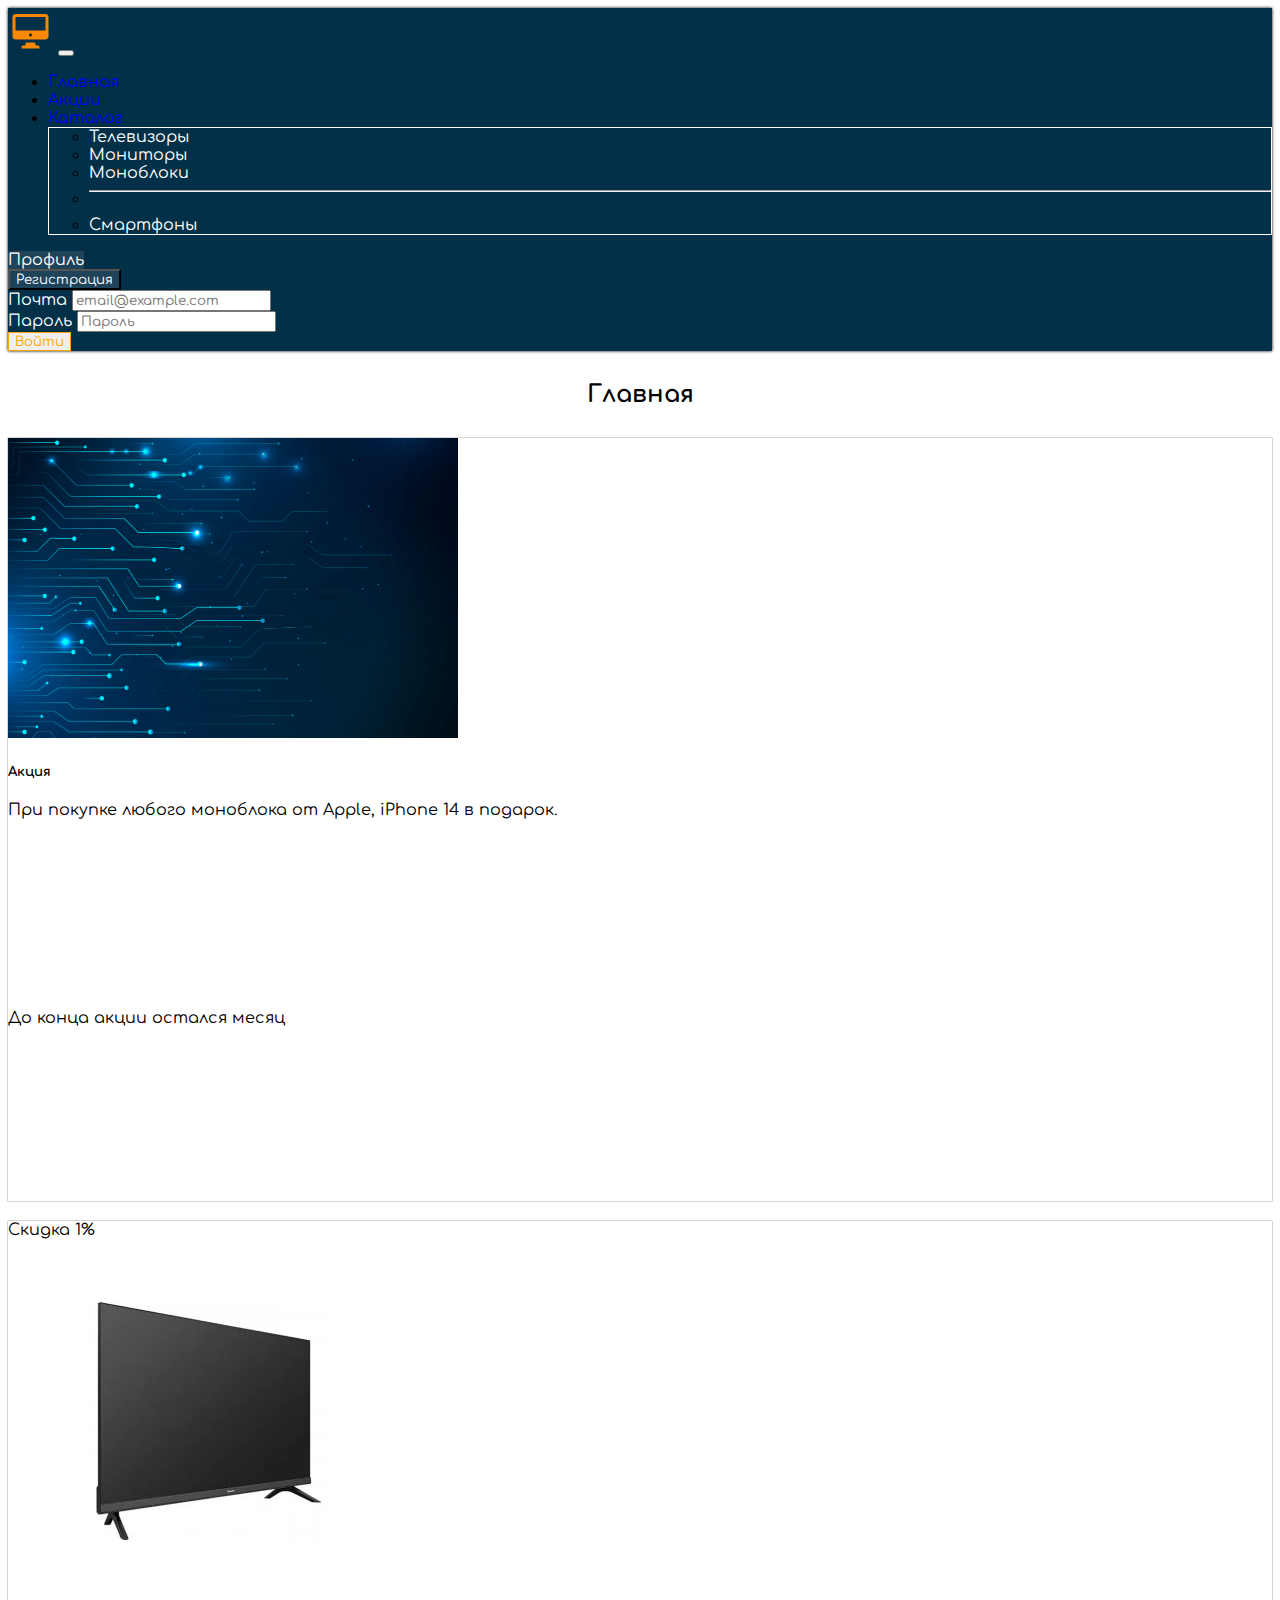
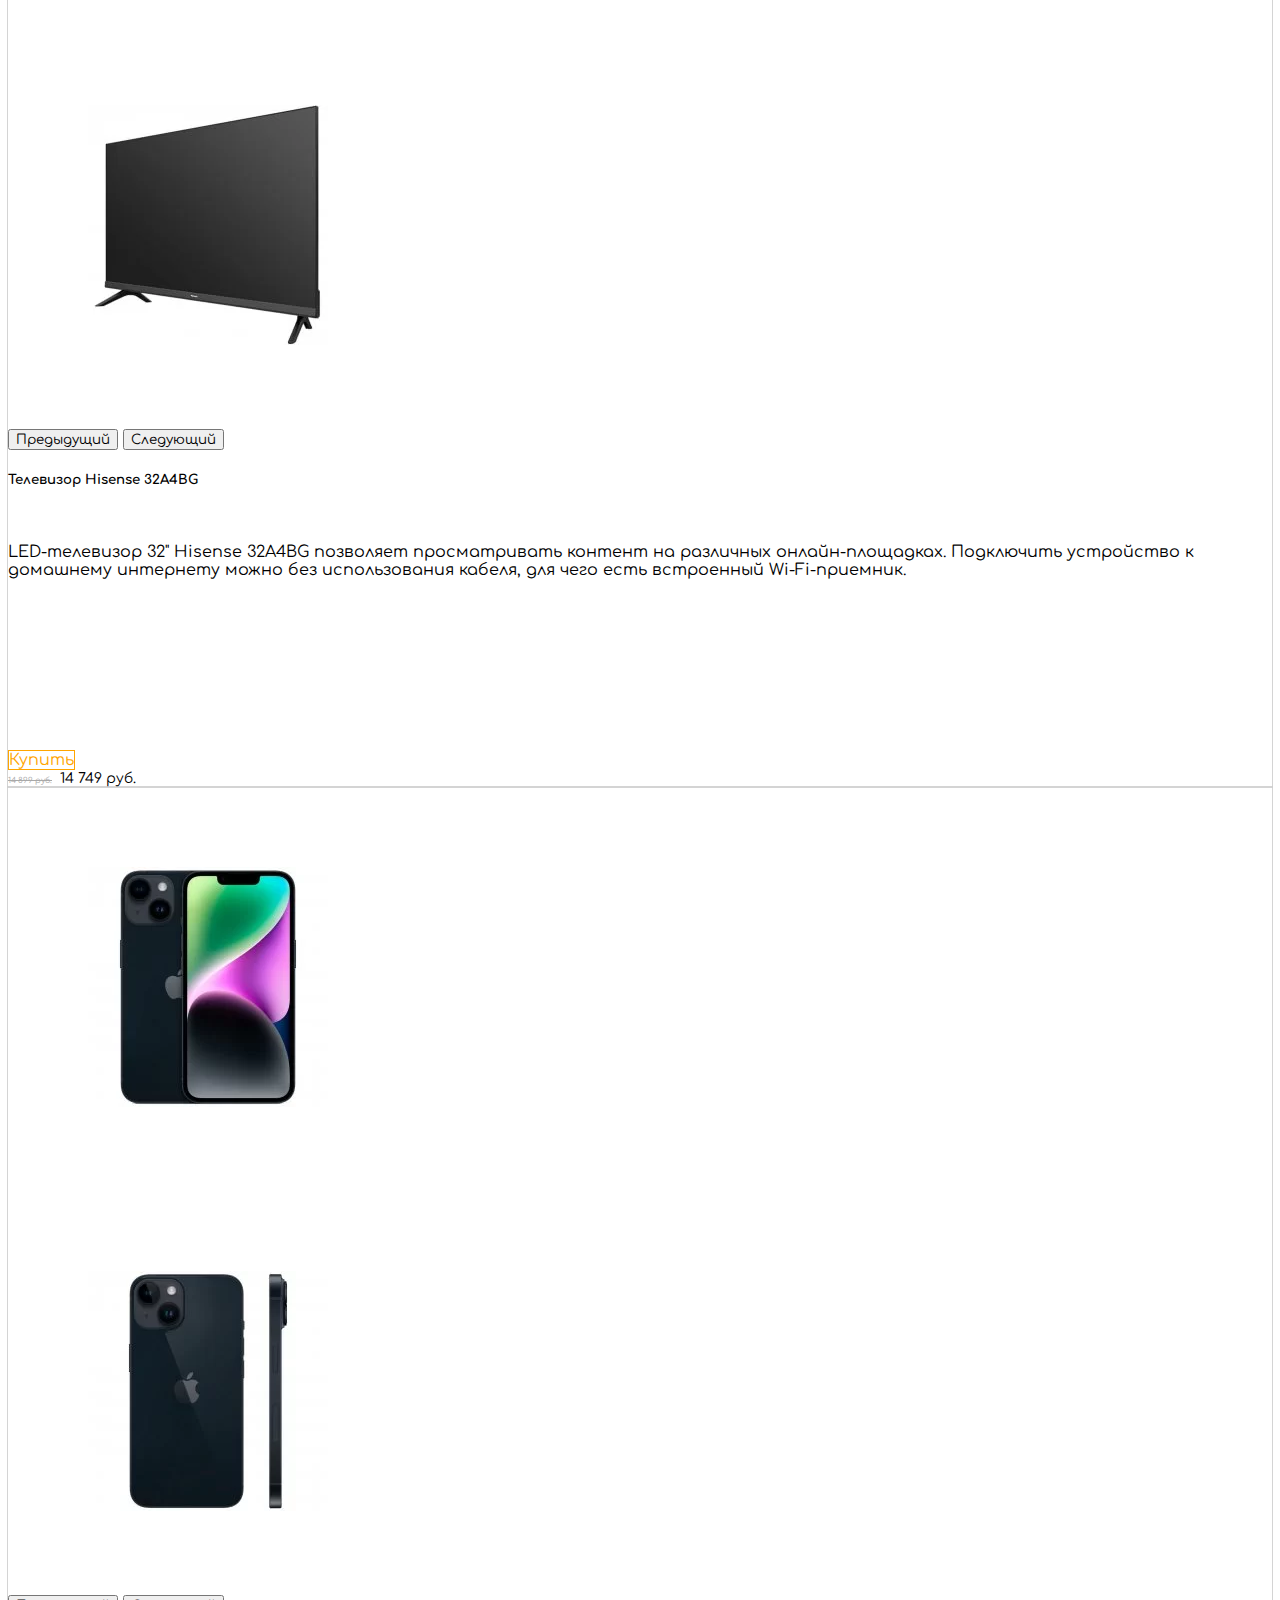
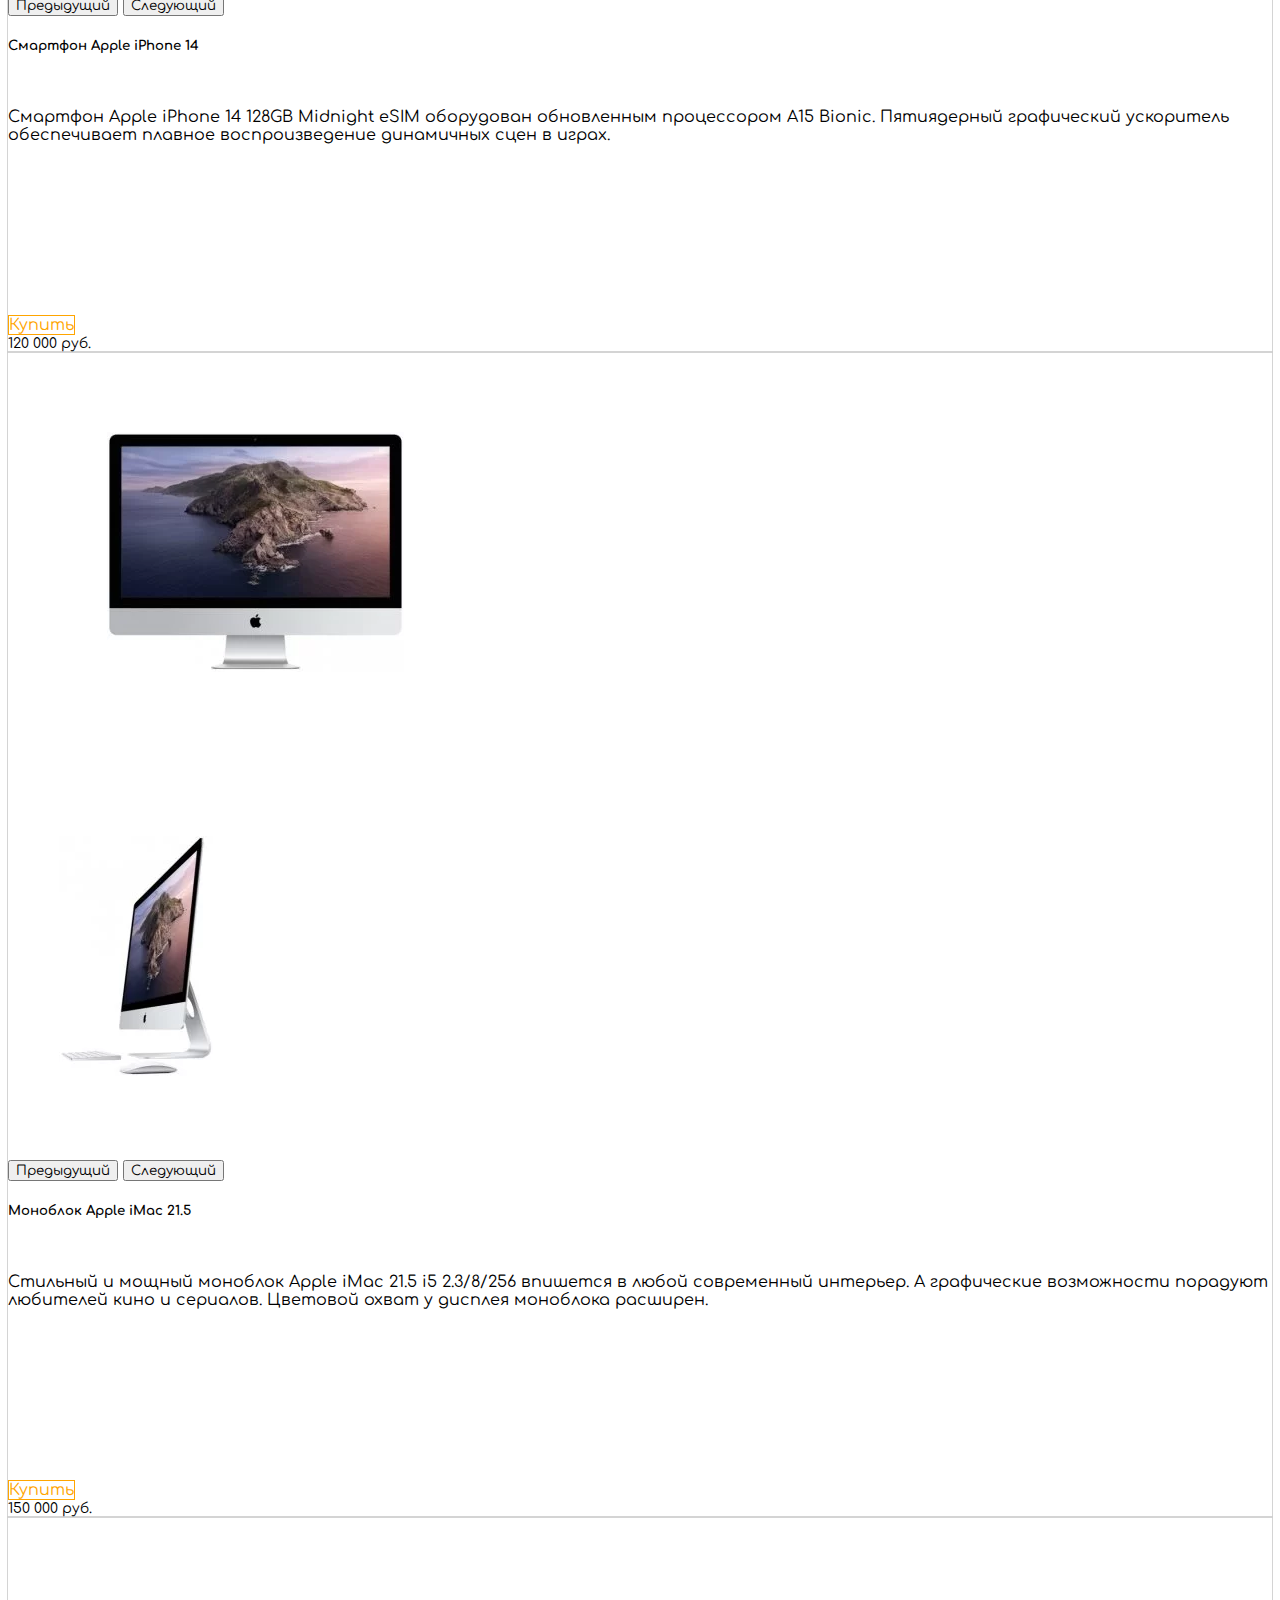
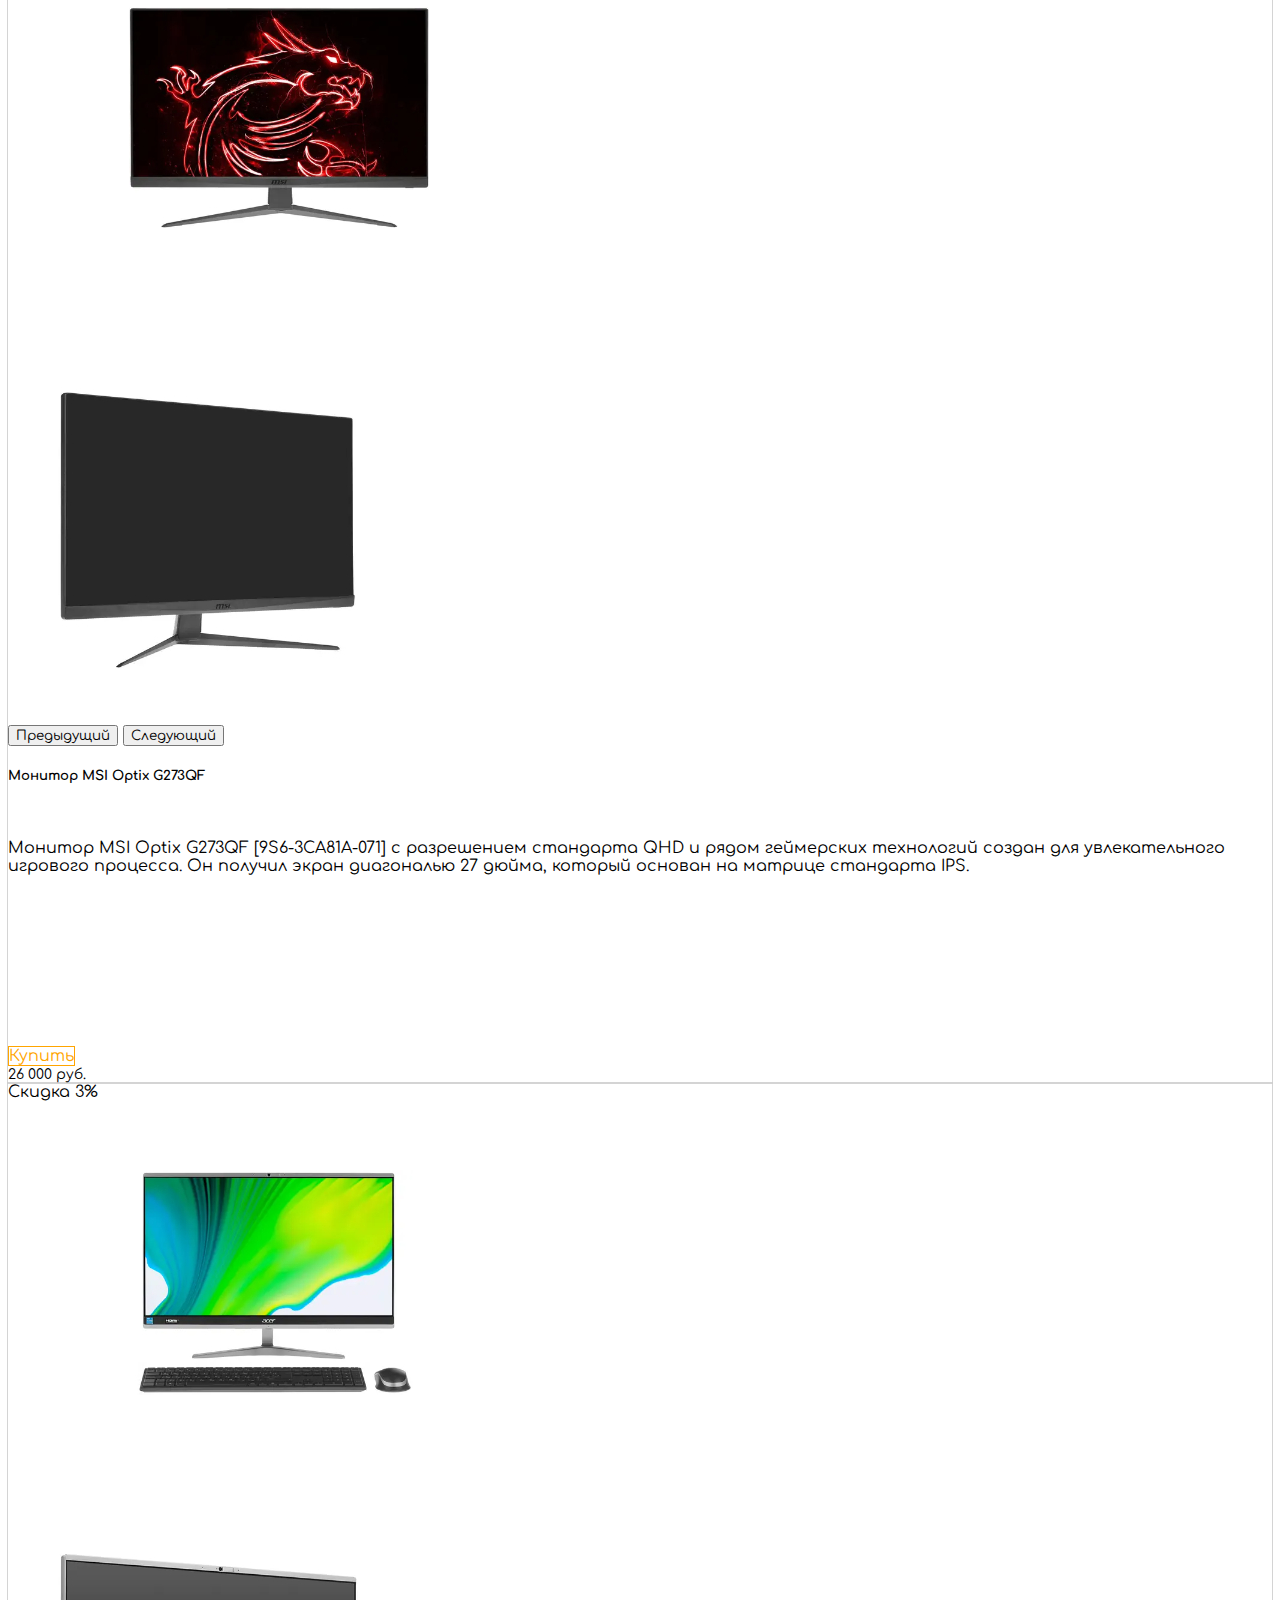
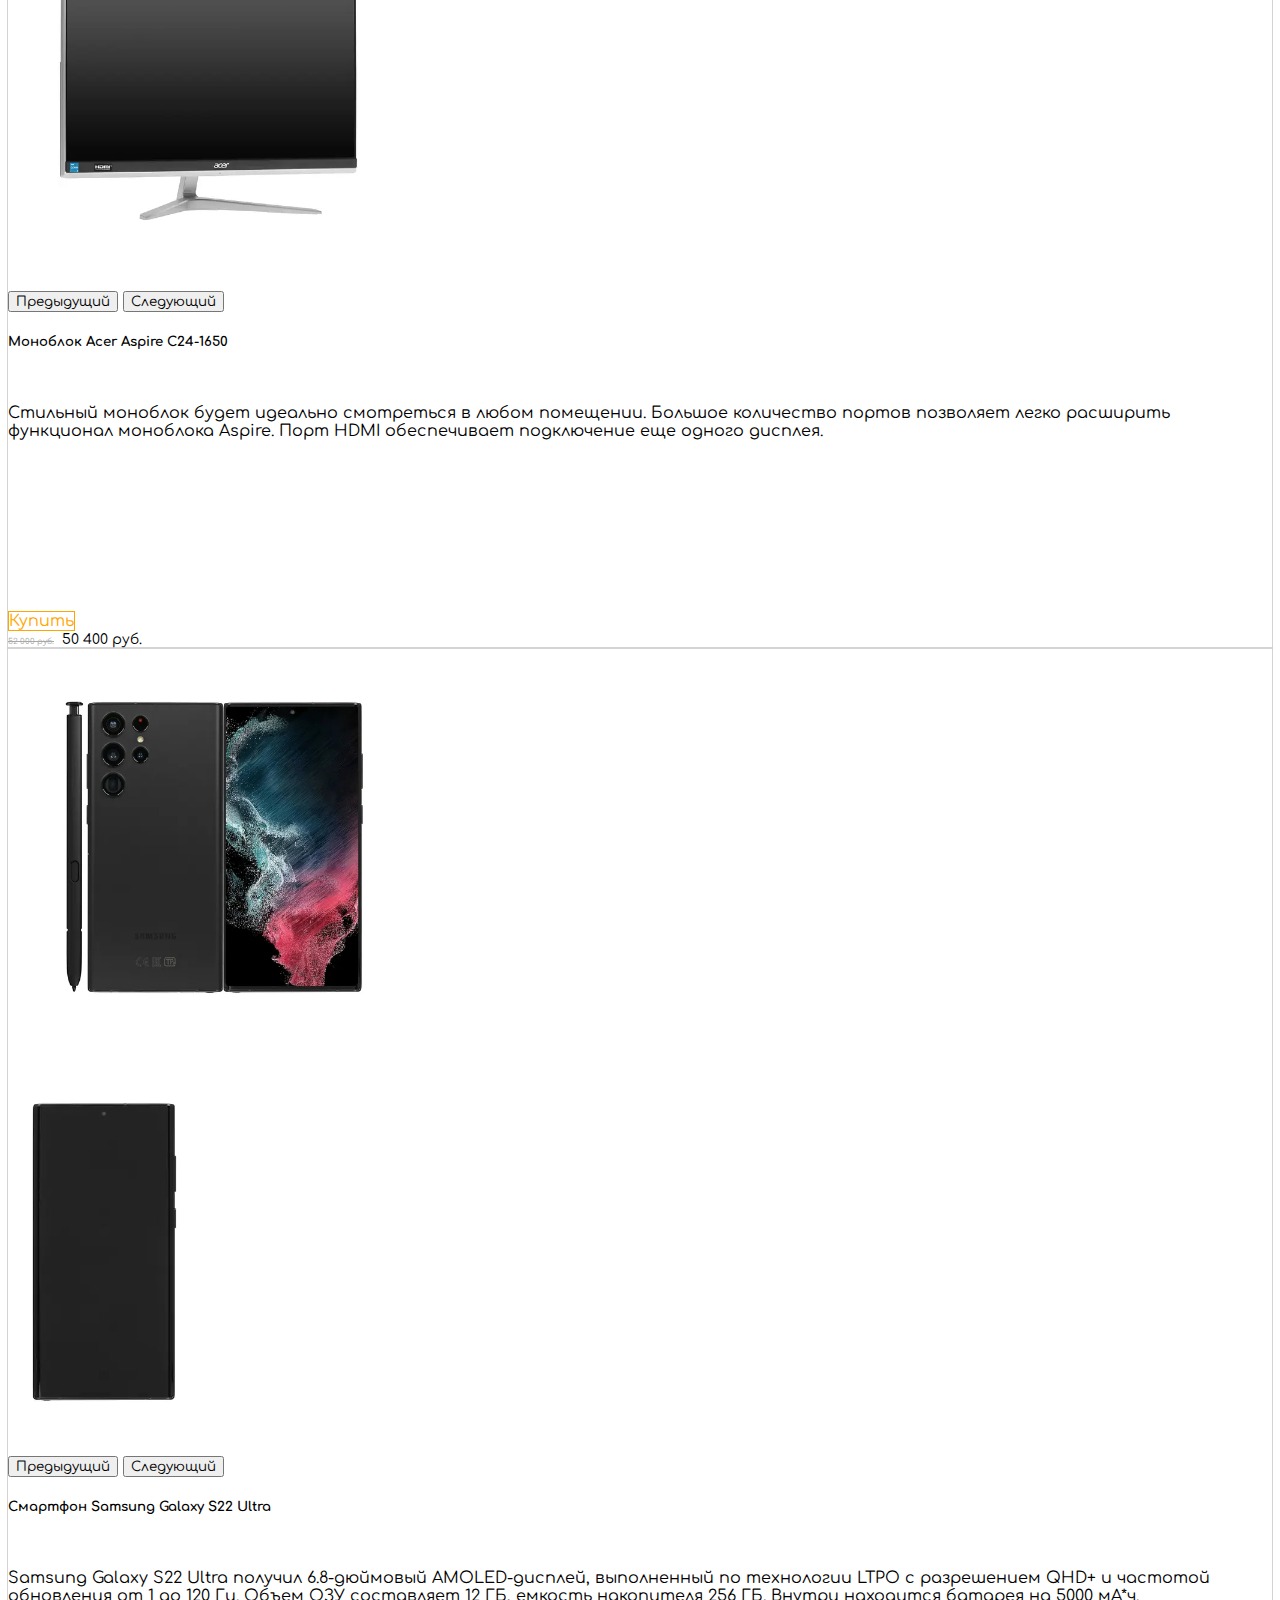
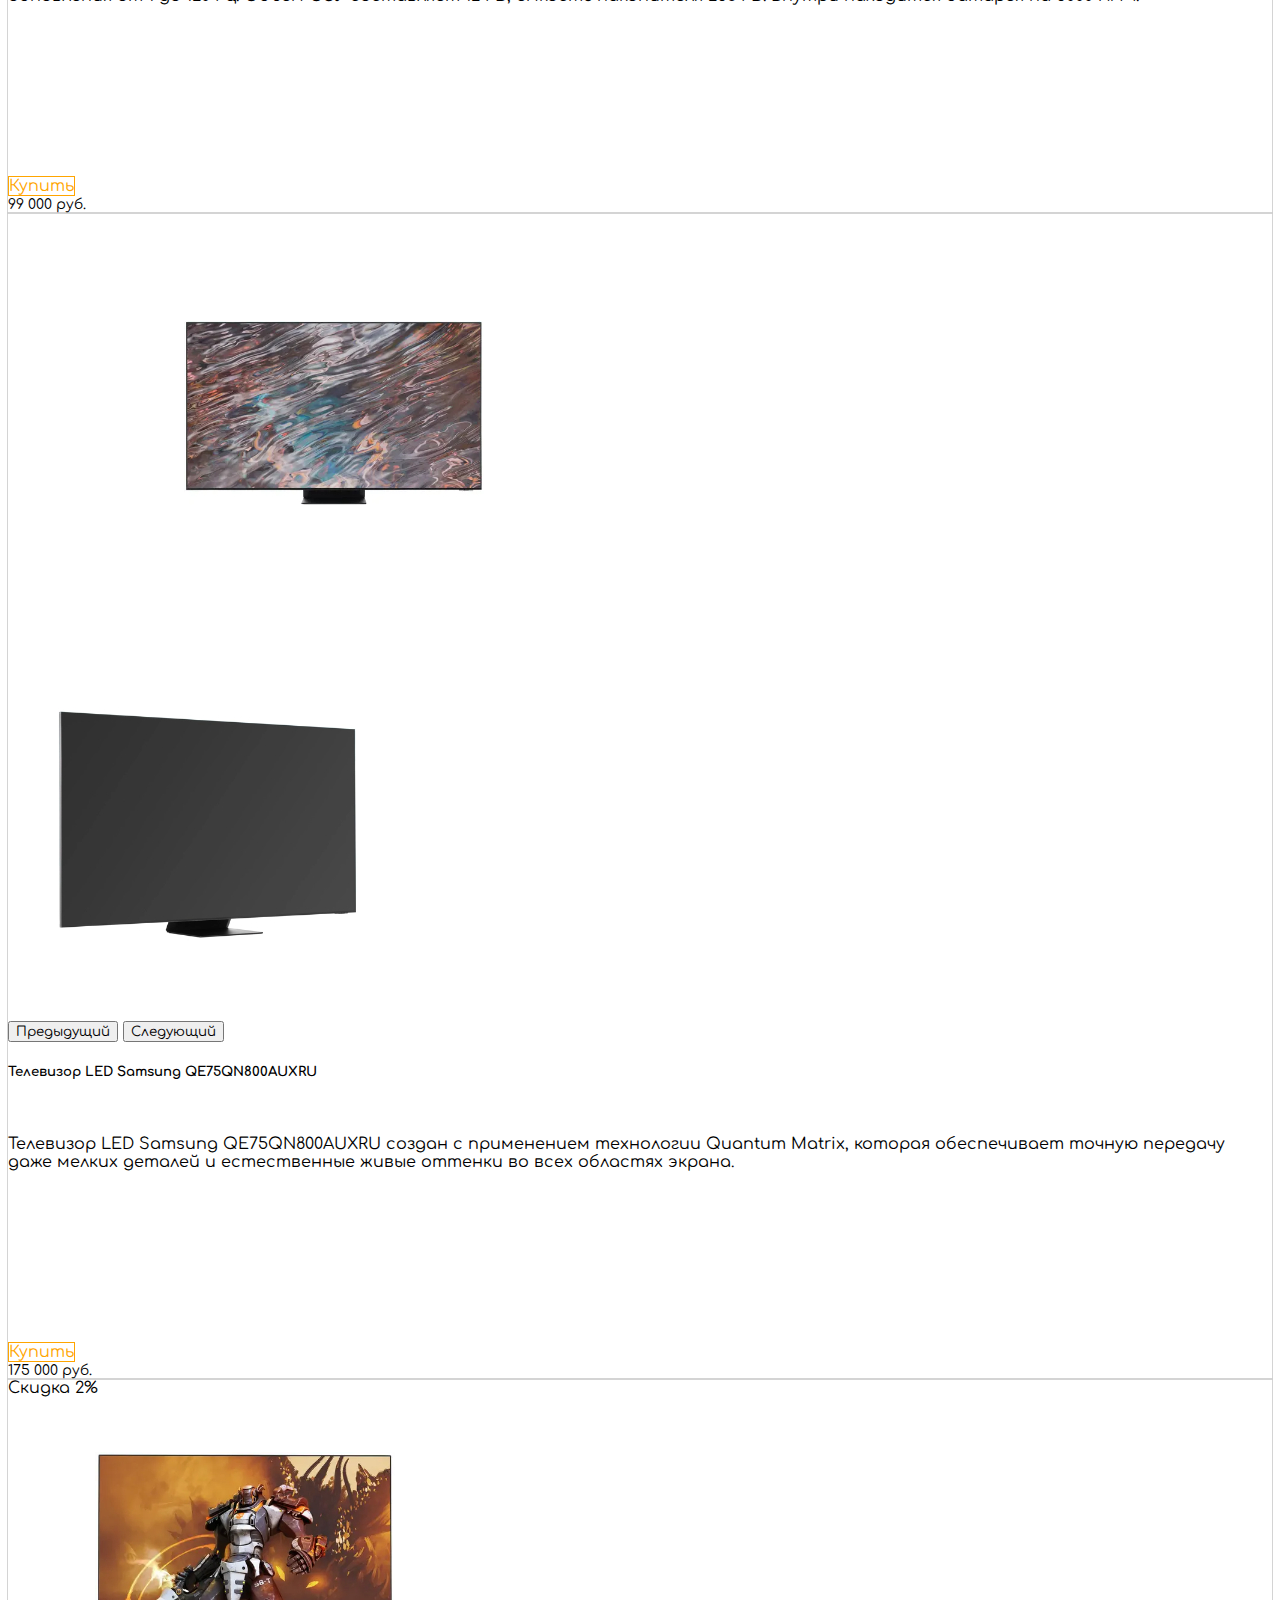
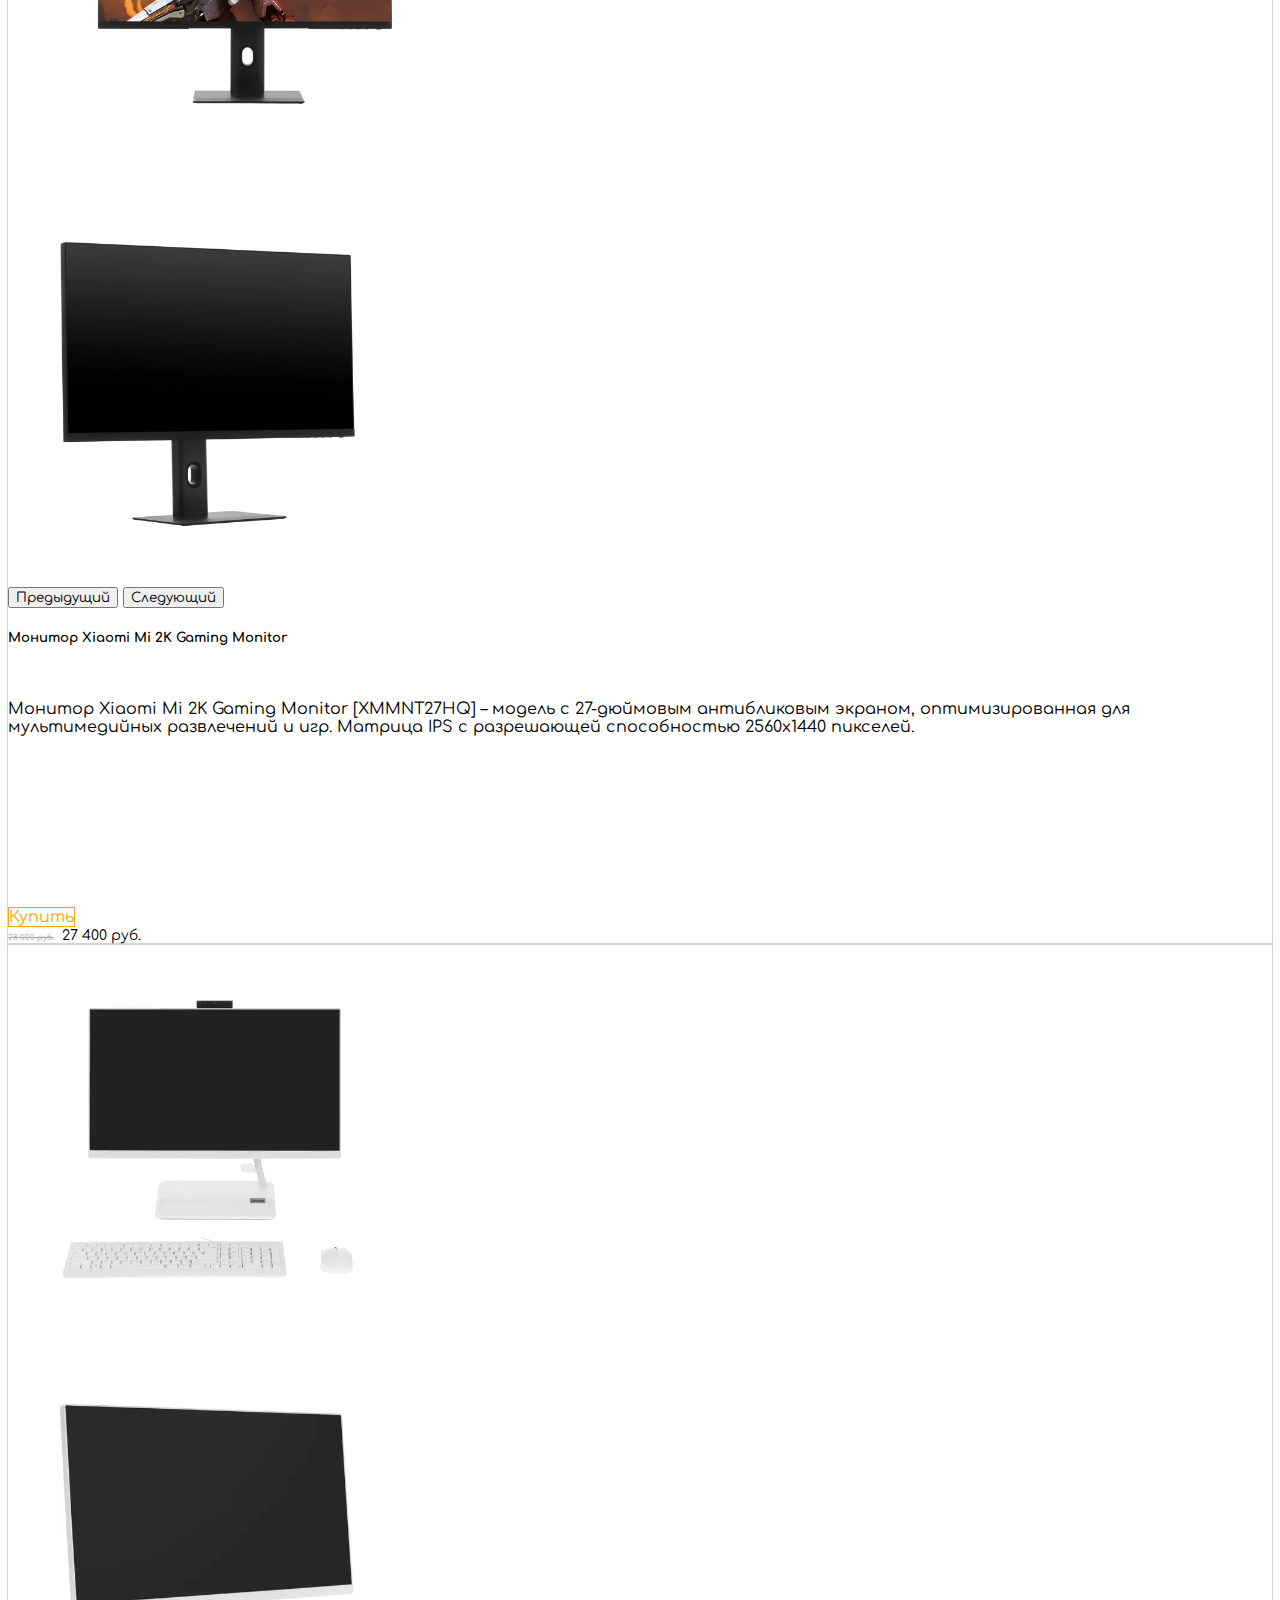
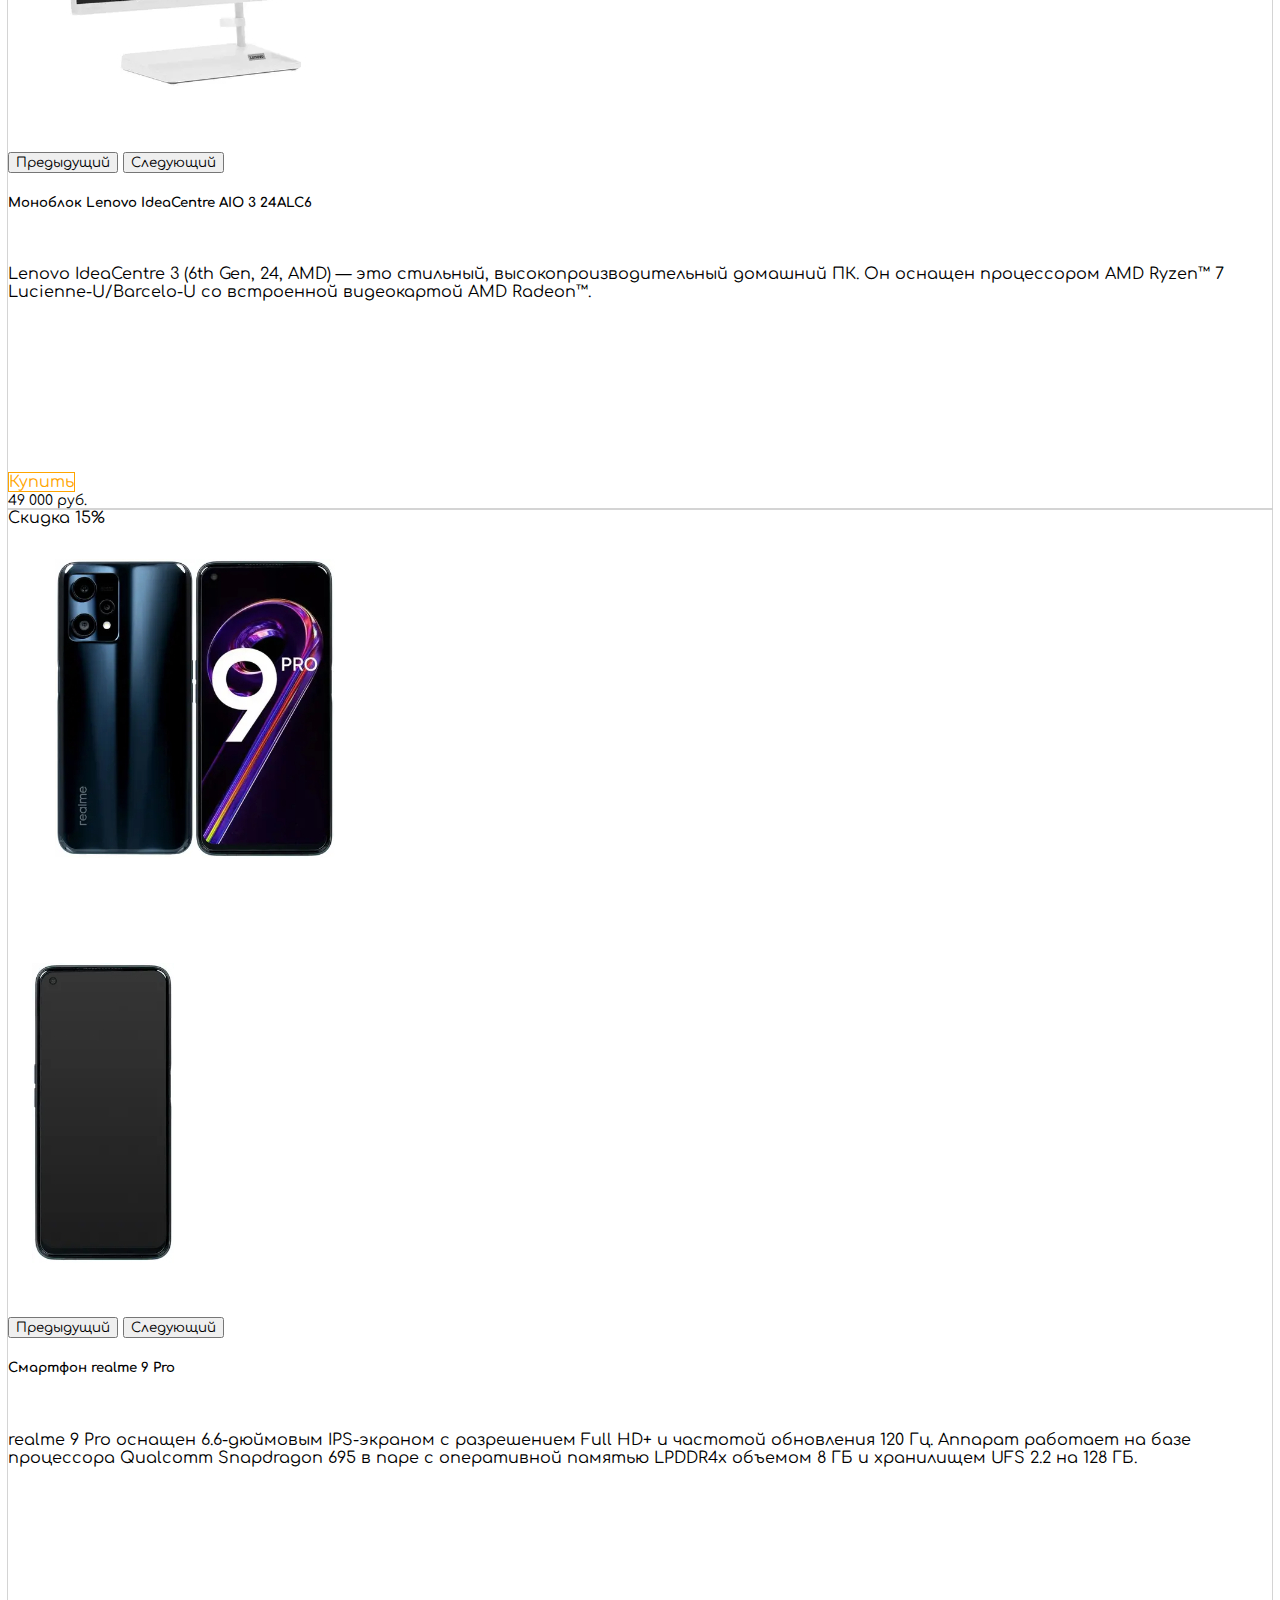
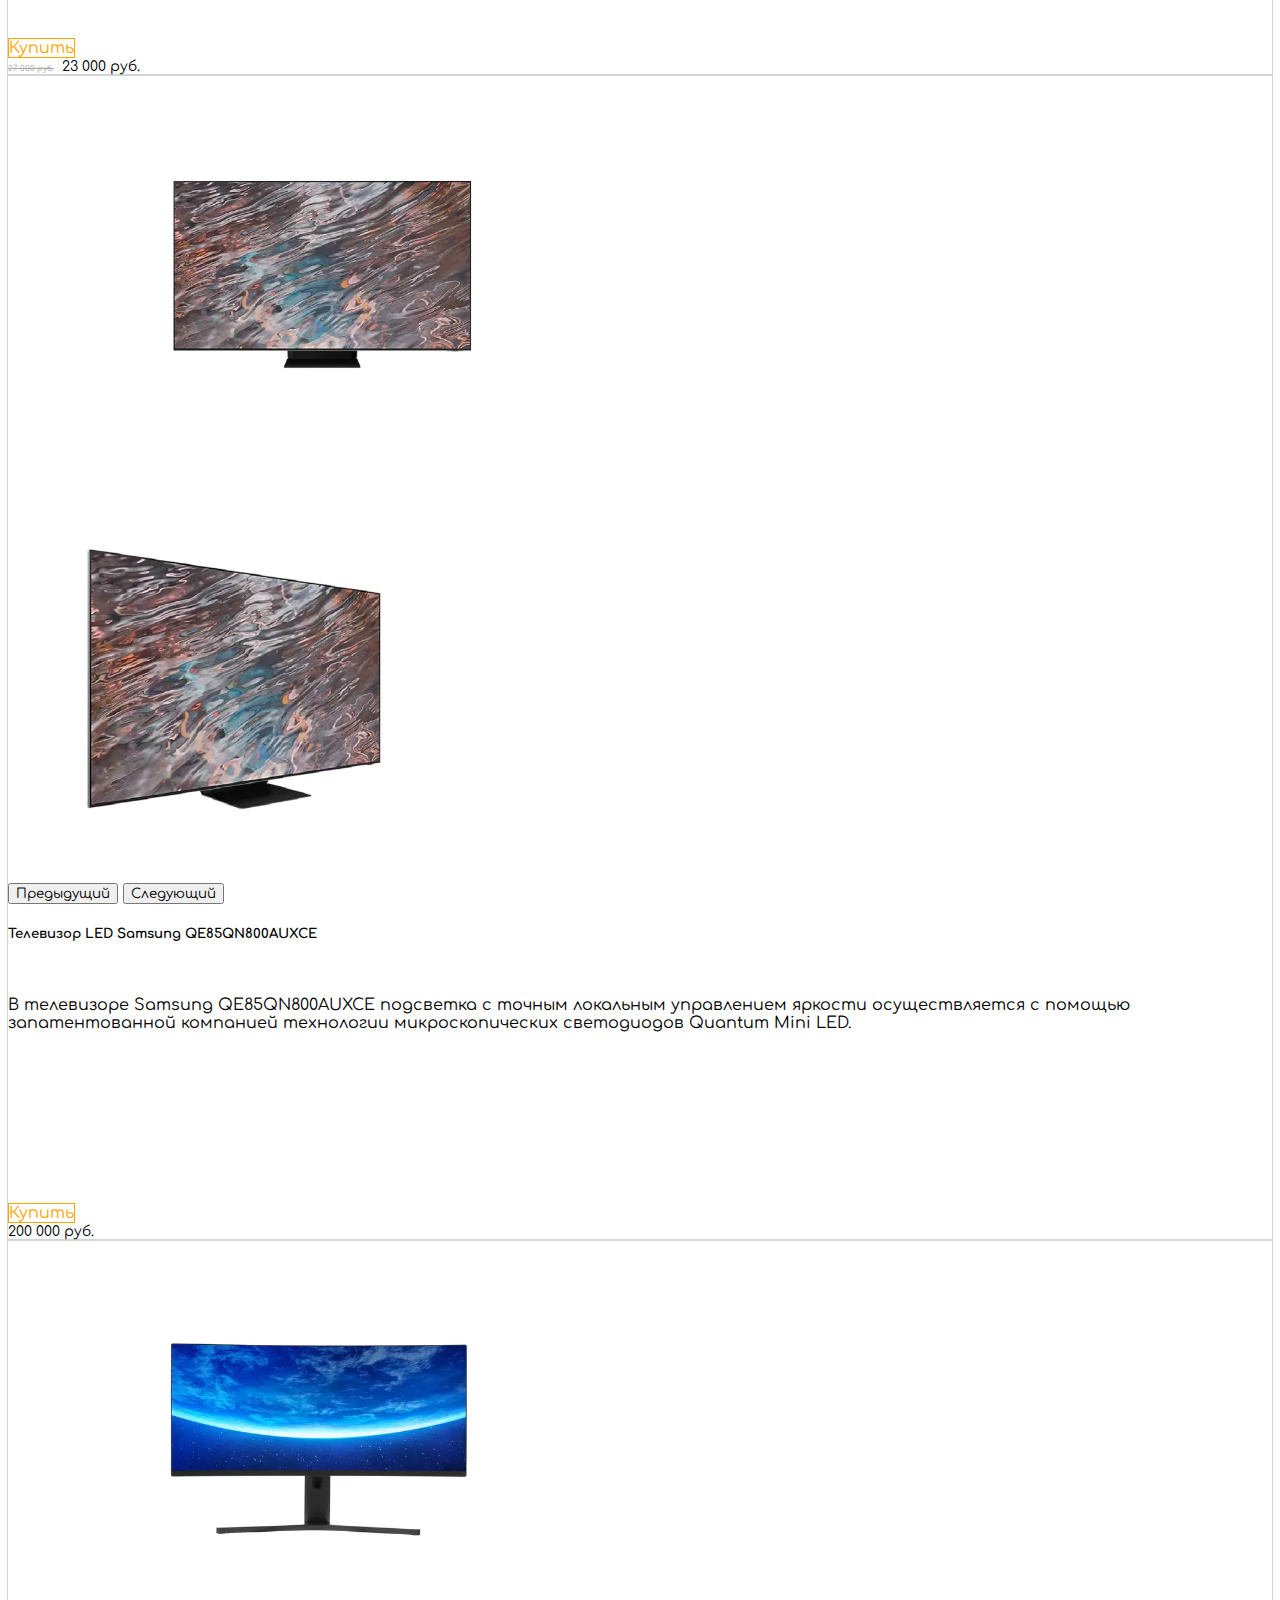
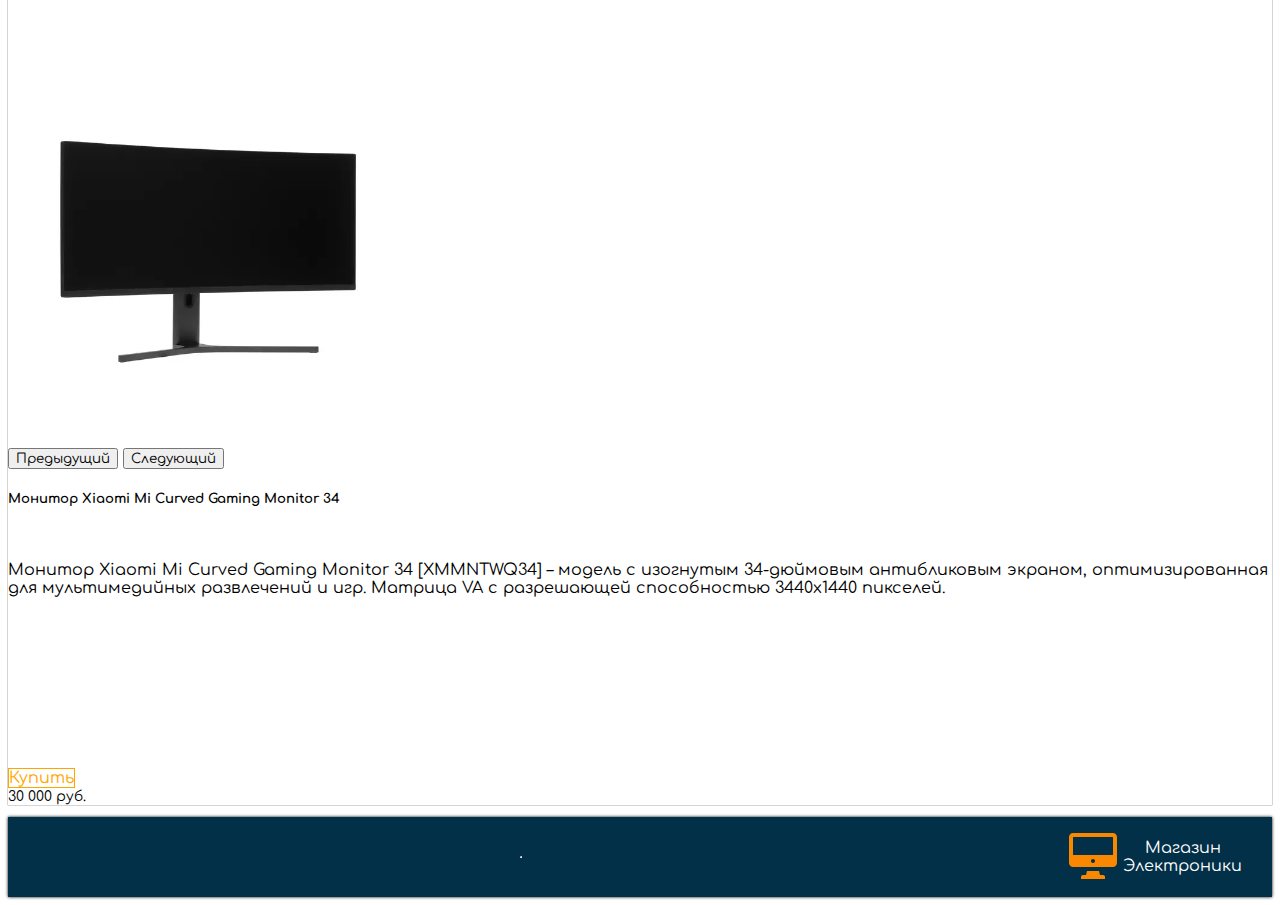
<file: index.html>
<!DOCTYPE html>
<html lang="ru">

<head>
  <meta charset="UTF-8">
  <meta http-equiv="X-UA-Compatible" content="IE=edge">
  <meta name="viewport" content="width=device-width, initial-scale=1.0">
  <title>Магазин Электроники</title>
  <link href="https://cdn.jsdelivr.net/npm/bootstrap@5.2.2/dist/css/bootstrap.min.css" rel="stylesheet"
    integrity="sha384-Zenh87qX5JnK2Jl0vWa8Ck2rdkQ2Bzep5IDxbcnCeuOxjzrPF/et3URy9Bv1WTRi" crossorigin="anonymous">
  <link rel="stylesheet" href="css/index.css">
  <link rel="shortcut icon" href="favicon.ico" type="image/x-icon">
</head>

<body>
  <header>
    <nav class="navbar-dark navbar navbar-expand-lg">
      <div class="container">
        <a class="navbar-brand" href="index.html">
          <img src="assets/icon.svg" alt="" style="height: 45px;">
        </a>
        <button class="navbar-toggler" type="button" data-bs-toggle="collapse" data-bs-target="#navbarSupportedContent"
          aria-controls="navbarSupportedContent" aria-expanded="false" aria-label="Toggle navigation">
          <span class="navbar-toggler-icon"></span>
        </button>
        <div class="collapse navbar-collapse" id="navbarSupportedContent">
          <ul class="navbar-nav me-auto mb-2 mb-lg-0">
            <li class="nav-item">
              <a class="nav-link active" aria-current="page" href="index.html">Главная</a>
            </li>
            <li class="nav-item">
              <a class="nav-link" href="sell.html">Акции</a>
            </li>
            <li class="nav-item dropdown">
              <a class="nav-link dropdown-toggle" href="#" role="button" data-bs-toggle="dropdown"
                aria-expanded="false">
                Каталог
              </a>
              <ul class="dropdown-menu" style="border: 1px solid white;">
                <li><a class="dropdown-item" href="tv.html" style="color: white;">Телевизоры</a></li>
                <li><a class="dropdown-item" href="monitor.html" style="color: white;">Мониторы</a></li>
                <li><a class="dropdown-item" href="monoblock.html" style="color: white;">Моноблоки</a></li>
                <li>
                  <hr class="dropdown-divider" style="background-color: white;">
                </li>
                <li><a class="dropdown-item" href="smart.html" style="color: white;">Смартфоны</a></li>
              </ul>
            </li>
          </ul>
          <form class="d-flex" role="search" style="margin-right: 10px;">
            <a href="profile.html" class="btn" style="background-color: #1F445A; color: white;">Профиль</a>
          </form>
          <div class="dropdown">
            <button type="button" class="btn-sign btn dropdown-toggle" data-bs-toggle="dropdown" aria-expanded="false"
              data-bs-auto-close="outside" style="background-color: #1F445A; color: white;">
              Регистрация
            </button>
            <form class="dropdown-menu p-4">
              <div class="mb-3">
                <label for="exampleDropdownFormEmail2" class="form-label" style="color: white;">Почта</label>
                <input type="email" class="form-control" id="exampleDropdownFormEmail2" placeholder="email@example.com">
              </div>
              <div class="mb-3">
                <label for="exampleDropdownFormPassword2" class="form-label" style="color: white;">Пароль</label>
                <input type="password" class="form-control" id="exampleDropdownFormPassword2" placeholder="Пароль">
              </div>
              <button type="submit" class="btn btn-submit">Войти</button>
            </form>
          </div>
        </div>
      </div>
    </nav>
  </header>
  <main>
    <section>
      <div class="container">
        <h2 class="text-dark">Главная</h2>
        <div class="card shapka bg-dark text-white">
          <img src="assets/electronic.jpg" class="card-img" alt="...">
          <div class="card-img-overlay">
            <h5 class="card-title">Акция</h5>
            <p class="card-text text-top">При покупке любого моноблока от Apple, iPhone 14 в подарок.</p>
            <p class="card-text">До конца акции остался месяц</p>
          </div>
        </div>
        <div class="row justify-content-center row-cols-1 row-cols-md-2 row-cols-lg-3 g-4">
          <div class="col">
            <div class="card">
              <div id="carouselExampleControls" class="carousel carousel-dark slide" data-bs-ride="carousel">
                <div class="carousel-inner">
                  <div class="carousel-item active">
                    <span class="badge rounded-pill bg-success">Скидка 1%</span>
                    <img src="assets/tv_left.webp" class="d-block w-100" alt="...">
                  </div>
                  <div class="carousel-item">
                    <img src="assets/tv_right.webp" class="d-block w-100" alt="...">
                  </div>
                </div>
                <button class="carousel-control-prev" type="button" data-bs-target="#carouselExampleControls"
                  data-bs-slide="prev">
                  <span class="carousel-control-prev-icon" aria-hidden="true"></span>
                  <span class="visually-hidden">Предыдущий</span>
                </button>
                <button class="carousel-control-next" type="button" data-bs-target="#carouselExampleControls"
                  data-bs-slide="next">
                  <span class="carousel-control-next-icon" aria-hidden="true"></span>
                  <span class="visually-hidden">Следующий</span>
                </button>
              </div>
              <div class="card-body">
                <h5 class="card-title">Телевизор Hisense 32A4BG</h5>
                <p class="card-text">LED-телевизор 32" Hisense 32A4BG позволяет просматривать контент на различных
                  онлайн-площадках. Подключить устройство к домашнему интернету можно без использования кабеля, для чего
                  есть встроенный Wi-Fi-приемник.</p>
                <div class="row align-items-center">
                  <div class="col">
                    <a href="" class="btn">Купить</a>
                  </div>
                  <div class="col">
                    <span class="noprice">14 899 руб.</span>
                    <span class="price">14 749 руб.</span>
                  </div>
                </div>
              </div>
            </div>
          </div>
          <div class="col">
            <div class="card">
              <div id="carouselExampleControls1" class="carousel carousel-dark slide" data-bs-ride="carousel">
                <div class="carousel-inner">
                  <div class="carousel-item active">
                    <img src="assets/14_before.webp" class="d-block w-100" alt="...">
                  </div>
                  <div class="carousel-item">
                    <img src="assets/14_behind.webp" class="d-block w-100" alt="...">
                  </div>
                </div>
                <button class="carousel-control-prev" type="button" data-bs-target="#carouselExampleControls1"
                  data-bs-slide="prev">
                  <span class="carousel-control-prev-icon" aria-hidden="true"></span>
                  <span class="visually-hidden">Предыдущий</span>
                </button>
                <button class="carousel-control-next" type="button" data-bs-target="#carouselExampleControls1"
                  data-bs-slide="next">
                  <span class="carousel-control-next-icon" aria-hidden="true"></span>
                  <span class="visually-hidden">Следующий</span>
                </button>
              </div>
              <div class="card-body">
                <h5 class="card-title">Смартфон Apple iPhone 14</h5>
                <p class="card-text">Смартфон Apple iPhone 14 128GB Midnight eSIM оборудован обновленным процессором A15
                  Bionic. Пятиядерный графический ускоритель обеспечивает плавное воспроизведение динамичных сцен в
                  играх.</p>
                <div class="row align-items-center">
                  <div class="col">
                    <a href="" class="btn">Купить</a>
                  </div>
                  <div class="col">
                    <span class="price">120 000 руб.</span>
                  </div>
                </div>
              </div>
            </div>
          </div>
          <div class="col">
            <div class="card">
              <div id="carouselExampleControls2" class="carousel carousel-dark slide" data-bs-ride="carousel">
                <div class="carousel-inner">
                  <div class="carousel-item active">
                    <img src="assets/imac_before.webp" class="d-block w-100" alt="...">
                  </div>
                  <div class="carousel-item">
                    <img src="assets/imac_right.webp" class="d-block w-100" alt="...">
                  </div>
                </div>
                <button class="carousel-control-prev" type="button" data-bs-target="#carouselExampleControls2"
                  data-bs-slide="prev">
                  <span class="carousel-control-prev-icon" aria-hidden="true"></span>
                  <span class="visually-hidden">Предыдущий</span>
                </button>
                <button class="carousel-control-next" type="button" data-bs-target="#carouselExampleControls2"
                  data-bs-slide="next">
                  <span class="carousel-control-next-icon" aria-hidden="true"></span>
                  <span class="visually-hidden">Следующий</span>
                </button>
              </div>
              <div class="card-body">
                <h5 class="card-title">Моноблок Apple iMac 21.5</h5>
                <p class="card-text">Стильный и мощный моноблок Apple iMac 21.5 i5 2.3/8/256 впишется в любой
                  современный интерьер. А графические возможности порадуют любителей кино и сериалов. Цветовой охват у
                  дисплея моноблока расширен.</p>
                <div class="row align-items-center">
                  <div class="col">
                    <a href="" class="btn">Купить</a>
                  </div>
                  <div class="col">
                    <span class="price">150 000 руб.</span>
                  </div>
                </div>
              </div>
            </div>
          </div>
          <div class="col">
            <div class="card">
              <div id="carouselExampleControls3" class="carousel carousel-dark slide" data-bs-ride="carousel">
                <div class="carousel-inner">
                  <div class="carousel-item active">
                    <img src="assets/1_msi_monitor.jpg" class="d-block w-100" alt="...">
                  </div>
                  <div class="carousel-item">
                    <img src="assets/2_msi_monitor.jpg" class="d-block w-100" alt="...">
                  </div>
                </div>
                <button class="carousel-control-prev" type="button" data-bs-target="#carouselExampleControls3"
                  data-bs-slide="prev">
                  <span class="carousel-control-prev-icon" aria-hidden="true"></span>
                  <span class="visually-hidden">Предыдущий</span>
                </button>
                <button class="carousel-control-next" type="button" data-bs-target="#carouselExampleControls3"
                  data-bs-slide="next">
                  <span class="carousel-control-next-icon" aria-hidden="true"></span>
                  <span class="visually-hidden">Следующий</span>
                </button>
              </div>
              <div class="card-body">
                <h5 class="card-title">Монитор MSI Optix G273QF</h5>
                <p class="card-text">Монитор MSI Optix G273QF [9S6-3CA81A-071] с разрешением стандарта QHD и рядом
                  геймерских технологий создан для увлекательного игрового процесса. Он получил экран диагональю 27
                  дюйма, который основан на матрице стандарта IPS.</p>
                <div class="row align-items-center">
                  <div class="col">
                    <a href="" class="btn">Купить</a>
                  </div>
                  <div class="col">
                    <span class="price">26 000 руб.</span>
                  </div>
                </div>
              </div>
            </div>
          </div>
          <div class="col">
            <div class="card">
              <div id="carouselExampleControls4" class="carousel carousel-dark slide" data-bs-ride="carousel">
                <div class="carousel-inner">
                  <div class="carousel-item active">
                    <span class="badge rounded-pill bg-success">Скидка 3%</span>
                    <img src="assets/1_acer_monoblock.jpg" class="d-block w-100" alt="...">
                  </div>
                  <div class="carousel-item">
                    <img src="assets/2_acer_monoblock.jpg" class="d-block w-100" alt="...">
                  </div>
                </div>
                <button class="carousel-control-prev" type="button" data-bs-target="#carouselExampleControls4"
                  data-bs-slide="prev">
                  <span class="carousel-control-prev-icon" aria-hidden="true"></span>
                  <span class="visually-hidden">Предыдущий</span>
                </button>
                <button class="carousel-control-next" type="button" data-bs-target="#carouselExampleControls4"
                  data-bs-slide="next">
                  <span class="carousel-control-next-icon" aria-hidden="true"></span>
                  <span class="visually-hidden">Следующий</span>
                </button>
              </div>
              <div class="card-body">
                <h5 class="card-title">Моноблок Acer Aspire C24-1650</h5>
                <p class="card-text">Стильный моноблок будет идеально смотреться в любом помещении. Большое количество
                  портов позволяет легко расширить функционал моноблока Aspire. Порт HDMI обеспечивает подключение еще
                  одного дисплея.</p>
                <div class="row align-items-center">
                  <div class="col">
                    <a href="" class="btn">Купить</a>
                  </div>
                  <div class="col">
                    <span class="noprice">52 000 руб.</span>
                    <span class="price">50 400 руб.</span>
                  </div>
                </div>
              </div>
            </div>
          </div>
          <div class="col">
            <div class="card">
              <div id="carouselExampleControls5" class="carousel carousel-dark slide" data-bs-ride="carousel">
                <div class="carousel-inner">
                  <div class="carousel-item active">
                    <img src="assets/1_6.8_smart.jpg" class="d-block w-100" alt="...">
                  </div>
                  <div class="carousel-item">
                    <img src="assets/2_6.8_smart.jpg" class="d-block w-100" alt="...">
                  </div>
                </div>
                <button class="carousel-control-prev" type="button" data-bs-target="#carouselExampleControls5"
                  data-bs-slide="prev">
                  <span class="carousel-control-prev-icon" aria-hidden="true"></span>
                  <span class="visually-hidden">Предыдущий</span>
                </button>
                <button class="carousel-control-next" type="button" data-bs-target="#carouselExampleControls5"
                  data-bs-slide="next">
                  <span class="carousel-control-next-icon" aria-hidden="true"></span>
                  <span class="visually-hidden">Следующий</span>
                </button>
              </div>
              <div class="card-body">
                <h5 class="card-title">Смартфон Samsung Galaxy S22 Ultra</h5>
                <p class="card-text">Samsung Galaxy S22 Ultra получил 6.8-дюймовый AMOLED-дисплей, выполненный по
                  технологии LTPO с разрешением QHD+ и частотой обновления от 1 до 120 Гц. Объем ОЗУ составляет 12 ГБ,
                  емкость накопителя 256 ГБ.
                  Внутри находится батарея на 5000 мА*ч.</p>
                <div class="row align-items-center">
                  <div class="col">
                    <a href="" class="btn">Купить</a>
                  </div>
                  <div class="col">
                    <span class="price">99 000 руб.</span>
                  </div>
                </div>
              </div>
            </div>
          </div>
          <div class="col">
            <div class="card">
              <div id="carouselExampleControls6" class="carousel carousel-dark slide" data-bs-ride="carousel">
                <div class="carousel-inner">
                  <div class="carousel-item active">
                    <img src="assets/1_75_qled.jpg" class="d-block w-100" alt="...">
                  </div>
                  <div class="carousel-item">
                    <img src="assets/2_75_qled.jpg" class="d-block w-100" alt="...">
                  </div>
                </div>
                <button class="carousel-control-prev" type="button" data-bs-target="#carouselExampleControls6"
                  data-bs-slide="prev">
                  <span class="carousel-control-prev-icon" aria-hidden="true"></span>
                  <span class="visually-hidden">Предыдущий</span>
                </button>
                <button class="carousel-control-next" type="button" data-bs-target="#carouselExampleControls6"
                  data-bs-slide="next">
                  <span class="carousel-control-next-icon" aria-hidden="true"></span>
                  <span class="visually-hidden">Следующий</span>
                </button>
              </div>
              <div class="card-body">
                <h5 class="card-title">Телевизор LED Samsung QE75QN800AUXRU</h5>
                <p class="card-text">Телевизор LED Samsung QE75QN800AUXRU создан с применением технологии Quantum
                  Matrix, которая обеспечивает точную передачу даже мелких деталей и естественные живые оттенки во всех
                  областях экрана. </p>
                <div class="row align-items-center">
                  <div class="col">
                    <a href="" class="btn">Купить</a>
                  </div>
                  <div class="col">
                    <span class="price">175 000 руб.</span>
                  </div>
                </div>
              </div>
            </div>
          </div>
          <div class="col">
            <div class="card">
              <div id="carouselExampleControls7" class="carousel carousel-dark slide" data-bs-ride="carousel">
                <div class="carousel-inner">
                  <div class="carousel-item active">
                    <span class="badge rounded-pill bg-success">Скидка 2%</span>
                    <img src="assets/1_2k_monitor.jpg" class="d-block w-100" alt="...">
                  </div>
                  <div class="carousel-item">
                    <img src="assets/2_2k_monitor.jpg" class="d-block w-100" alt="...">
                  </div>
                </div>
                <button class="carousel-control-prev" type="button" data-bs-target="#carouselExampleControls7"
                  data-bs-slide="prev">
                  <span class="carousel-control-prev-icon" aria-hidden="true"></span>
                  <span class="visually-hidden">Предыдущий</span>
                </button>
                <button class="carousel-control-next" type="button" data-bs-target="#carouselExampleControls7"
                  data-bs-slide="next">
                  <span class="carousel-control-next-icon" aria-hidden="true"></span>
                  <span class="visually-hidden">Следующий</span>
                </button>
              </div>
              <div class="card-body">
                <h5 class="card-title">Монитор Xiaomi Mi 2K Gaming Monitor</h5>
                <p class="card-text">Монитор Xiaomi Mi 2K Gaming Monitor [XMMNT27HQ] – модель с 27-дюймовым антибликовым
                  экраном, оптимизированная для мультимедийных развлечений и игр. Матрица IPS с разрешающей способностью
                  2560x1440 пикселей.</p>
                <div class="row align-items-center">
                  <div class="col">
                    <a href="" class="btn">Купить</a>
                  </div>
                  <div class="col">
                    <span class="noprice">28 000 руб.</span>
                    <span class="price">27 400 руб.</span>
                  </div>
                </div>
              </div>
            </div>
          </div>
          <div class="col">
            <div class="card">
              <div id="carouselExampleControls8" class="carousel carousel-dark slide" data-bs-ride="carousel">
                <div class="carousel-inner">
                  <div class="carousel-item active">
                    <img src="assets/1_lenovo_monoblock.jpg" class="d-block w-100" alt="...">
                  </div>
                  <div class="carousel-item">
                    <img src="assets/2_lenovo_monoblock.jpg" class="d-block w-100" alt="...">
                  </div>
                </div>
                <button class="carousel-control-prev" type="button" data-bs-target="#carouselExampleControls8"
                  data-bs-slide="prev">
                  <span class="carousel-control-prev-icon" aria-hidden="true"></span>
                  <span class="visually-hidden">Предыдущий</span>
                </button>
                <button class="carousel-control-next" type="button" data-bs-target="#carouselExampleControls8"
                  data-bs-slide="next">
                  <span class="carousel-control-next-icon" aria-hidden="true"></span>
                  <span class="visually-hidden">Следующий</span>
                </button>
              </div>
              <div class="card-body">
                <h5 class="card-title">Моноблок Lenovo IdeaCentre AIO 3 24ALC6</h5>
                <p class="card-text">Lenovo IdeaCentre 3 (6th Gen, 24, AMD) — это стильный, высокопроизводительный
                  домашний ПК. Он оснащен процессором AMD Ryzen™ 7 Lucienne-U/Barcelo-U со встроенной видеокартой AMD
                  Radeon™.</p>
                <div class="row align-items-center">
                  <div class="col">
                    <a href="" class="btn">Купить</a>
                  </div>
                  <div class="col">
                    <span class="price">49 000 руб.</span>
                  </div>
                </div>
              </div>
            </div>
          </div>
          <div class="col">
            <div class="card">
              <div id="carouselExampleControls9" class="carousel carousel-dark slide" data-bs-ride="carousel">
                <div class="carousel-inner">
                  <div class="carousel-item active">
                    <span class="badge rounded-pill bg-success">Скидка 15%</span>
                    <img src="assets/1_6.6_smart.jpg" class="d-block w-100" alt="...">
                  </div>
                  <div class="carousel-item">
                    <img src="assets/2_6.6_smart.jpg" class="d-block w-100" alt="...">
                  </div>
                </div>
                <button class="carousel-control-prev" type="button" data-bs-target="#carouselExampleControls9"
                  data-bs-slide="prev">
                  <span class="carousel-control-prev-icon" aria-hidden="true"></span>
                  <span class="visually-hidden">Предыдущий</span>
                </button>
                <button class="carousel-control-next" type="button" data-bs-target="#carouselExampleControls9"
                  data-bs-slide="next">
                  <span class="carousel-control-next-icon" aria-hidden="true"></span>
                  <span class="visually-hidden">Следующий</span>
                </button>
              </div>
              <div class="card-body">
                <h5 class="card-title">Смартфон realme 9 Pro</h5>
                <p class="card-text">realme 9 Pro оснащен 6.6-дюймовым IPS-экраном с разрешением Full HD+ и частотой
                  обновления 120 Гц. Аппарат работает на базе процессора Qualcomm Snapdragon 695 в паре с оперативной
                  памятью LPDDR4x объемом 8 ГБ и хранилищем UFS 2.2 на 128 ГБ.</p>
                <div class="row align-items-center">
                  <div class="col">
                    <a href="" class="btn">Купить</a>
                  </div>
                  <div class="col">
                    <span class="noprice">27 000 руб.</span>
                    <span class="price">23 000 руб.</span>
                  </div>
                </div>
              </div>
            </div>
          </div>
          <div class="col">
            <div class="card">
              <div id="carouselExampleControls10" class="carousel carousel-dark slide" data-bs-ride="carousel">
                <div class="carousel-inner">
                  <div class="carousel-item active">
                    <img src="assets/1_85_qled.jpg" class="d-block w-100" alt="...">
                  </div>
                  <div class="carousel-item">
                    <img src="assets/2_85_qled.jpg" class="d-block w-100" alt="...">
                  </div>
                </div>
                <button class="carousel-control-prev" type="button" data-bs-target="#carouselExampleControls10"
                  data-bs-slide="prev">
                  <span class="carousel-control-prev-icon" aria-hidden="true"></span>
                  <span class="visually-hidden">Предыдущий</span>
                </button>
                <button class="carousel-control-next" type="button" data-bs-target="#carouselExampleControls10"
                  data-bs-slide="next">
                  <span class="carousel-control-next-icon" aria-hidden="true"></span>
                  <span class="visually-hidden">Следующий</span>
                </button>
              </div>
              <div class="card-body">
                <h5 class="card-title">Телевизор LED Samsung QE85QN800AUXCE</h5>
                <p class="card-text">В телевизоре Samsung QE85QN800AUXCE подсветка с точным локальным управлением
                  яркости осуществляется с помощью запатентованной компанией технологии микроскопических светодиодов
                  Quantum Mini LED.</p>
                <div class="row align-items-center">
                  <div class="col">
                    <a href="" class="btn">Купить</a>
                  </div>
                  <div class="col">
                    <span class="price">200 000 руб.</span>
                  </div>
                </div>
              </div>
            </div>
          </div>
          <div class="col">
            <div class="card">
              <div id="carouselExampleControls11" class="carousel carousel-dark slide" data-bs-ride="carousel">
                <div class="carousel-inner">
                  <div class="carousel-item active">
                    <img src="assets/1_curved_monitor.jpg" class="d-block w-100" alt="...">
                  </div>
                  <div class="carousel-item">
                    <img src="assets/2_curved_monitor.jpg" class="d-block w-100" alt="...">
                  </div>
                </div>
                <button class="carousel-control-prev" type="button" data-bs-target="#carouselExampleControls11"
                  data-bs-slide="prev">
                  <span class="carousel-control-prev-icon" aria-hidden="true"></span>
                  <span class="visually-hidden">Предыдущий</span>
                </button>
                <button class="carousel-control-next" type="button" data-bs-target="#carouselExampleControls11"
                  data-bs-slide="next">
                  <span class="carousel-control-next-icon" aria-hidden="true"></span>
                  <span class="visually-hidden">Следующий</span>
                </button>
              </div>
              <div class="card-body">
                <h5 class="card-title">Монитор Xiaomi Mi Curved Gaming Monitor 34</h5>
                <p class="card-text">Монитор Xiaomi Mi Curved Gaming Monitor 34 [XMMNTWQ34] – модель с изогнутым
                  34-дюймовым антибликовым экраном, оптимизированная для мультимедийных развлечений и игр. Матрица VA с
                  разрешающей способностью 3440x1440 пикселей.</p>
                <div class="row align-items-center">
                  <div class="col">
                    <a href="" class="btn">Купить</a>
                  </div>
                  <div class="col">
                    <span class="price">30 000 руб.</span>
                  </div>
                </div>
              </div>
            </div>
          </div>
        </div>
      </div>
    </section>
  </main>
  <footer>
    <hr>
    <div class="footer_ico">
      <a href="index.html">
        <img class="icon" src="assets/icon.svg" alt="">
      </a>
      <div class="icon_text">
        <span class="top_icon_text">Магазин</span><br>
        <span class="bottom_icon_text">Электроники</span>
      </div>
    </div>
  </footer>
  <script src="https://cdn.jsdelivr.net/npm/bootstrap@5.2.2/dist/js/bootstrap.bundle.min.js"
    integrity="sha384-OERcA2EqjJCMA+/3y+gxIOqMEjwtxJY7qPCqsdltbNJuaOe923+mo//f6V8Qbsw3"
    crossorigin="anonymous"></script>
</body>

</html>
</file>
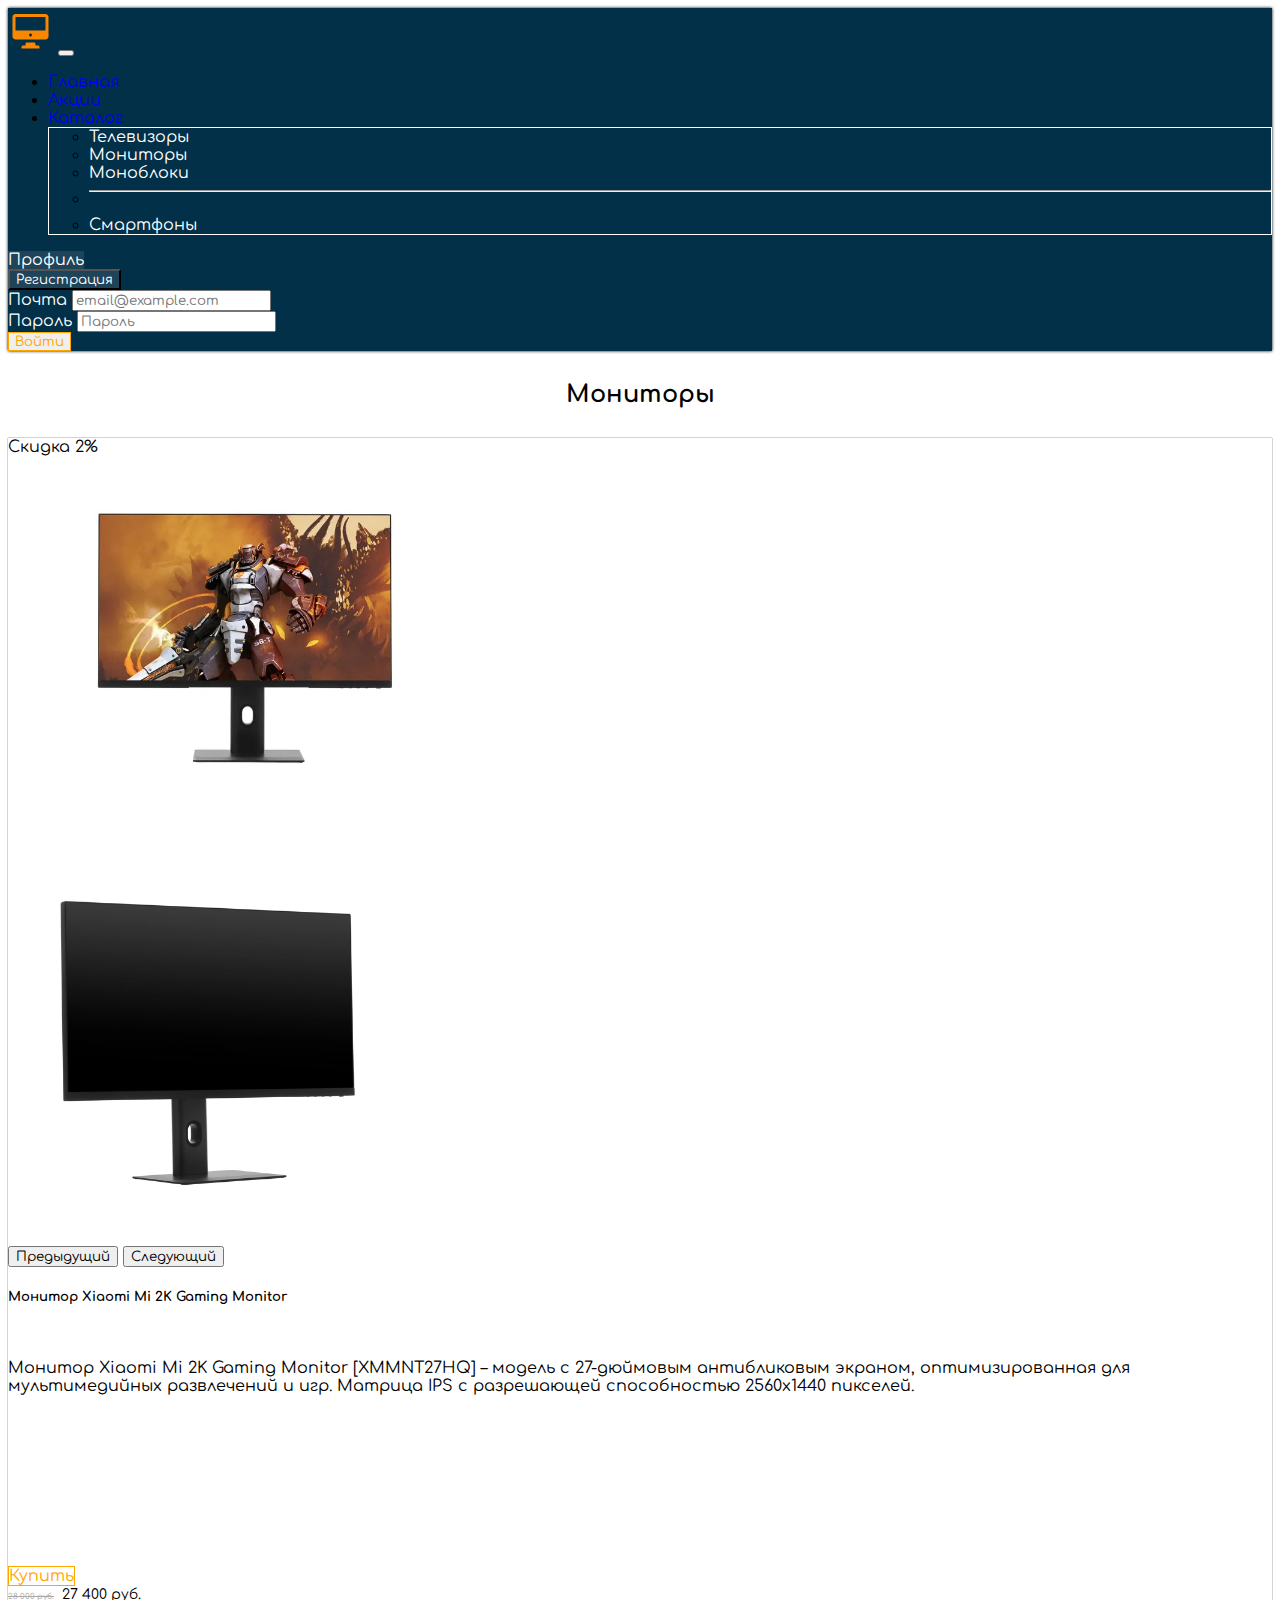
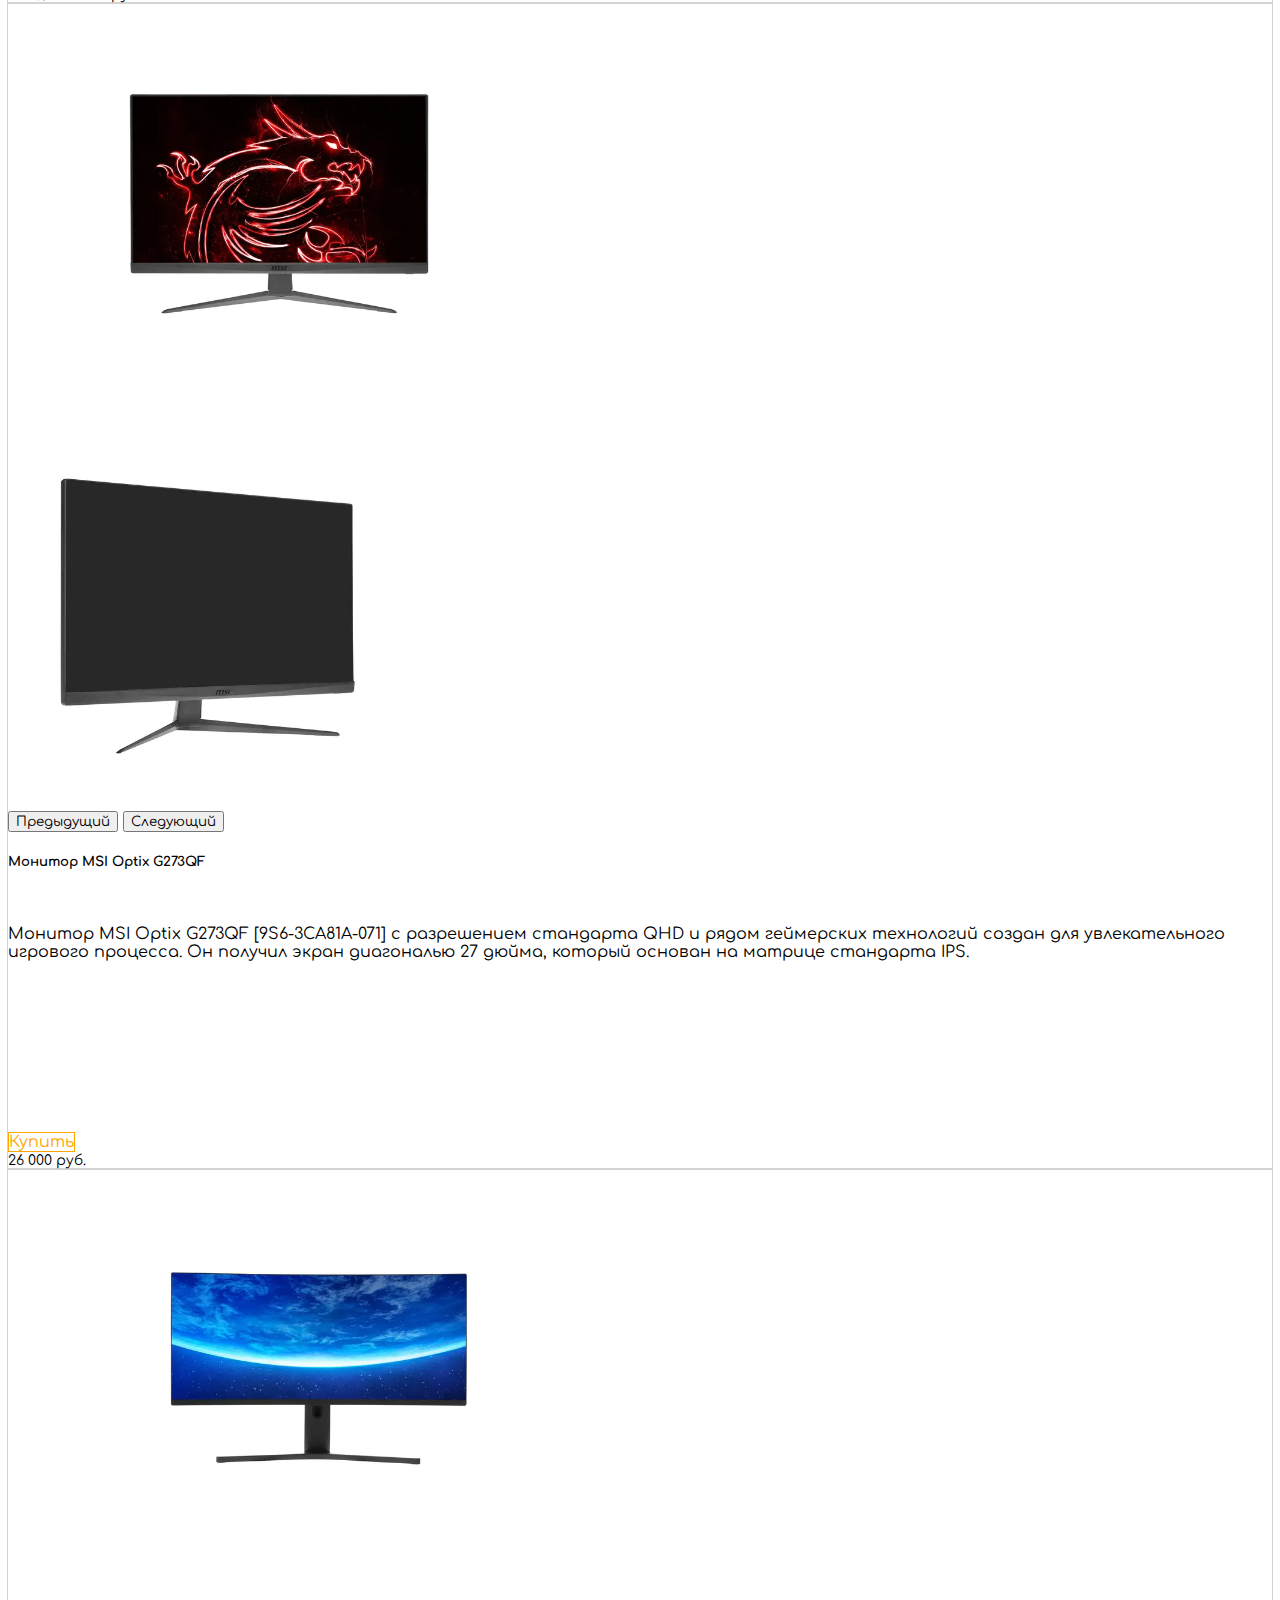
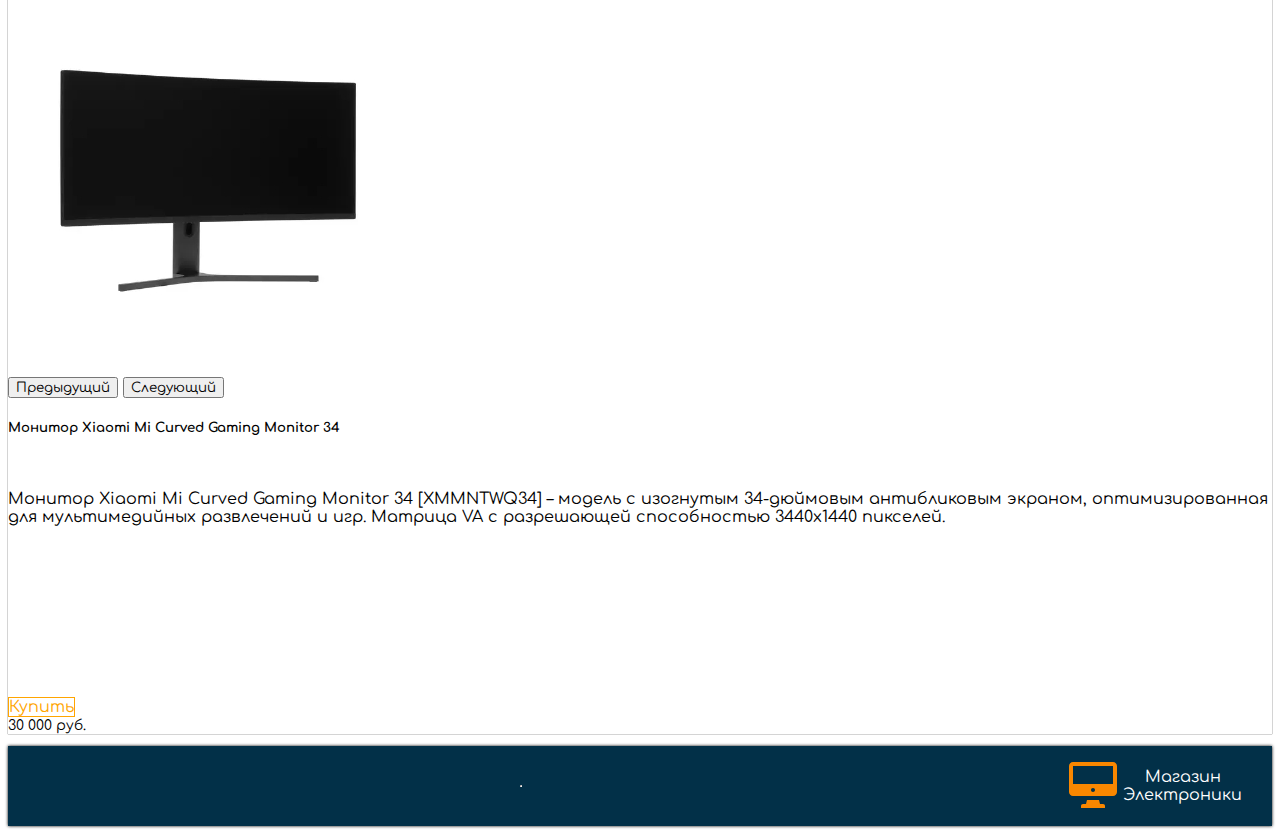
<file: monitor.html>
<!DOCTYPE html>
<html lang="ru">

<head>
  <meta charset="UTF-8">
  <meta http-equiv="X-UA-Compatible" content="IE=edge">
  <meta name="viewport" content="width=device-width, initial-scale=1.0">
  <title>Магазин Электроники</title>
  <link href="https://cdn.jsdelivr.net/npm/bootstrap@5.2.2/dist/css/bootstrap.min.css" rel="stylesheet"
    integrity="sha384-Zenh87qX5JnK2Jl0vWa8Ck2rdkQ2Bzep5IDxbcnCeuOxjzrPF/et3URy9Bv1WTRi" crossorigin="anonymous">
  <link rel="stylesheet" href="css/index.css">
  <link rel="shortcut icon" href="favicon.ico" type="image/x-icon">
</head>

<body>
  <header>
    <nav class="navbar-dark navbar navbar-expand-lg">
      <div class="container">
        <a class="navbar-brand" href="index.html">
          <img src="assets/icon.svg" alt="" style="height: 45px;">
        </a>
        <button class="navbar-toggler" type="button" data-bs-toggle="collapse" data-bs-target="#navbarSupportedContent"
          aria-controls="navbarSupportedContent" aria-expanded="false" aria-label="Toggle navigation">
          <span class="navbar-toggler-icon"></span>
        </button>
        <div class="collapse navbar-collapse" id="navbarSupportedContent">
          <ul class="navbar-nav me-auto mb-2 mb-lg-0">
            <li class="nav-item">
              <a class="nav-link active" aria-current="page" href="index.html">Главная</a>
            </li>
            <li class="nav-item">
              <a class="nav-link" href="sell.html">Акции</a>
            </li>
            <li class="nav-item dropdown">
              <a class="nav-link dropdown-toggle" href="#" role="button" data-bs-toggle="dropdown"
                aria-expanded="false">
                Каталог
              </a>
              <ul class="dropdown-menu" style="border: 1px solid white;">
                <li><a class="dropdown-item" href="tv.html" style="color: white;">Телевизоры</a></li>
                <li><a class="dropdown-item" href="monitor.html" style="color: white;">Мониторы</a></li>
                <li><a class="dropdown-item" href="monoblock.html" style="color: white;">Моноблоки</a></li>
                <li>
                  <hr class="dropdown-divider" style="background-color: white;">
                </li>
                <li><a class="dropdown-item" href="smart.html" style="color: white;">Смартфоны</a></li>
              </ul>
            </li>
          </ul>
          <form class="d-flex" role="search" style="margin-right: 10px;">
            <a href="profile.html" class="btn" style="background-color: #1F445A; color: white;">Профиль</a>
          </form>
          <div class="dropdown">
            <button type="button" class="btn-sign btn dropdown-toggle" data-bs-toggle="dropdown" aria-expanded="false"
              data-bs-auto-close="outside" style="background-color: #1F445A; color: white;">
              Регистрация
            </button>
            <form class="dropdown-menu p-4">
              <div class="mb-3">
                <label for="exampleDropdownFormEmail2" class="form-label" style="color: white;">Почта</label>
                <input type="email" class="form-control" id="exampleDropdownFormEmail2" placeholder="email@example.com">
              </div>
              <div class="mb-3">
                <label for="exampleDropdownFormPassword2" class="form-label" style="color: white;">Пароль</label>
                <input type="password" class="form-control" id="exampleDropdownFormPassword2" placeholder="Пароль">
              </div>
              <button type="submit" class="btn btn-submit">Войти</button>
            </form>
          </div>
        </div>
      </div>
    </nav>
  </header>
  <main>
    <section>
      <div class="container">
        <h2 class="text-dark">Мониторы</h2>
        <div class="row justify-content-center row-cols-1 row-cols-md-2 row-cols-lg-3 g-4">
          <div class="col">
            <div class="card">
              <div id="carouselExampleControls" class="carousel carousel-dark slide" data-bs-ride="carousel">
                <div class="carousel-inner">
                  <div class="carousel-item active">
                    <span class="badge rounded-pill bg-success">Скидка 2%</span>
                    <img src="assets/1_2k_monitor.jpg" class="d-block w-100" alt="...">
                  </div>
                  <div class="carousel-item">
                    <img src="assets/2_2k_monitor.jpg" class="d-block w-100" alt="...">
                  </div>
                </div>
                <button class="carousel-control-prev" type="button" data-bs-target="#carouselExampleControls"
                  data-bs-slide="prev">
                  <span class="carousel-control-prev-icon" aria-hidden="true"></span>
                  <span class="visually-hidden">Предыдущий</span>
                </button>
                <button class="carousel-control-next" type="button" data-bs-target="#carouselExampleControls"
                  data-bs-slide="next">
                  <span class="carousel-control-next-icon" aria-hidden="true"></span>
                  <span class="visually-hidden">Следующий</span>
                </button>
              </div>
              <div class="card-body">
                <h5 class="card-title">Монитор Xiaomi Mi 2K Gaming Monitor</h5>
                <p class="card-text">Монитор Xiaomi Mi 2K Gaming Monitor [XMMNT27HQ] – модель с 27-дюймовым антибликовым
                  экраном, оптимизированная для мультимедийных развлечений и игр. Матрица IPS с разрешающей способностью
                  2560x1440 пикселей.</p>
                <div class="row align-items-center">
                  <div class="col">
                    <a href="" class="btn">Купить</a>
                  </div>
                  <div class="col">
                    <span class="noprice">28 000 руб.</span>
                    <span class="price">27 400 руб.</span>
                  </div>
                </div>
              </div>
            </div>
          </div>
          <div class="col">
            <div class="card">
              <div id="carouselExampleControls1" class="carousel carousel-dark slide" data-bs-ride="carousel">
                <div class="carousel-inner">
                  <div class="carousel-item active">
                    <img src="assets/1_msi_monitor.jpg" class="d-block w-100" alt="...">
                  </div>
                  <div class="carousel-item">
                    <img src="assets/2_msi_monitor.jpg" class="d-block w-100" alt="...">
                  </div>
                </div>
                <button class="carousel-control-prev" type="button" data-bs-target="#carouselExampleControls1"
                  data-bs-slide="prev">
                  <span class="carousel-control-prev-icon" aria-hidden="true"></span>
                  <span class="visually-hidden">Предыдущий</span>
                </button>
                <button class="carousel-control-next" type="button" data-bs-target="#carouselExampleControls1"
                  data-bs-slide="next">
                  <span class="carousel-control-next-icon" aria-hidden="true"></span>
                  <span class="visually-hidden">Следующий</span>
                </button>
              </div>
              <div class="card-body">
                <h5 class="card-title">Монитор MSI Optix G273QF</h5>
                <p class="card-text">Монитор MSI Optix G273QF [9S6-3CA81A-071] с разрешением стандарта QHD и рядом
                  геймерских технологий создан для увлекательного игрового процесса. Он получил экран диагональю 27
                  дюйма, который основан на матрице стандарта IPS.</p>
                <div class="row align-items-center">
                  <div class="col">
                    <a href="" class="btn">Купить</a>
                  </div>
                  <div class="col">
                    <span class="price">26 000 руб.</span>
                  </div>
                </div>
              </div>
            </div>
          </div>
          <div class="col">
            <div class="card">
              <div id="carouselExampleControls2" class="carousel carousel-dark slide" data-bs-ride="carousel">
                <div class="carousel-inner">
                  <div class="carousel-item active">
                    <img src="assets/1_curved_monitor.jpg" class="d-block w-100" alt="...">
                  </div>
                  <div class="carousel-item">
                    <img src="assets/2_curved_monitor.jpg" class="d-block w-100" alt="...">
                  </div>
                </div>
                <button class="carousel-control-prev" type="button" data-bs-target="#carouselExampleControls2"
                  data-bs-slide="prev">
                  <span class="carousel-control-prev-icon" aria-hidden="true"></span>
                  <span class="visually-hidden">Предыдущий</span>
                </button>
                <button class="carousel-control-next" type="button" data-bs-target="#carouselExampleControls2"
                  data-bs-slide="next">
                  <span class="carousel-control-next-icon" aria-hidden="true"></span>
                  <span class="visually-hidden">Следующий</span>
                </button>
              </div>
              <div class="card-body">
                <h5 class="card-title">Монитор Xiaomi Mi Curved Gaming Monitor 34</h5>
                <p class="card-text">Монитор Xiaomi Mi Curved Gaming Monitor 34 [XMMNTWQ34] – модель с изогнутым
                  34-дюймовым антибликовым экраном, оптимизированная для мультимедийных развлечений и игр. Матрица VA с
                  разрешающей способностью 3440x1440 пикселей.</p>
                <div class="row align-items-center">
                  <div class="col">
                    <a href="" class="btn">Купить</a>
                  </div>
                  <div class="col">
                    <span class="price">30 000 руб.</span>
                  </div>
                </div>
              </div>
            </div>
          </div>
        </div>
      </div>
    </section>
  </main>
  <footer>
    <hr>
    <div class="footer_ico">
      <a href="index.html">
        <img class="icon" src="assets/icon.svg" alt="">
      </a>
      <div class="icon_text">
        <span class="top_icon_text">Магазин</span><br>
        <span class="bottom_icon_text">Электроники</span>
      </div>
    </div>
  </footer>
  <script src="https://cdn.jsdelivr.net/npm/bootstrap@5.2.2/dist/js/bootstrap.bundle.min.js"
    integrity="sha384-OERcA2EqjJCMA+/3y+gxIOqMEjwtxJY7qPCqsdltbNJuaOe923+mo//f6V8Qbsw3"
    crossorigin="anonymous"></script>
</body>

</html>
</file>
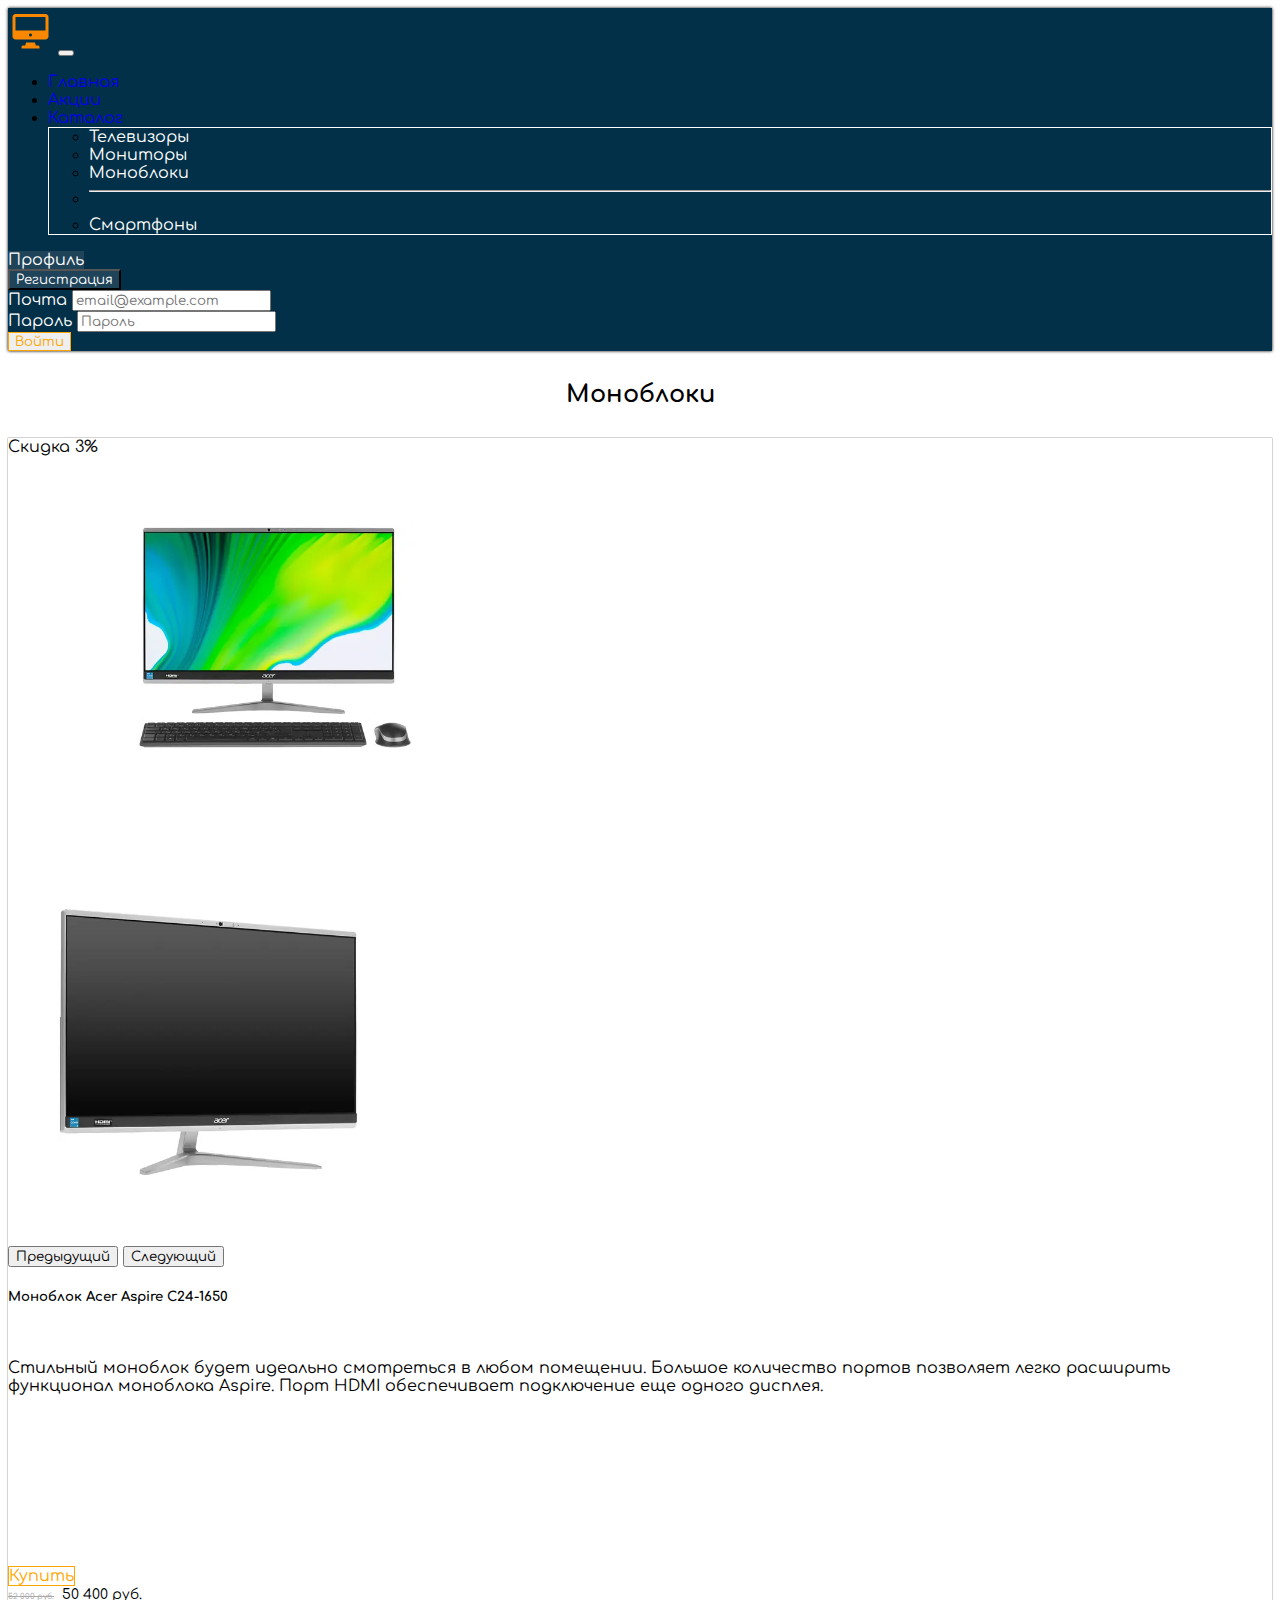
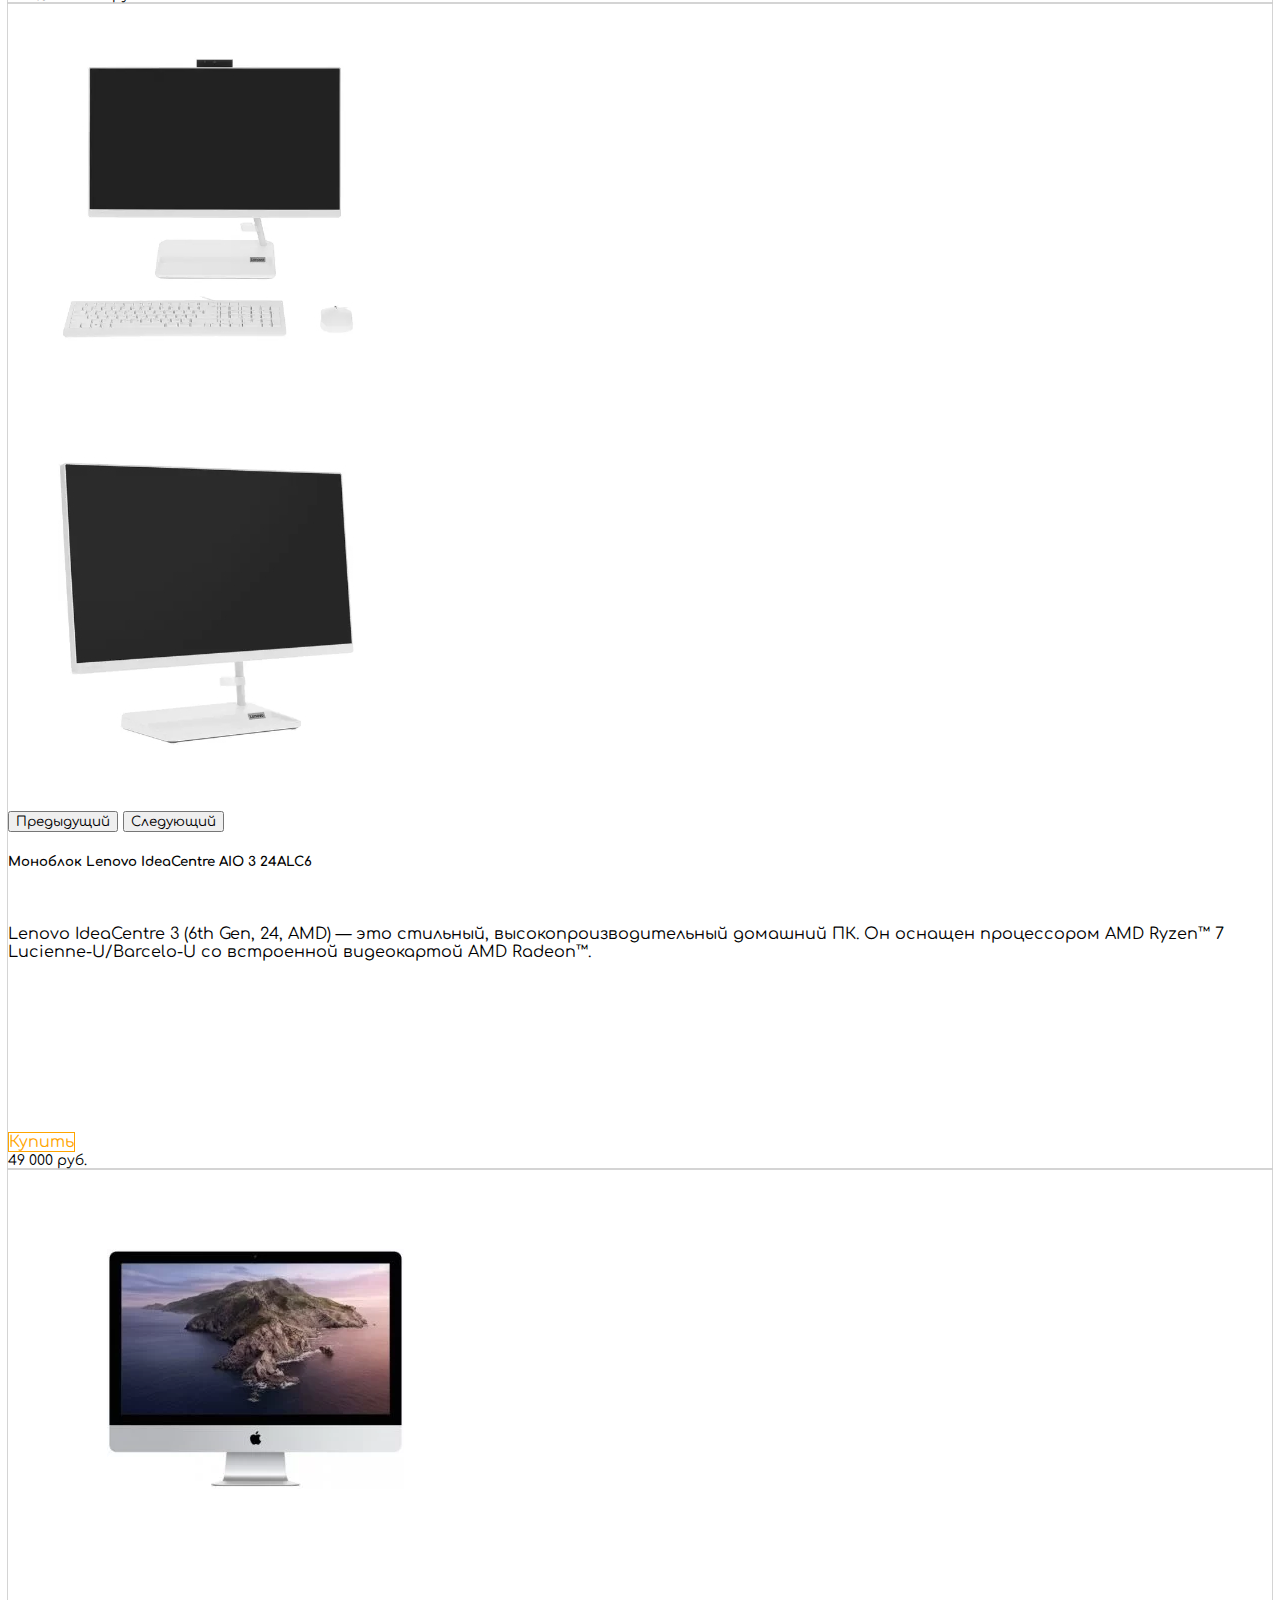
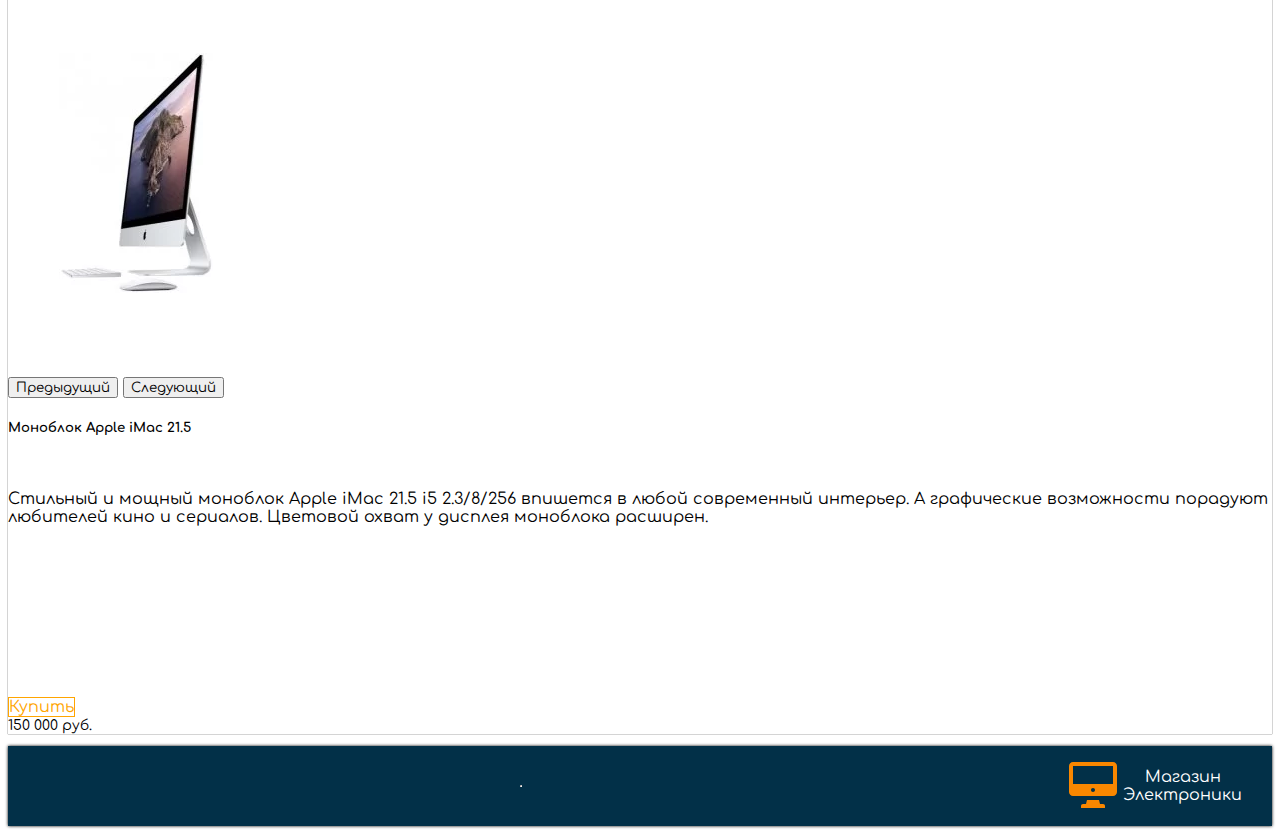
<file: monoblock.html>
<!DOCTYPE html>
<html lang="ru">

<head>
  <meta charset="UTF-8">
  <meta http-equiv="X-UA-Compatible" content="IE=edge">
  <meta name="viewport" content="width=device-width, initial-scale=1.0">
  <title>Магазин Электроники</title>
  <link href="https://cdn.jsdelivr.net/npm/bootstrap@5.2.2/dist/css/bootstrap.min.css" rel="stylesheet"
    integrity="sha384-Zenh87qX5JnK2Jl0vWa8Ck2rdkQ2Bzep5IDxbcnCeuOxjzrPF/et3URy9Bv1WTRi" crossorigin="anonymous">
  <link rel="stylesheet" href="css/index.css">
  <link rel="shortcut icon" href="favicon.ico" type="image/x-icon">
</head>

<body>
  <header>
    <nav class="navbar-dark navbar navbar-expand-lg">
      <div class="container">
        <a class="navbar-brand" href="index.html">
          <img src="assets/icon.svg" alt="" style="height: 45px;">
        </a>
        <button class="navbar-toggler" type="button" data-bs-toggle="collapse" data-bs-target="#navbarSupportedContent"
          aria-controls="navbarSupportedContent" aria-expanded="false" aria-label="Toggle navigation">
          <span class="navbar-toggler-icon"></span>
        </button>
        <div class="collapse navbar-collapse" id="navbarSupportedContent">
          <ul class="navbar-nav me-auto mb-2 mb-lg-0">
            <li class="nav-item">
              <a class="nav-link active" aria-current="page" href="index.html">Главная</a>
            </li>
            <li class="nav-item">
              <a class="nav-link" href="sell.html">Акции</a>
            </li>
            <li class="nav-item dropdown">
              <a class="nav-link dropdown-toggle" href="#" role="button" data-bs-toggle="dropdown"
                aria-expanded="false">
                Каталог
              </a>
              <ul class="dropdown-menu" style="border: 1px solid white;">
                <li><a class="dropdown-item" href="tv.html" style="color: white;">Телевизоры</a></li>
                <li><a class="dropdown-item" href="monitor.html" style="color: white;">Мониторы</a></li>
                <li><a class="dropdown-item" href="monoblock.html" style="color: white;">Моноблоки</a></li>
                <li>
                  <hr class="dropdown-divider" style="background-color: white;">
                </li>
                <li><a class="dropdown-item" href="smart.html" style="color: white;">Смартфоны</a></li>
              </ul>
            </li>
          </ul>
          <form class="d-flex" role="search" style="margin-right: 10px;">
            <a href="profile.html" class="btn" style="background-color: #1F445A; color: white;">Профиль</a>
          </form>
          <div class="dropdown">
            <button type="button" class="btn-sign btn dropdown-toggle" data-bs-toggle="dropdown" aria-expanded="false"
              data-bs-auto-close="outside" style="background-color: #1F445A; color: white;">
              Регистрация
            </button>
            <form class="dropdown-menu p-4">
              <div class="mb-3">
                <label for="exampleDropdownFormEmail2" class="form-label" style="color: white;">Почта</label>
                <input type="email" class="form-control" id="exampleDropdownFormEmail2" placeholder="email@example.com">
              </div>
              <div class="mb-3">
                <label for="exampleDropdownFormPassword2" class="form-label" style="color: white;">Пароль</label>
                <input type="password" class="form-control" id="exampleDropdownFormPassword2" placeholder="Пароль">
              </div>
              <button type="submit" class="btn btn-submit">Войти</button>
            </form>
          </div>
        </div>
      </div>
    </nav>
  </header>
  <main>
    <section>
      <div class="container">
        <h2 class="text-dark">Моноблоки</h2>
        <div class="row justify-content-center row-cols-1 row-cols-md-2 row-cols-lg-3 g-4">
          <div class="col">
            <div class="card">
              <div id="carouselExampleControls" class="carousel carousel-dark slide" data-bs-ride="carousel">
                <div class="carousel-inner">
                  <div class="carousel-item active">
                    <span class="badge rounded-pill bg-success">Скидка 3%</span>
                    <img src="assets/1_acer_monoblock.jpg" class="d-block w-100" alt="...">
                  </div>
                  <div class="carousel-item">
                    <img src="assets/2_acer_monoblock.jpg" class="d-block w-100" alt="...">
                  </div>
                </div>
                <button class="carousel-control-prev" type="button" data-bs-target="#carouselExampleControls"
                  data-bs-slide="prev">
                  <span class="carousel-control-prev-icon" aria-hidden="true"></span>
                  <span class="visually-hidden">Предыдущий</span>
                </button>
                <button class="carousel-control-next" type="button" data-bs-target="#carouselExampleControls"
                  data-bs-slide="next">
                  <span class="carousel-control-next-icon" aria-hidden="true"></span>
                  <span class="visually-hidden">Следующий</span>
                </button>
              </div>
              <div class="card-body">
                <h5 class="card-title">Моноблок Acer Aspire C24-1650</h5>
                <p class="card-text">Стильный моноблок будет идеально смотреться в любом помещении. Большое количество
                  портов позволяет легко расширить функционал моноблока Aspire. Порт HDMI обеспечивает подключение еще
                  одного дисплея.</p>
                <div class="row align-items-center">
                  <div class="col">
                    <a href="" class="btn">Купить</a>
                  </div>
                  <div class="col">
                    <span class="noprice">52 000 руб.</span>
                    <span class="price">50 400 руб.</span>
                  </div>
                </div>
              </div>
            </div>
          </div>
          <div class="col">
            <div class="card">
              <div id="carouselExampleControls1" class="carousel carousel-dark slide" data-bs-ride="carousel">
                <div class="carousel-inner">
                  <div class="carousel-item active">
                    <img src="assets/1_lenovo_monoblock.jpg" class="d-block w-100" alt="...">
                  </div>
                  <div class="carousel-item">
                    <img src="assets/2_lenovo_monoblock.jpg" class="d-block w-100" alt="...">
                  </div>
                </div>
                <button class="carousel-control-prev" type="button" data-bs-target="#carouselExampleControls1"
                  data-bs-slide="prev">
                  <span class="carousel-control-prev-icon" aria-hidden="true"></span>
                  <span class="visually-hidden">Предыдущий</span>
                </button>
                <button class="carousel-control-next" type="button" data-bs-target="#carouselExampleControls1"
                  data-bs-slide="next">
                  <span class="carousel-control-next-icon" aria-hidden="true"></span>
                  <span class="visually-hidden">Следующий</span>
                </button>
              </div>
              <div class="card-body">
                <h5 class="card-title">Моноблок Lenovo IdeaCentre AIO 3 24ALC6</h5>
                <p class="card-text">Lenovo IdeaCentre 3 (6th Gen, 24, AMD) — это стильный, высокопроизводительный
                  домашний ПК. Он оснащен процессором AMD Ryzen™ 7 Lucienne-U/Barcelo-U со встроенной видеокартой AMD
                  Radeon™.</p>
                <div class="row align-items-center">
                  <div class="col">
                    <a href="" class="btn">Купить</a>
                  </div>
                  <div class="col">
                    <span class="price">49 000 руб.</span>
                  </div>
                </div>
              </div>
            </div>
          </div>
          <div class="col">
            <div class="card">
              <div id="carouselExampleControls2" class="carousel carousel-dark slide" data-bs-ride="carousel">
                <div class="carousel-inner">
                  <div class="carousel-item active">
                    <img src="assets/imac_before.webp" class="d-block w-100" alt="...">
                  </div>
                  <div class="carousel-item">
                    <img src="assets/imac_right.webp" class="d-block w-100" alt="...">
                  </div>
                </div>
                <button class="carousel-control-prev" type="button" data-bs-target="#carouselExampleControls2"
                  data-bs-slide="prev">
                  <span class="carousel-control-prev-icon" aria-hidden="true"></span>
                  <span class="visually-hidden">Предыдущий</span>
                </button>
                <button class="carousel-control-next" type="button" data-bs-target="#carouselExampleControls2"
                  data-bs-slide="next">
                  <span class="carousel-control-next-icon" aria-hidden="true"></span>
                  <span class="visually-hidden">Следующий</span>
                </button>
              </div>
              <div class="card-body">
                <h5 class="card-title">Моноблок Apple iMac 21.5</h5>
                <p class="card-text">Стильный и мощный моноблок Apple iMac 21.5 i5 2.3/8/256 впишется в любой
                  современный интерьер. А графические возможности порадуют любителей кино и сериалов. Цветовой охват у
                  дисплея моноблока расширен.</p>
                <div class="row align-items-center">
                  <div class="col">
                    <a href="" class="btn">Купить</a>
                  </div>
                  <div class="col">
                    <span class="price">150 000 руб.</span>
                  </div>
                </div>
              </div>
            </div>
          </div>
        </div>
      </div>
    </section>
  </main>
  <footer>
    <hr>
    <div class="footer_ico">
      <a href="index.html">
        <img class="icon" src="assets/icon.svg" alt="">
      </a>
      <div class="icon_text">
        <span class="top_icon_text">Магазин</span><br>
        <span class="bottom_icon_text">Электроники</span>
      </div>
    </div>
  </footer>
  <script src="https://cdn.jsdelivr.net/npm/bootstrap@5.2.2/dist/js/bootstrap.bundle.min.js"
    integrity="sha384-OERcA2EqjJCMA+/3y+gxIOqMEjwtxJY7qPCqsdltbNJuaOe923+mo//f6V8Qbsw3"
    crossorigin="anonymous"></script>
</body>

</html>
</file>
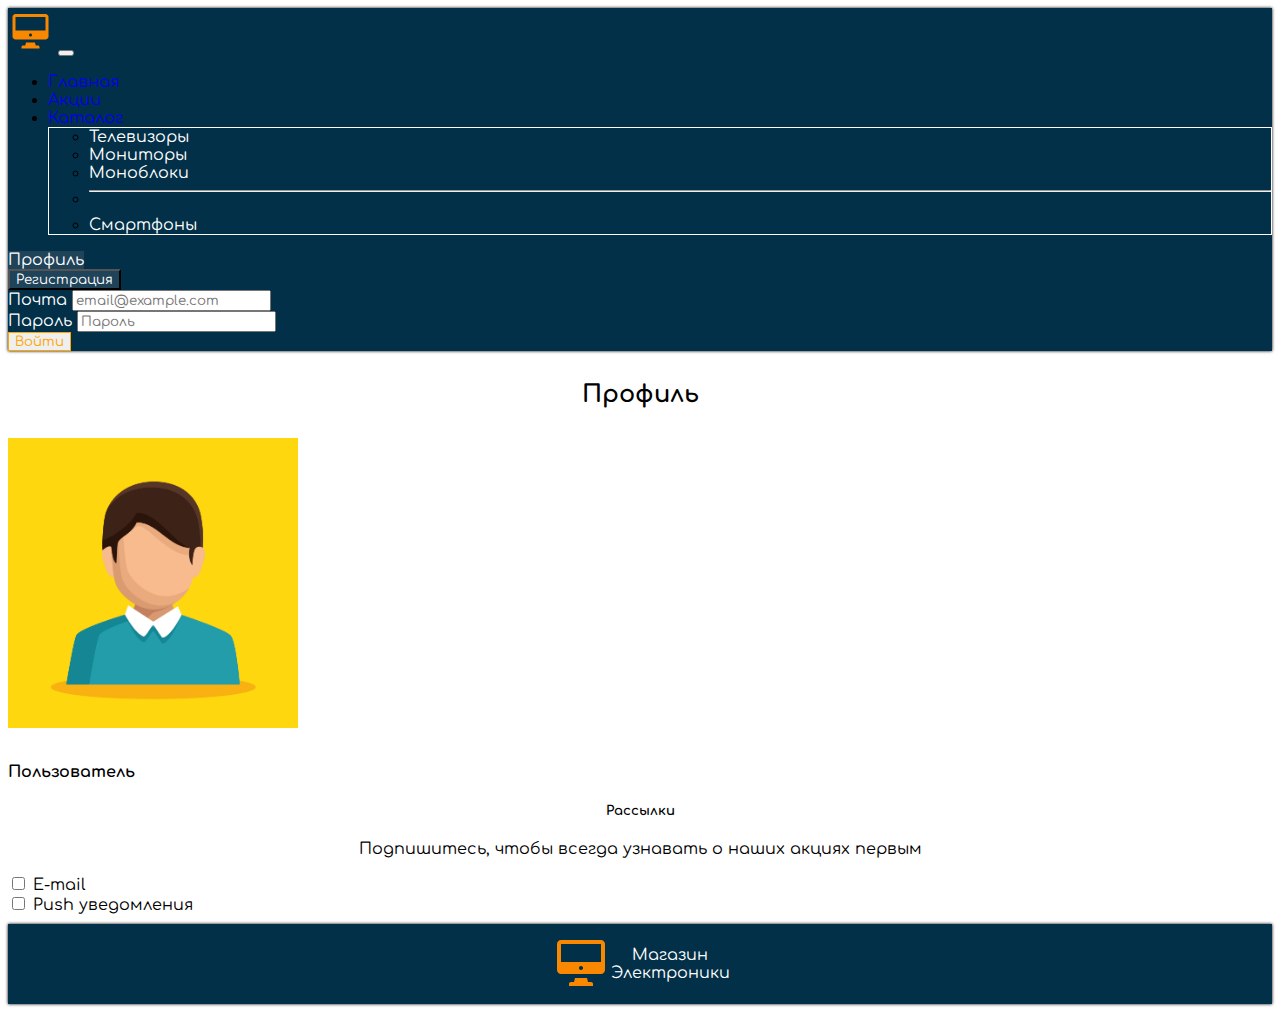
<file: profile.html>
<!DOCTYPE html>
<html lang="ru">
<head>
    <meta charset="UTF-8">
    <meta http-equiv="X-UA-Compatible" content="IE=edge">
    <meta name="viewport" content="width=device-width, initial-scale=1.0">
    <title>Магазин Электроники</title>
    <link href="https://cdn.jsdelivr.net/npm/bootstrap@5.2.2/dist/css/bootstrap.min.css" rel="stylesheet" integrity="sha384-Zenh87qX5JnK2Jl0vWa8Ck2rdkQ2Bzep5IDxbcnCeuOxjzrPF/et3URy9Bv1WTRi" crossorigin="anonymous">
    <link rel="stylesheet" href="css/index.css">
    <link rel="shortcut icon" href="favicon.ico" type="image/x-icon">
</head>
<body>
    <header>
        <nav class="navbar-dark navbar navbar-expand-lg">
            <div class="container">
              <a class="navbar-brand" href="index.html">
                <img src="assets/icon.svg" alt="" style="height: 45px;">
              </a>
              <button class="navbar-toggler" type="button" data-bs-toggle="collapse" data-bs-target="#navbarSupportedContent" aria-controls="navbarSupportedContent" aria-expanded="false" aria-label="Toggle navigation">
                <span class="navbar-toggler-icon"></span>
              </button>
              <div class="collapse navbar-collapse" id="navbarSupportedContent">
                <ul class="navbar-nav me-auto mb-2 mb-lg-0">
                  <li class="nav-item">
                    <a class="nav-link active" aria-current="page" href="index.html">Главная</a>
                  </li>
                  <li class="nav-item">
                    <a class="nav-link" href="sell.html">Акции</a>
                  </li>
                  <li class="nav-item dropdown">
                    <a class="nav-link dropdown-toggle" href="#" role="button" data-bs-toggle="dropdown" aria-expanded="false">
                      Каталог
                    </a>
                    <ul class="dropdown-menu" style="border: 1px solid white;">
                      <li><a class="dropdown-item" href="tv.html" style="color: white;">Телевизоры</a></li>
                      <li><a class="dropdown-item" href="monitor.html" style="color: white;">Мониторы</a></li>
                      <li><a class="dropdown-item" href="monoblock.html" style="color: white;">Моноблоки</a></li>
                      <li><hr class="dropdown-divider" style="background-color: white;"></li>
                      <li><a class="dropdown-item" href="smart.html" style="color: white;">Смартфоны</a></li>
                    </ul>
                  </li>
                </ul>
                <form class="d-flex" role="search" style="margin-right: 10px;">
                  <a href="profile.html" class="btn" style="background-color: #1F445A; color: white;">Профиль</a>
                </form>
                <div class="dropdown">
                    <button type="button" class="btn-sign btn dropdown-toggle" data-bs-toggle="dropdown" aria-expanded="false" data-bs-auto-close="outside" style="background-color: #1F445A; color: white;">
                      Регистрация
                    </button>
                    <form class="dropdown-menu p-4">
                      <div class="mb-3">
                        <label for="exampleDropdownFormEmail2" class="form-label" style="color: white;">Почта</label>
                        <input type="email" class="form-control" id="exampleDropdownFormEmail2" placeholder="email@example.com">
                      </div>
                      <div class="mb-3">
                        <label for="exampleDropdownFormPassword2" class="form-label" style="color: white;">Пароль</label>
                        <input type="password" class="form-control" id="exampleDropdownFormPassword2" placeholder="Пароль">
                      </div>
                      <button type="submit" class="btn btn-submit">Войти</button>
                    </form>
                  </div>
              </div>
            </div>
          </nav>
    </header>
    <main>
        <div class="container">
            <h2 class="text-dark">Профиль</h2>
            <div class="row row-cols-1 row-cols-md-2 justify-content-center">
                <div class="col-md-5">
                    <img src="assets/profile.jpg" alt="..." style="height: 290px; margin-bottom: 10px;">
                    <h4>Пользователь</h3>
                </div>
                <div class="col-md-7">
                    <form>
                        <h5>Рассылки</h5>
                        <p>Подпишитесь, чтобы всегда узнавать о наших акциях первым</p>
                        <div class="form-check form-switch">
                            <input role="switch" type="checkbox" id="email" class="form-check-input" style="background-color: oange;">
                            <label class="form-check-label" for="email">E-mail</label>
                        </div>
                        <div class="form-check form-switch">
                            <input role="switch" type="checkbox" id="push" class="form-check-input">
                            <label class="form-check-label" for="push">Push уведомления</label>
                        </div>
                    </form>
                </div>
            </div>
        </div>
    </main>
    <footer>
        <div class="footer_ico">
            <a href="index.html">
                <img class="icon" src="assets/icon.svg" alt="">
            </a>
            <div class="icon_text">
                <span class="top_icon_text">Магазин</span><br>
                <span class="bottom_icon_text">Электроники</span>
            </div>
        </div>
    </footer>
    <script src="https://cdn.jsdelivr.net/npm/bootstrap@5.2.2/dist/js/bootstrap.bundle.min.js" integrity="sha384-OERcA2EqjJCMA+/3y+gxIOqMEjwtxJY7qPCqsdltbNJuaOe923+mo//f6V8Qbsw3" crossorigin="anonymous"></script>
</body>
</html>
</file>
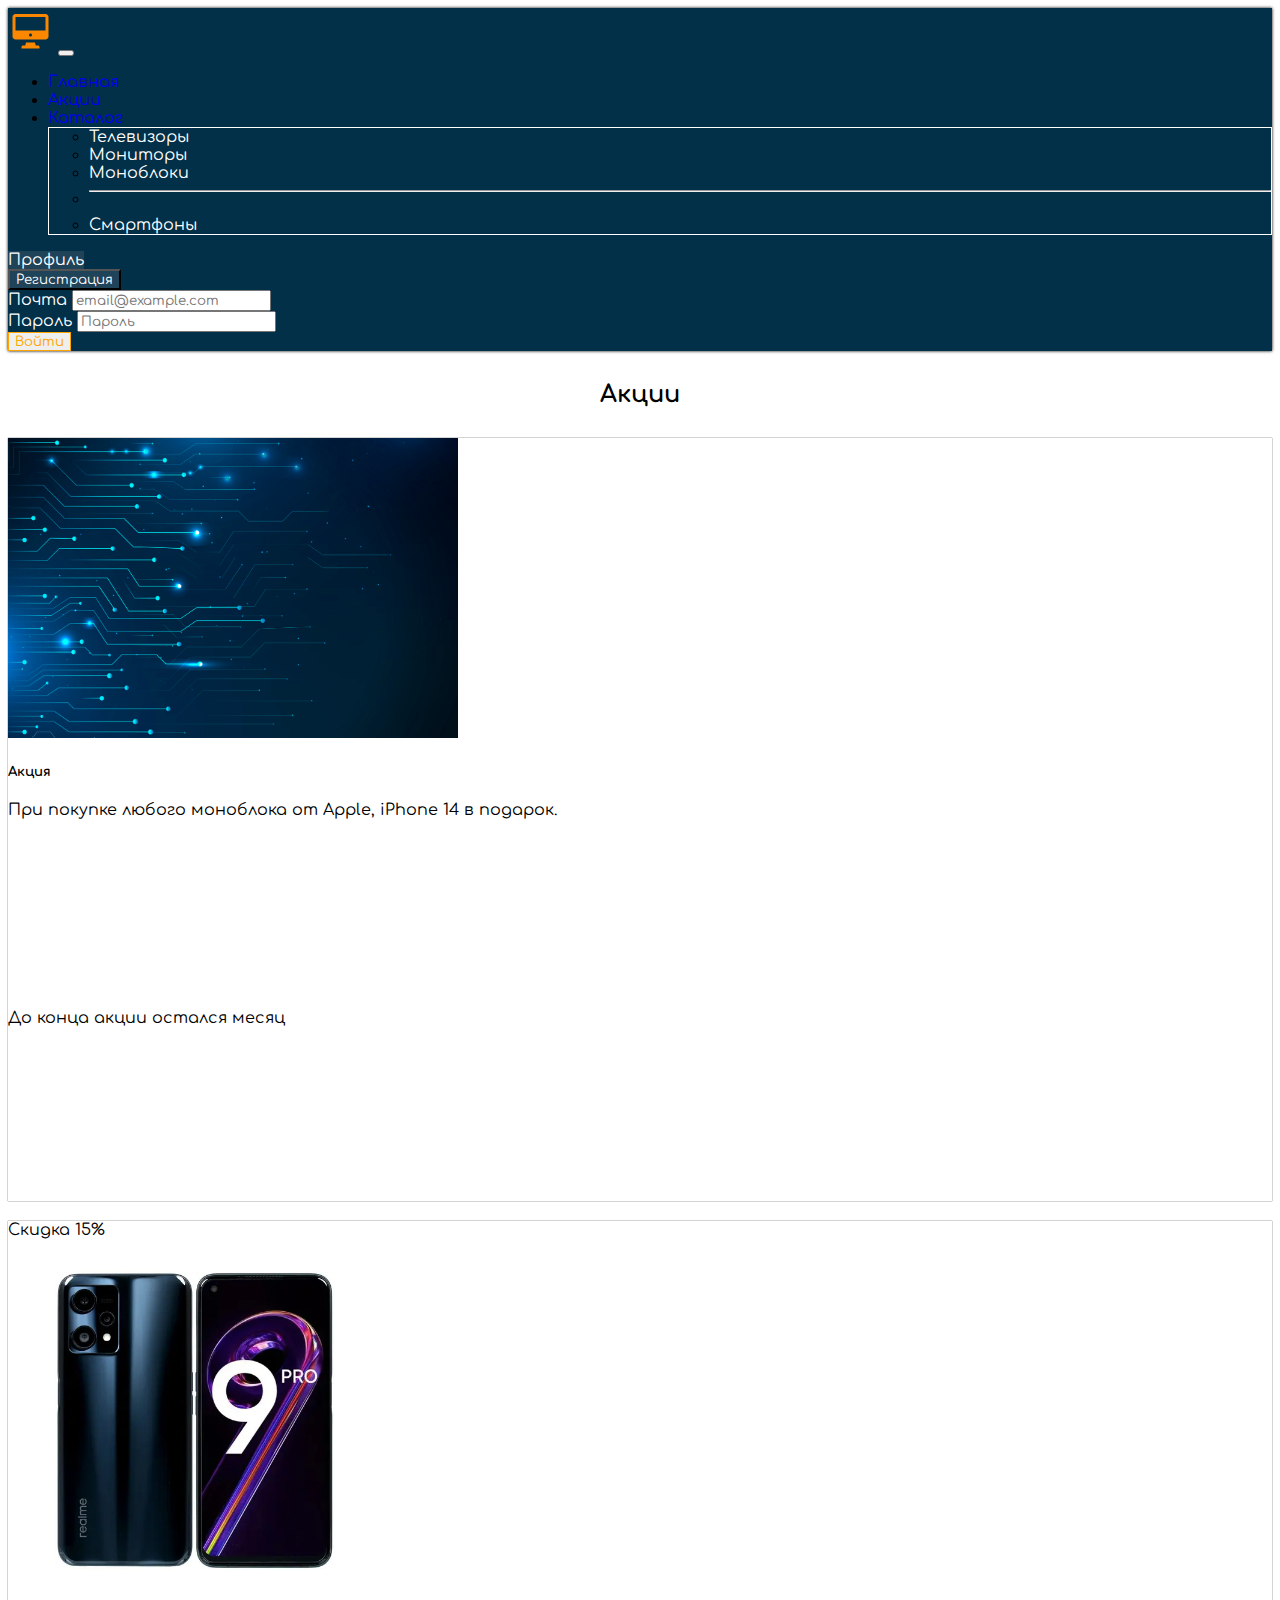
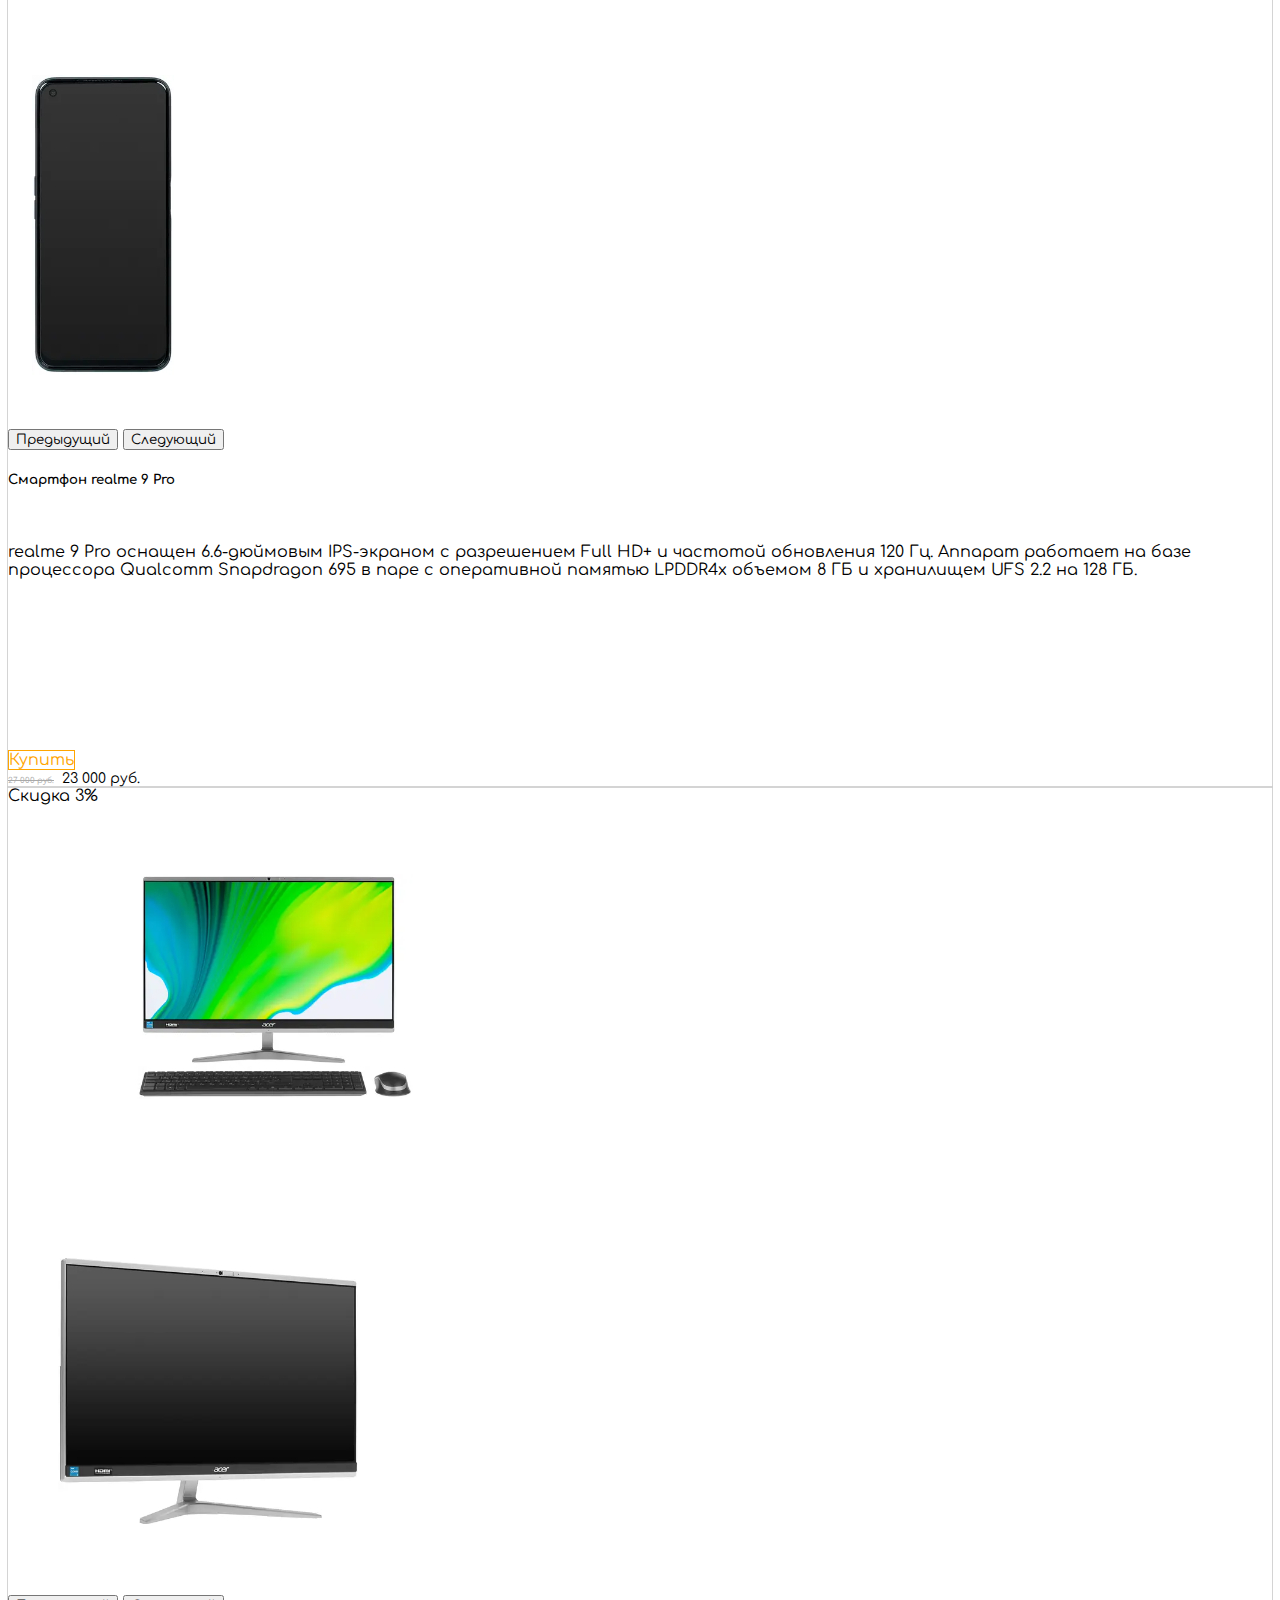
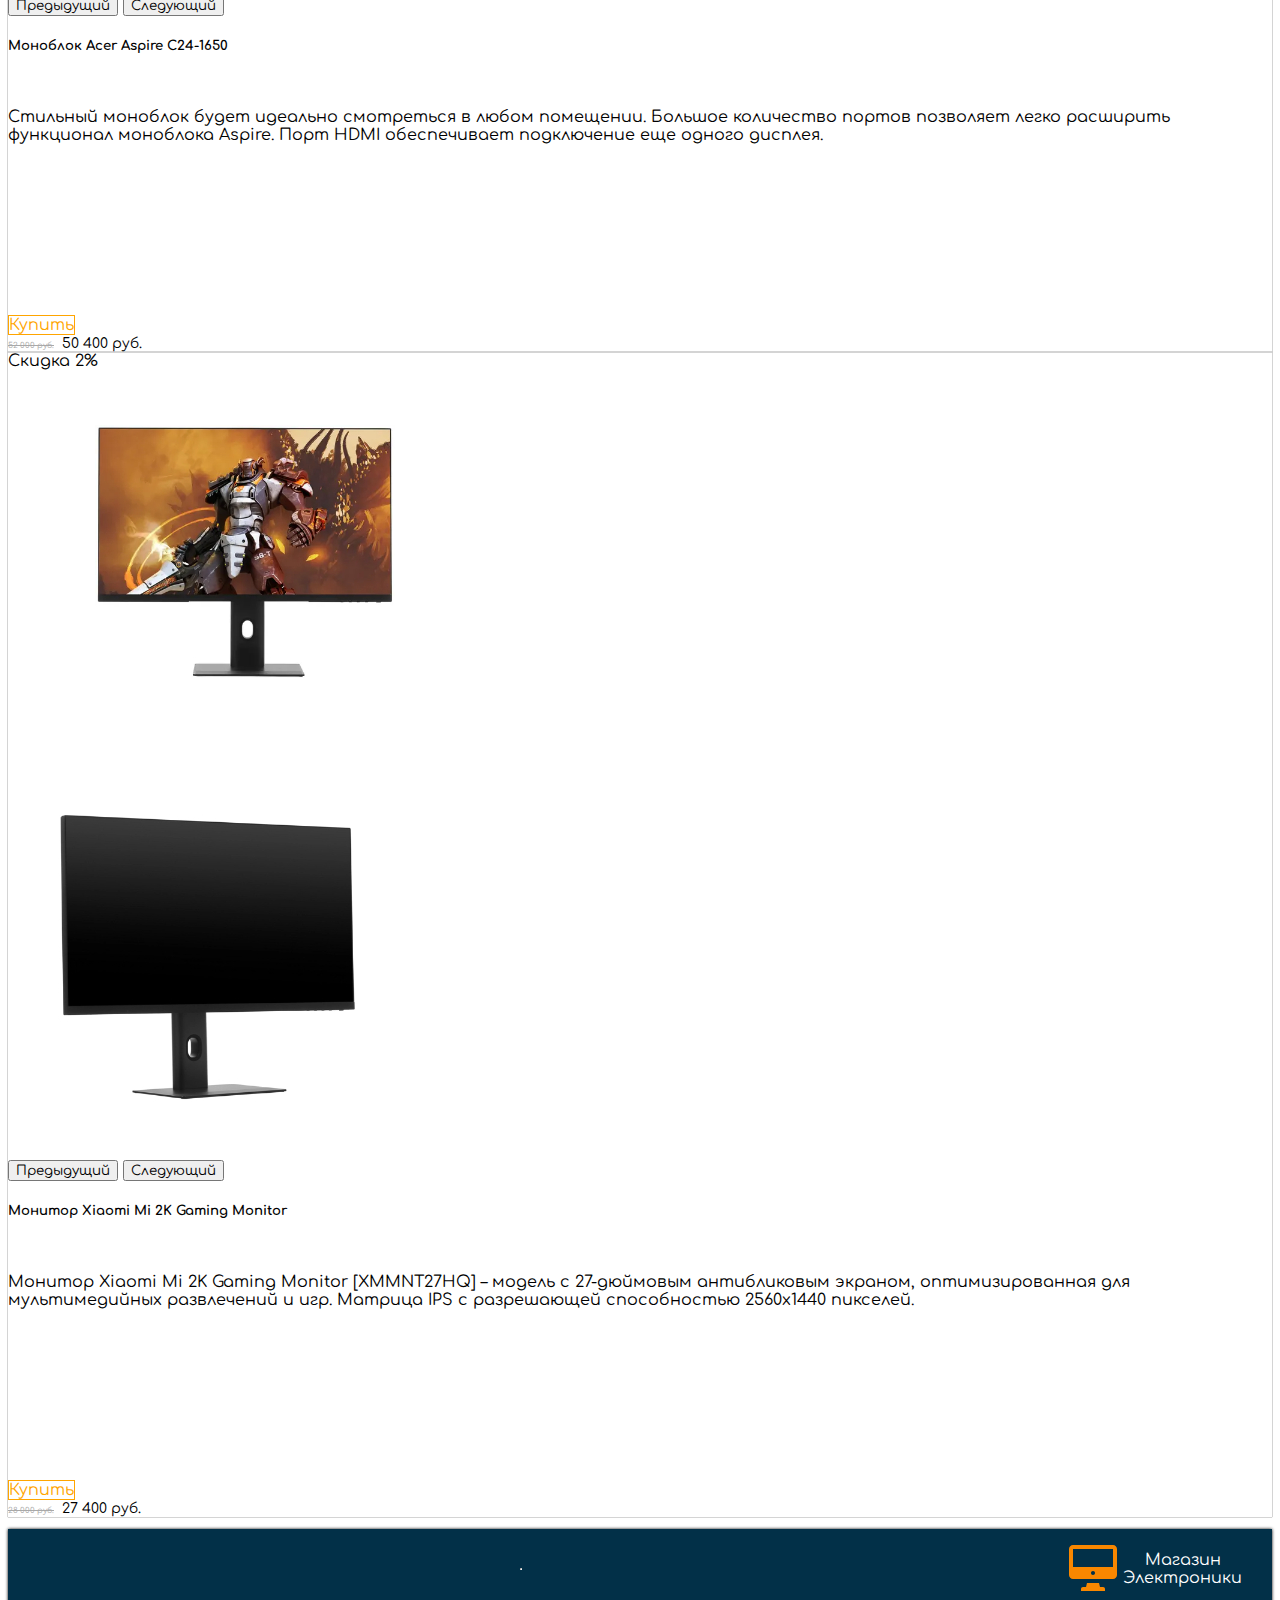
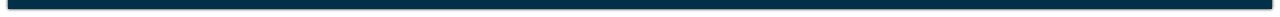
<file: sell.html>
<!DOCTYPE html>
<html lang="ru">
<head>
    <meta charset="UTF-8">
    <meta http-equiv="X-UA-Compatible" content="IE=edge">
    <meta name="viewport" content="width=device-width, initial-scale=1.0">
    <title>Магазин Электроники</title>
    <link href="https://cdn.jsdelivr.net/npm/bootstrap@5.2.2/dist/css/bootstrap.min.css" rel="stylesheet" integrity="sha384-Zenh87qX5JnK2Jl0vWa8Ck2rdkQ2Bzep5IDxbcnCeuOxjzrPF/et3URy9Bv1WTRi" crossorigin="anonymous">
    <link rel="stylesheet" href="css/index.css">
    <link rel="shortcut icon" href="favicon.ico" type="image/x-icon">
</head>
<body>
    <header>
      <nav class="navbar-dark navbar navbar-expand-lg">
        <div class="container">
          <a class="navbar-brand" href="index.html">
            <img src="assets/icon.svg" alt="" style="height: 45px;">
          </a>
          <button class="navbar-toggler" type="button" data-bs-toggle="collapse" data-bs-target="#navbarSupportedContent" aria-controls="navbarSupportedContent" aria-expanded="false" aria-label="Toggle navigation">
            <span class="navbar-toggler-icon"></span>
          </button>
          <div class="collapse navbar-collapse" id="navbarSupportedContent">
            <ul class="navbar-nav me-auto mb-2 mb-lg-0">
              <li class="nav-item">
                <a class="nav-link active" aria-current="page" href="index.html">Главная</a>
              </li>
              <li class="nav-item">
                <a class="nav-link" href="sell.html">Акции</a>
              </li>
              <li class="nav-item dropdown">
                <a class="nav-link dropdown-toggle" href="#" role="button" data-bs-toggle="dropdown" aria-expanded="false">
                  Каталог
                </a>
                <ul class="dropdown-menu" style="border: 1px solid white;">
                  <li><a class="dropdown-item" href="tv.html" style="color: white;">Телевизоры</a></li>
                  <li><a class="dropdown-item" href="monitor.html" style="color: white;">Мониторы</a></li>
                  <li><a class="dropdown-item" href="monoblock.html" style="color: white;">Моноблоки</a></li>
                  <li><hr class="dropdown-divider" style="background-color: white;"></li>
                  <li><a class="dropdown-item" href="smart.html" style="color: white;">Смартфоны</a></li>
                </ul>
              </li>
            </ul>
            <form class="d-flex" role="search" style="margin-right: 10px;">
              <a href="profile.html" class="btn" style="background-color: #1F445A; color: white;">Профиль</a>
            </form>
            <div class="dropdown">
                <button type="button" class="btn-sign btn dropdown-toggle" data-bs-toggle="dropdown" aria-expanded="false" data-bs-auto-close="outside" style="background-color: #1F445A; color: white;">
                  Регистрация
                </button>
                <form class="dropdown-menu p-4">
                  <div class="mb-3">
                    <label for="exampleDropdownFormEmail2" class="form-label" style="color: white;">Почта</label>
                    <input type="email" class="form-control" id="exampleDropdownFormEmail2" placeholder="email@example.com">
                  </div>
                  <div class="mb-3">
                    <label for="exampleDropdownFormPassword2" class="form-label" style="color: white;">Пароль</label>
                    <input type="password" class="form-control" id="exampleDropdownFormPassword2" placeholder="Пароль">
                  </div>
                  <button type="submit" class="btn btn-submit">Войти</button>
                </form>
              </div>
          </div>
        </div>
      </nav>
    </header>
    <main>
        <section>
            <div class="container">
                <h2 class="text-dark">Акции</h2>
                <div class="card shapka bg-dark text-white">
                    <img src="assets/electronic.jpg" class="card-img" alt="...">
                    <div class="card-img-overlay">
                        <h5 class="card-title">Акция</h5>
                        <p class="card-text text-top">При покупке любого моноблока от Apple, iPhone 14 в подарок.</p>
                        <p class="card-text">До конца акции остался месяц</p>
                    </div>
                </div>
                <div class="row justify-content-center row-cols-1 row-cols-md-2 row-cols-lg-3 g-4">
                    <div class="col">
                        <div class="card">
                            <div id="carouselExampleControls" class="carousel carousel-dark slide" data-bs-ride="carousel">
                                <div class="carousel-inner">
                                  <div class="carousel-item active">
                                    <span class="badge rounded-pill bg-success">Скидка 15%</span>
                                    <img src="assets/1_6.6_smart.jpg" class="d-block w-100" alt="...">
                                  </div>
                                  <div class="carousel-item">
                                    <img src="assets/2_6.6_smart.jpg" class="d-block w-100" alt="...">
                                  </div>
                                </div>
                                <button class="carousel-control-prev" type="button" data-bs-target="#carouselExampleControls"  data-bs-slide="prev">
                                  <span class="carousel-control-prev-icon" aria-hidden="true"></span>
                                  <span class="visually-hidden">Предыдущий</span>
                                </button>
                                <button class="carousel-control-next" type="button" data-bs-target="#carouselExampleControls"  data-bs-slide="next">
                                  <span class="carousel-control-next-icon" aria-hidden="true"></span>
                                  <span class="visually-hidden">Следующий</span>
                                </button>
                            </div>
                            <div class="card-body">
                                <h5 class="card-title">Смартфон realme 9 Pro</h5>
                                <p class="card-text">realme 9 Pro оснащен 6.6-дюймовым IPS-экраном с разрешением Full HD+ и частотой обновления 120 Гц. Аппарат работает на базе процессора Qualcomm Snapdragon 695 в паре с оперативной памятью LPDDR4x объемом 8 ГБ и хранилищем UFS 2.2 на 128 ГБ.</p>
                                <div class="row align-items-center">
                                    <div class="col">
                                        <a href="" class="btn">Купить</a>
                                    </div>
                                    <div class="col">
                                        <span class="noprice">27 000 руб.</span>
                                        <span class="price">23 000 руб.</span>
                                    </div>
                                </div>
                            </div>
                        </div>
                    </div>
                    <div class="col">
                        <div class="card">
                            <div id="carouselExampleControls1" class="carousel carousel-dark slide" data-bs-ride="carousel">
                                <div class="carousel-inner">
                                  <div class="carousel-item active">
                                    <span class="badge rounded-pill bg-success">Скидка 3%</span>
                                    <img src="assets/1_acer_monoblock.jpg" class="d-block w-100" alt="...">
                                  </div>
                                  <div class="carousel-item">
                                    <img src="assets/2_acer_monoblock.jpg" class="d-block w-100" alt="...">
                                  </div>
                                </div>
                                <button class="carousel-control-prev" type="button" data-bs-target="#carouselExampleControls1"  data-bs-slide="prev">
                                  <span class="carousel-control-prev-icon" aria-hidden="true"></span>
                                  <span class="visually-hidden">Предыдущий</span>
                                </button>
                                <button class="carousel-control-next" type="button" data-bs-target="#carouselExampleControls1"  data-bs-slide="next">
                                  <span class="carousel-control-next-icon" aria-hidden="true"></span>
                                  <span class="visually-hidden">Следующий</span>
                                </button>
                            </div>
                            <div class="card-body">
                                <h5 class="card-title">Моноблок Acer Aspire C24-1650</h5>
                                <p class="card-text">Стильный моноблок будет идеально смотреться в любом помещении. Большое количество портов позволяет легко расширить функционал моноблока Aspire. Порт HDMI обеспечивает подключение еще одного дисплея.</p>
                                <div class="row align-items-center">
                                    <div class="col">
                                        <a href="" class="btn">Купить</a>
                                    </div>
                                    <div class="col">
                                        <span class="noprice">52 000 руб.</span>
                                        <span class="price">50 400 руб.</span>
                                    </div>
                                </div>
                            </div>
                        </div>
                    </div>
                    <div class="col">
                        <div class="card">
                            <div id="carouselExampleControls2" class="carousel carousel-dark slide" data-bs-ride="carousel">
                                <div class="carousel-inner">
                                  <div class="carousel-item active">
                                    <span class="badge rounded-pill bg-success">Скидка 2%</span>
                                    <img src="assets/1_2k_monitor.jpg" class="d-block w-100" alt="...">
                                  </div>
                                  <div class="carousel-item">
                                    <img src="assets/2_2k_monitor.jpg" class="d-block w-100" alt="...">
                                  </div>
                                </div>
                                <button class="carousel-control-prev" type="button" data-bs-target="#carouselExampleControls2"  data-bs-slide="prev">
                                  <span class="carousel-control-prev-icon" aria-hidden="true"></span>
                                  <span class="visually-hidden">Предыдущий</span>
                                </button>
                                <button class="carousel-control-next" type="button" data-bs-target="#carouselExampleControls2"  data-bs-slide="next">
                                  <span class="carousel-control-next-icon" aria-hidden="true"></span>
                                  <span class="visually-hidden">Следующий</span>
                                </button>
                            </div>
                            <div class="card-body">
                                <h5 class="card-title">Монитор Xiaomi Mi 2K Gaming Monitor</h5>
                                <p class="card-text">Монитор Xiaomi Mi 2K Gaming Monitor [XMMNT27HQ] – модель с 27-дюймовым антибликовым экраном, оптимизированная для мультимедийных развлечений и игр. Матрица IPS с разрешающей способностью 2560x1440 пикселей.</p>
                                <div class="row align-items-center">
                                    <div class="col">
                                        <a href="" class="btn">Купить</a>
                                    </div>
                                    <div class="col">
                                        <span class="noprice">28 000 руб.</span>
                                        <span class="price">27 400 руб.</span>
                                    </div>
                                </div>
                            </div>
                        </div>
                    </div>
                    </div>
                </div>
            </div>
        </section>
    </main>
    <footer>
        <hr>
        <div class="footer_ico">
            <a href="index.html">
                <img class="icon" src="assets/icon.svg" alt="">
            </a>
            <div class="icon_text">
                <span class="top_icon_text">Магазин</span><br>
                <span class="bottom_icon_text">Электроники</span>
            </div>
        </div>
    </footer>
    <script src="https://cdn.jsdelivr.net/npm/bootstrap@5.2.2/dist/js/bootstrap.bundle.min.js" integrity="sha384-OERcA2EqjJCMA+/3y+gxIOqMEjwtxJY7qPCqsdltbNJuaOe923+mo//f6V8Qbsw3" crossorigin="anonymous"></script>
</body>
</html>
</file>
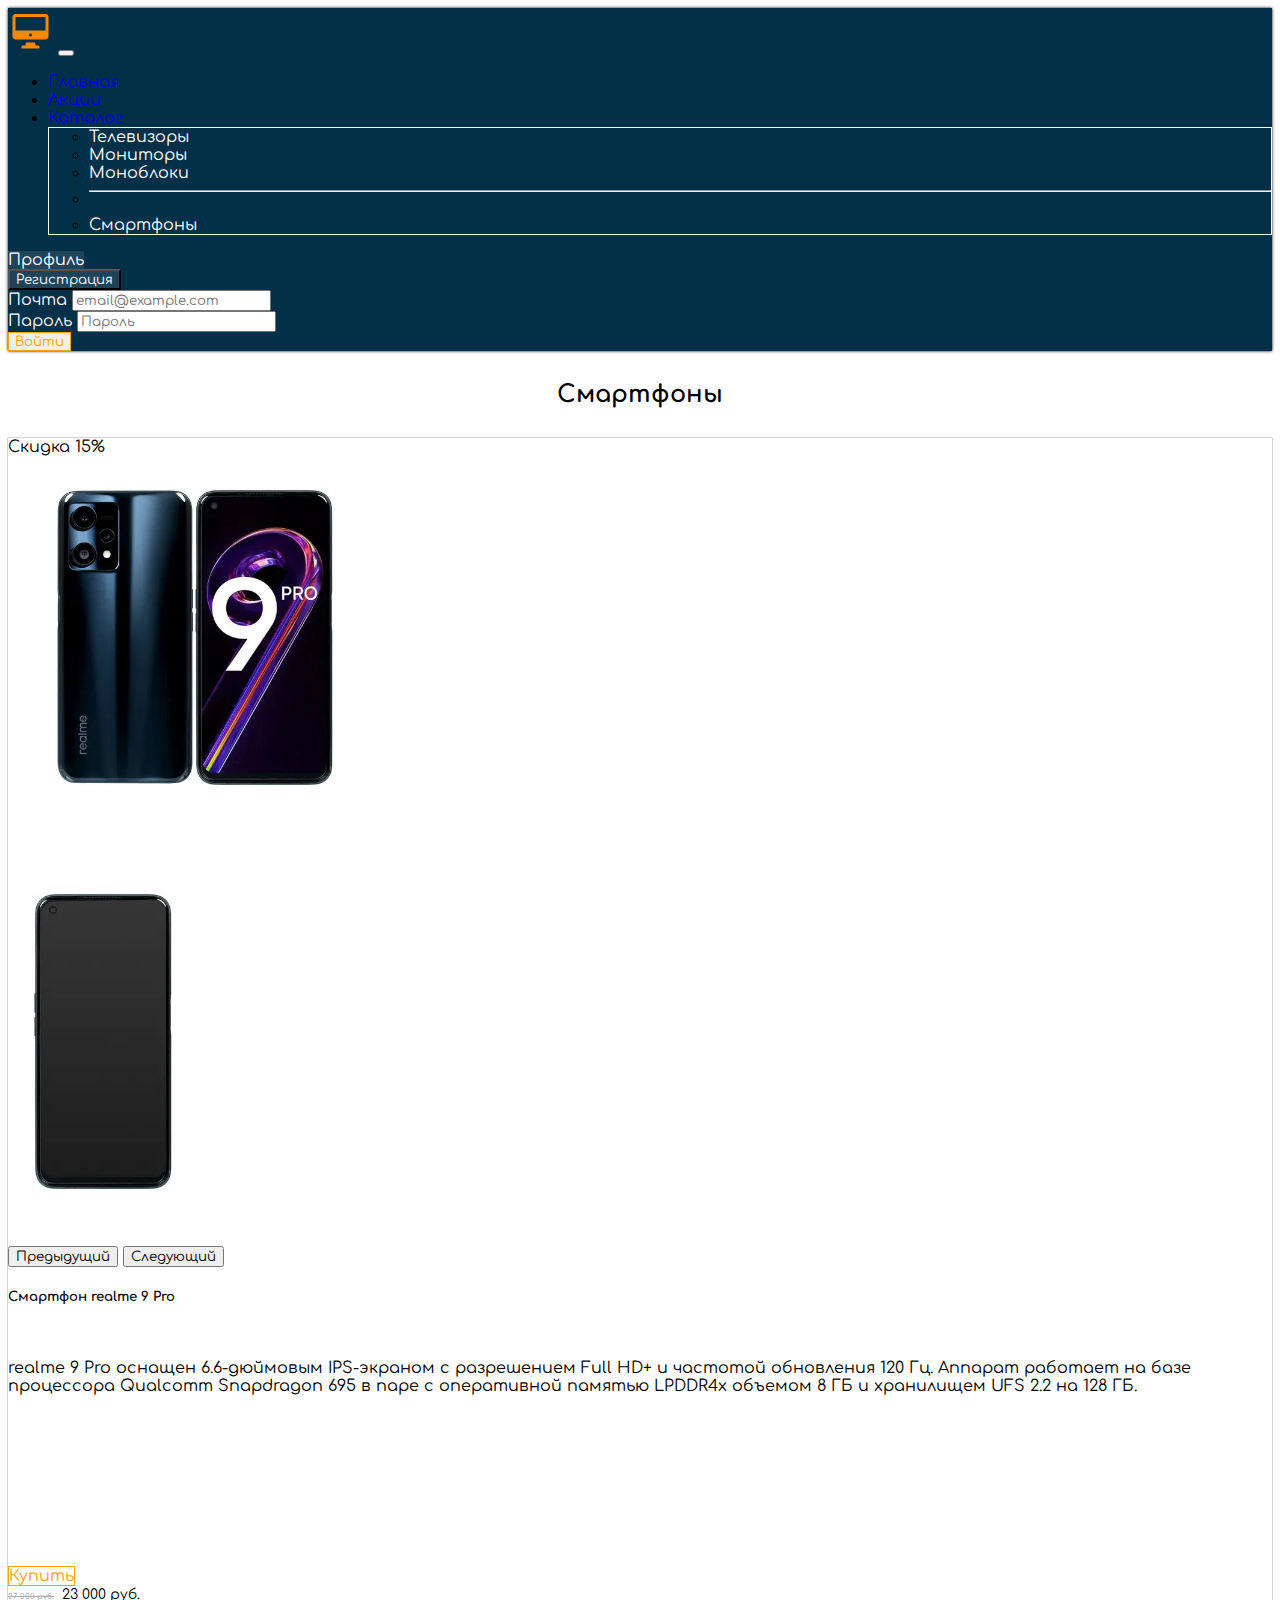
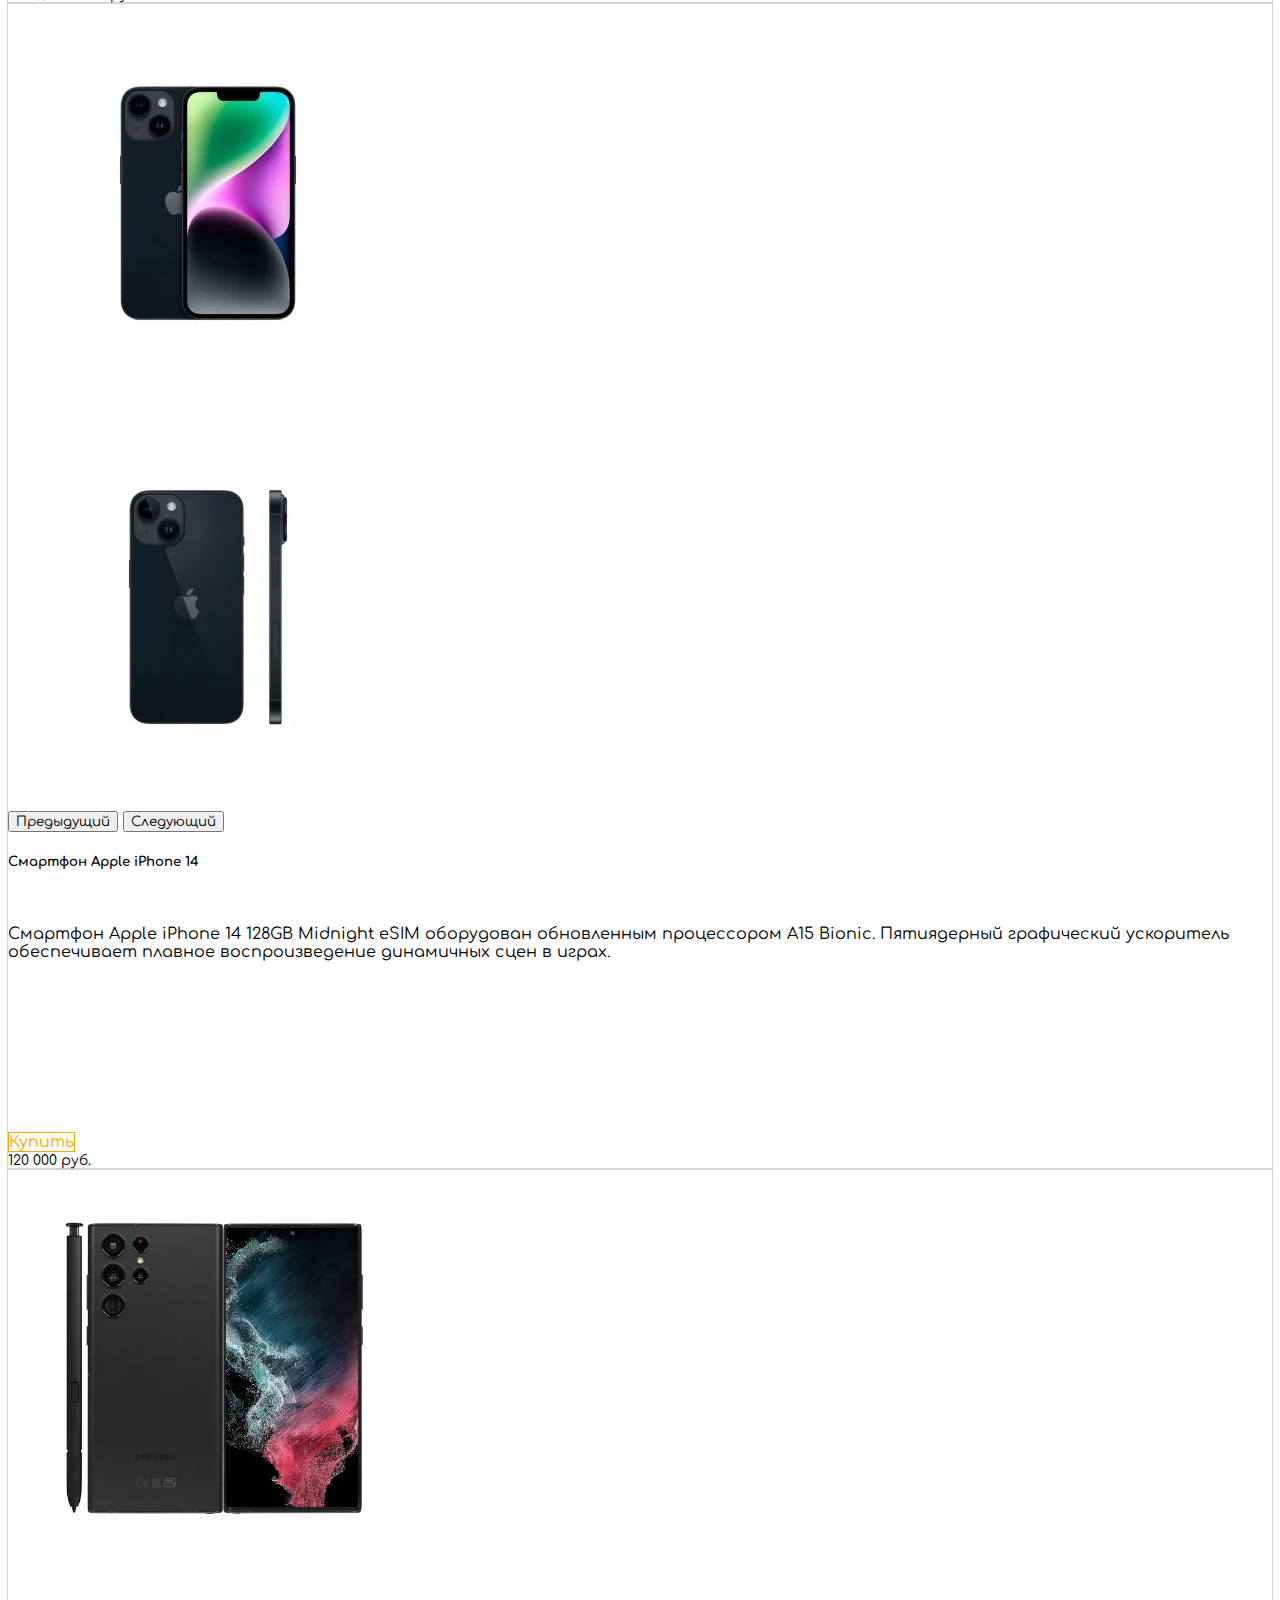
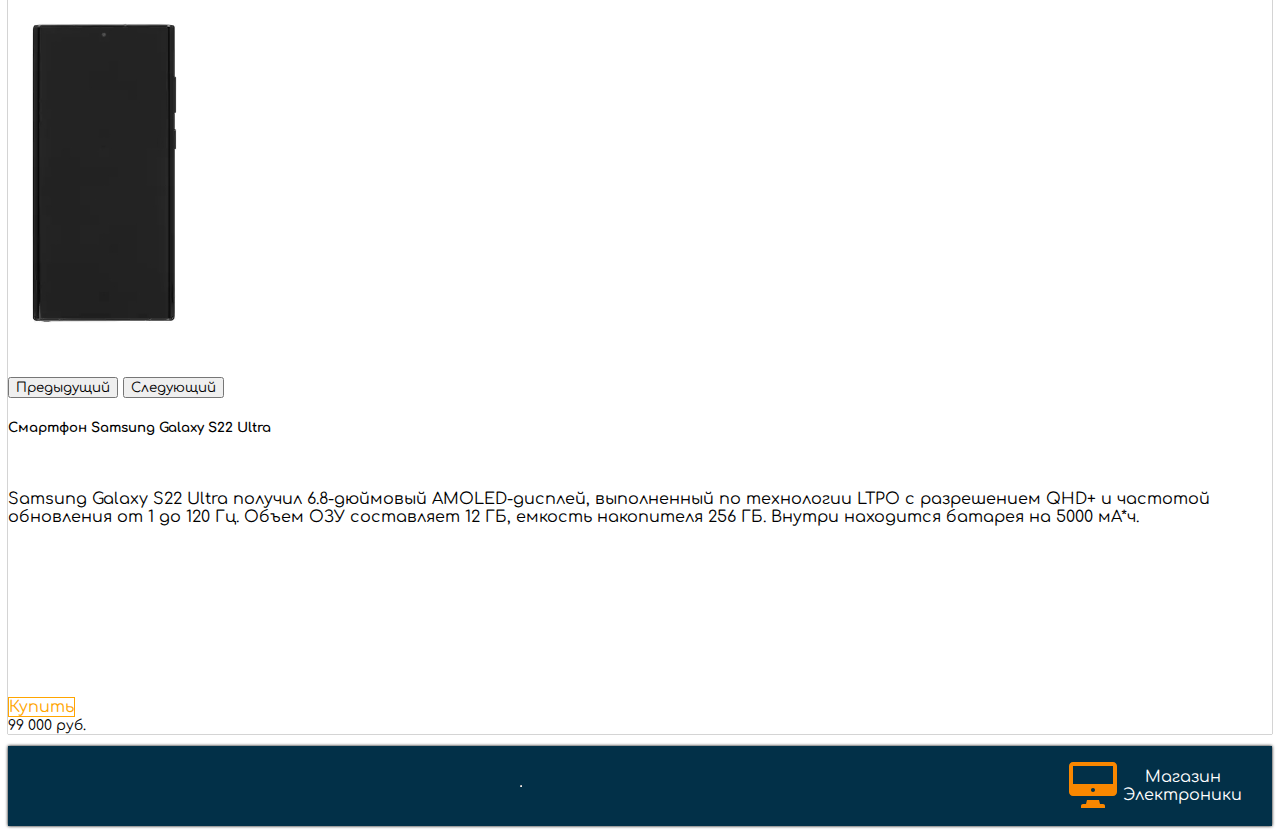
<file: smart.html>
<!DOCTYPE html>
<html lang="ru">

<head>
  <meta charset="UTF-8">
  <meta http-equiv="X-UA-Compatible" content="IE=edge">
  <meta name="viewport" content="width=device-width, initial-scale=1.0">
  <title>Магазин Электроники</title>
  <link href="https://cdn.jsdelivr.net/npm/bootstrap@5.2.2/dist/css/bootstrap.min.css" rel="stylesheet"
    integrity="sha384-Zenh87qX5JnK2Jl0vWa8Ck2rdkQ2Bzep5IDxbcnCeuOxjzrPF/et3URy9Bv1WTRi" crossorigin="anonymous">
  <link rel="stylesheet" href="css/index.css">
  <link rel="shortcut icon" href="favicon.ico" type="image/x-icon">
</head>

<body>
  <header>
    <nav class="navbar-dark navbar navbar-expand-lg">
      <div class="container">
        <a class="navbar-brand" href="index.html">
          <img src="assets/icon.svg" alt="" style="height: 45px;">
        </a>
        <button class="navbar-toggler" type="button" data-bs-toggle="collapse" data-bs-target="#navbarSupportedContent"
          aria-controls="navbarSupportedContent" aria-expanded="false" aria-label="Toggle navigation">
          <span class="navbar-toggler-icon"></span>
        </button>
        <div class="collapse navbar-collapse" id="navbarSupportedContent">
          <ul class="navbar-nav me-auto mb-2 mb-lg-0">
            <li class="nav-item">
              <a class="nav-link active" aria-current="page" href="index.html">Главная</a>
            </li>
            <li class="nav-item">
              <a class="nav-link" href="sell.html">Акции</a>
            </li>
            <li class="nav-item dropdown">
              <a class="nav-link dropdown-toggle" href="#" role="button" data-bs-toggle="dropdown"
                aria-expanded="false">
                Каталог
              </a>
              <ul class="dropdown-menu" style="border: 1px solid white;">
                <li><a class="dropdown-item" href="tv.html" style="color: white;">Телевизоры</a></li>
                <li><a class="dropdown-item" href="monitor.html" style="color: white;">Мониторы</a></li>
                <li><a class="dropdown-item" href="monoblock.html" style="color: white;">Моноблоки</a></li>
                <li>
                  <hr class="dropdown-divider" style="background-color: white;">
                </li>
                <li><a class="dropdown-item" href="smart.html" style="color: white;">Смартфоны</a></li>
              </ul>
            </li>
          </ul>
          <form class="d-flex" role="search" style="margin-right: 10px;">
            <a href="profile.html" class="btn" style="background-color: #1F445A; color: white;">Профиль</a>
          </form>
          <div class="dropdown">
            <button type="button" class="btn-sign btn dropdown-toggle" data-bs-toggle="dropdown" aria-expanded="false"
              data-bs-auto-close="outside" style="background-color: #1F445A; color: white;">
              Регистрация
            </button>
            <form class="dropdown-menu p-4">
              <div class="mb-3">
                <label for="exampleDropdownFormEmail2" class="form-label" style="color: white;">Почта</label>
                <input type="email" class="form-control" id="exampleDropdownFormEmail2" placeholder="email@example.com">
              </div>
              <div class="mb-3">
                <label for="exampleDropdownFormPassword2" class="form-label" style="color: white;">Пароль</label>
                <input type="password" class="form-control" id="exampleDropdownFormPassword2" placeholder="Пароль">
              </div>
              <button type="submit" class="btn btn-submit">Войти</button>
            </form>
          </div>
        </div>
      </div>
    </nav>
  </header>
  <main>
    <section>
      <div class="container">
        <h2 class="text-dark">Смартфоны</h2>
        <div class="row justify-content-center row-cols-1 row-cols-md-2 row-cols-lg-3 g-4">
          <div class="col">
            <div class="card">
              <div id="carouselExampleControls" class="carousel carousel-dark slide" data-bs-ride="carousel">
                <div class="carousel-inner">
                  <div class="carousel-item active">
                    <span class="badge rounded-pill bg-success">Скидка 15%</span>
                    <img src="assets/1_6.6_smart.jpg" class="d-block w-100" alt="...">
                  </div>
                  <div class="carousel-item">
                    <img src="assets/2_6.6_smart.jpg" class="d-block w-100" alt="...">
                  </div>
                </div>
                <button class="carousel-control-prev" type="button" data-bs-target="#carouselExampleControls"
                  data-bs-slide="prev">
                  <span class="carousel-control-prev-icon" aria-hidden="true"></span>
                  <span class="visually-hidden">Предыдущий</span>
                </button>
                <button class="carousel-control-next" type="button" data-bs-target="#carouselExampleControls"
                  data-bs-slide="next">
                  <span class="carousel-control-next-icon" aria-hidden="true"></span>
                  <span class="visually-hidden">Следующий</span>
                </button>
              </div>
              <div class="card-body">
                <h5 class="card-title">Смартфон realme 9 Pro</h5>
                <p class="card-text">realme 9 Pro оснащен 6.6-дюймовым IPS-экраном с разрешением Full HD+ и частотой
                  обновления 120 Гц. Аппарат работает на базе процессора Qualcomm Snapdragon 695 в паре с оперативной
                  памятью LPDDR4x объемом 8 ГБ и хранилищем UFS 2.2 на 128 ГБ.</p>
                <div class="row align-items-center">
                  <div class="col">
                    <a href="" class="btn">Купить</a>
                  </div>
                  <div class="col">
                    <span class="noprice">27 000 руб.</span>
                    <span class="price">23 000 руб.</span>
                  </div>
                </div>
              </div>
            </div>
          </div>
          <div class="col">
            <div class="card">
              <div id="carouselExampleControls1" class="carousel carousel-dark slide" data-bs-ride="carousel">
                <div class="carousel-inner">
                  <div class="carousel-item active">
                    <img src="assets/14_before.webp" class="d-block w-100" alt="...">
                  </div>
                  <div class="carousel-item">
                    <img src="assets/14_behind.webp" class="d-block w-100" alt="...">
                  </div>
                </div>
                <button class="carousel-control-prev" type="button" data-bs-target="#carouselExampleControls1"
                  data-bs-slide="prev">
                  <span class="carousel-control-prev-icon" aria-hidden="true"></span>
                  <span class="visually-hidden">Предыдущий</span>
                </button>
                <button class="carousel-control-next" type="button" data-bs-target="#carouselExampleControls1"
                  data-bs-slide="next">
                  <span class="carousel-control-next-icon" aria-hidden="true"></span>
                  <span class="visually-hidden">Следующий</span>
                </button>
              </div>
              <div class="card-body">
                <h5 class="card-title">Смартфон Apple iPhone 14</h5>
                <p class="card-text">Смартфон Apple iPhone 14 128GB Midnight eSIM оборудован обновленным процессором A15
                  Bionic. Пятиядерный графический ускоритель обеспечивает плавное воспроизведение динамичных сцен в
                  играх.</p>
                <div class="row align-items-center">
                  <div class="col">
                    <a href="" class="btn">Купить</a>
                  </div>
                  <div class="col">
                    <span class="price">120 000 руб.</span>
                  </div>
                </div>
              </div>
            </div>
          </div>
          <div class="col">
            <div class="card">
              <div id="carouselExampleControls2" class="carousel carousel-dark slide" data-bs-ride="carousel">
                <div class="carousel-inner">
                  <div class="carousel-item active">
                    <img src="assets/1_6.8_smart.jpg" class="d-block w-100" alt="...">
                  </div>
                  <div class="carousel-item">
                    <img src="assets/2_6.8_smart.jpg" class="d-block w-100" alt="...">
                  </div>
                </div>
                <button class="carousel-control-prev" type="button" data-bs-target="#carouselExampleControls2"
                  data-bs-slide="prev">
                  <span class="carousel-control-prev-icon" aria-hidden="true"></span>
                  <span class="visually-hidden">Предыдущий</span>
                </button>
                <button class="carousel-control-next" type="button" data-bs-target="#carouselExampleControls2"
                  data-bs-slide="next">
                  <span class="carousel-control-next-icon" aria-hidden="true"></span>
                  <span class="visually-hidden">Следующий</span>
                </button>
              </div>
              <div class="card-body">
                <h5 class="card-title">Смартфон Samsung Galaxy S22 Ultra</h5>
                <p class="card-text">Samsung Galaxy S22 Ultra получил 6.8-дюймовый AMOLED-дисплей, выполненный по
                  технологии LTPO с разрешением QHD+ и частотой обновления от 1 до 120 Гц. Объем ОЗУ составляет 12 ГБ,
                  емкость накопителя 256 ГБ.
                  Внутри находится батарея на 5000 мА*ч.</p>
                <div class="row align-items-center">
                  <div class="col">
                    <a href="" class="btn">Купить</a>
                  </div>
                  <div class="col">
                    <span class="price">99 000 руб.</span>
                  </div>
                </div>
              </div>
            </div>
          </div>
        </div>
      </div>
    </section>
  </main>
  <footer>
    <hr>
    <div class="footer_ico">
      <a href="index.html">
        <img class="icon" src="assets/icon.svg" alt="">
      </a>
      <div class="icon_text">
        <span class="top_icon_text">Магазин</span><br>
        <span class="bottom_icon_text">Электроники</span>
      </div>
    </div>
  </footer>
  <script src="https://cdn.jsdelivr.net/npm/bootstrap@5.2.2/dist/js/bootstrap.bundle.min.js"
    integrity="sha384-OERcA2EqjJCMA+/3y+gxIOqMEjwtxJY7qPCqsdltbNJuaOe923+mo//f6V8Qbsw3"
    crossorigin="anonymous"></script>
</body>

</html>
</file>
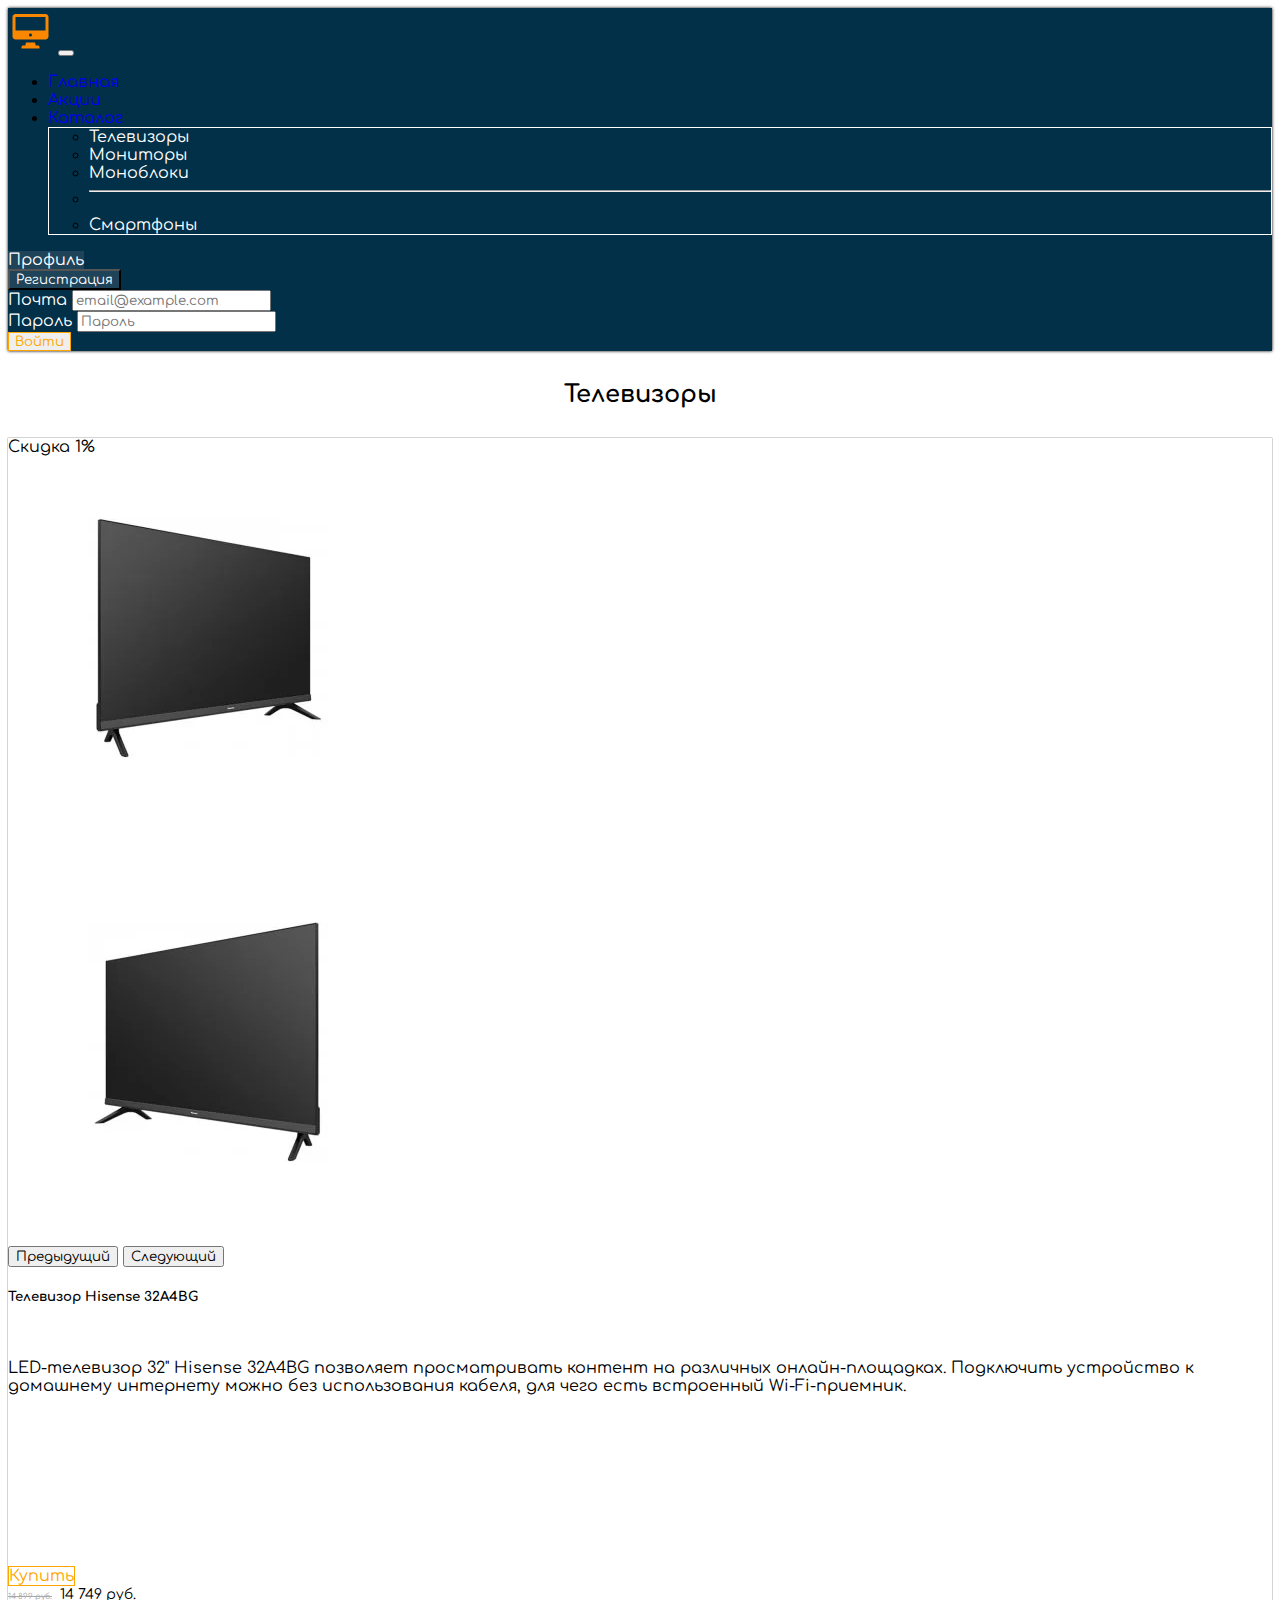
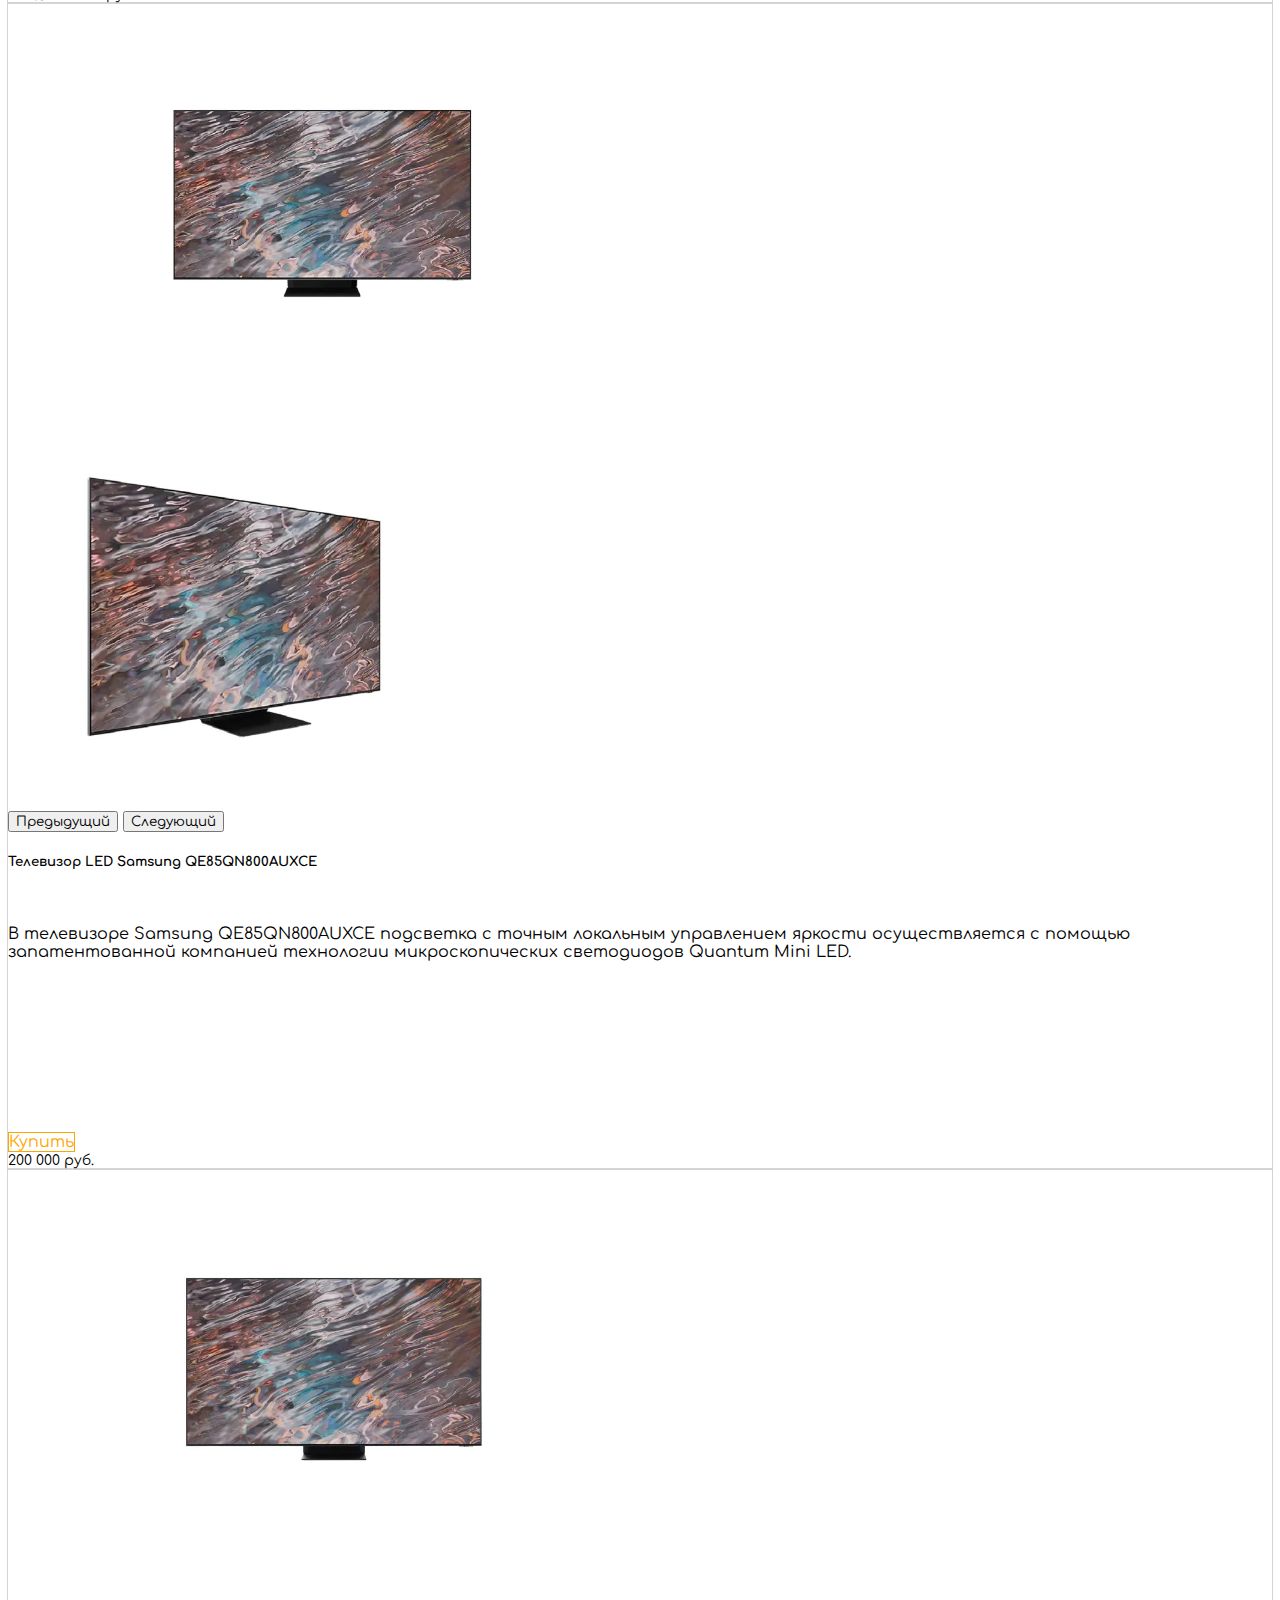
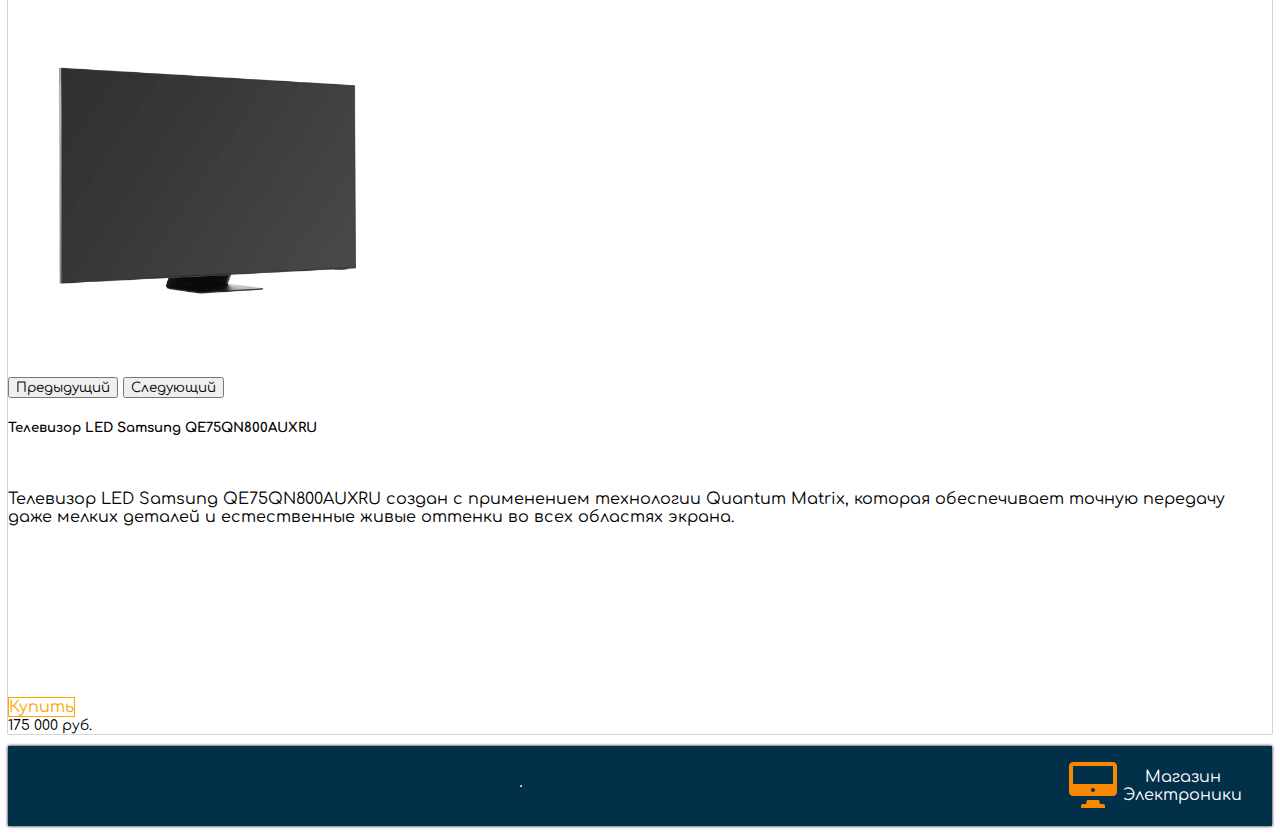
<file: tv.html>
<!DOCTYPE html>
<html lang="ru">

<head>
  <meta charset="UTF-8">
  <meta http-equiv="X-UA-Compatible" content="IE=edge">
  <meta name="viewport" content="width=device-width, initial-scale=1.0">
  <title>Магазин Электроники</title>
  <link href="https://cdn.jsdelivr.net/npm/bootstrap@5.2.2/dist/css/bootstrap.min.css" rel="stylesheet"
    integrity="sha384-Zenh87qX5JnK2Jl0vWa8Ck2rdkQ2Bzep5IDxbcnCeuOxjzrPF/et3URy9Bv1WTRi" crossorigin="anonymous">
  <link rel="stylesheet" href="css/index.css">
  <link rel="shortcut icon" href="favicon.ico" type="image/x-icon">
</head>

<body>
  <header>
    <nav class="navbar-dark navbar navbar-expand-lg">
      <div class="container">
        <a class="navbar-brand" href="index.html">
          <img src="assets/icon.svg" alt="" style="height: 45px;">
        </a>
        <button class="navbar-toggler" type="button" data-bs-toggle="collapse" data-bs-target="#navbarSupportedContent"
          aria-controls="navbarSupportedContent" aria-expanded="false" aria-label="Toggle navigation">
          <span class="navbar-toggler-icon"></span>
        </button>
        <div class="collapse navbar-collapse" id="navbarSupportedContent">
          <ul class="navbar-nav me-auto mb-2 mb-lg-0">
            <li class="nav-item">
              <a class="nav-link active" aria-current="page" href="index.html">Главная</a>
            </li>
            <li class="nav-item">
              <a class="nav-link" href="sell.html">Акции</a>
            </li>
            <li class="nav-item dropdown">
              <a class="nav-link dropdown-toggle" href="#" role="button" data-bs-toggle="dropdown"
                aria-expanded="false">
                Каталог
              </a>
              <ul class="dropdown-menu" style="border: 1px solid white;">
                <li><a class="dropdown-item" href="tv.html" style="color: white;">Телевизоры</a></li>
                <li><a class="dropdown-item" href="monitor.html" style="color: white;">Мониторы</a></li>
                <li><a class="dropdown-item" href="monoblock.html" style="color: white;">Моноблоки</a></li>
                <li>
                  <hr class="dropdown-divider" style="background-color: white;">
                </li>
                <li><a class="dropdown-item" href="smart.html" style="color: white;">Смартфоны</a></li>
              </ul>
            </li>
          </ul>
          <form class="d-flex" role="search" style="margin-right: 10px;">
            <a href="profile.html" class="btn" style="background-color: #1F445A; color: white;">Профиль</a>
          </form>
          <div class="dropdown">
            <button type="button" class="btn-sign btn dropdown-toggle" data-bs-toggle="dropdown" aria-expanded="false"
              data-bs-auto-close="outside" style="background-color: #1F445A; color: white;">
              Регистрация
            </button>
            <form class="dropdown-menu p-4">
              <div class="mb-3">
                <label for="exampleDropdownFormEmail2" class="form-label" style="color: white;">Почта</label>
                <input type="email" class="form-control" id="exampleDropdownFormEmail2" placeholder="email@example.com">
              </div>
              <div class="mb-3">
                <label for="exampleDropdownFormPassword2" class="form-label" style="color: white;">Пароль</label>
                <input type="password" class="form-control" id="exampleDropdownFormPassword2" placeholder="Пароль">
              </div>
              <button type="submit" class="btn btn-submit">Войти</button>
            </form>
          </div>
        </div>
      </div>
    </nav>
  </header>
  <main>
    <section>
      <div class="container">
        <h2 class="text-dark">Телевизоры</h2>
        <div class="row justify-content-center row-cols-1 row-cols-md-2 row-cols-lg-3 g-4">
          <div class="col">
            <div class="card">
              <div id="carouselExampleControls" class="carousel carousel-dark slide" data-bs-ride="carousel">
                <div class="carousel-inner">
                  <div class="carousel-item active">
                    <span class="badge rounded-pill bg-success">Скидка 1%</span>
                    <img src="assets/tv_left.webp" class="d-block w-100" alt="...">
                  </div>
                  <div class="carousel-item">
                    <img src="assets/tv_right.webp" class="d-block w-100" alt="...">
                  </div>
                </div>
                <button class="carousel-control-prev" type="button" data-bs-target="#carouselExampleControls"
                  data-bs-slide="prev">
                  <span class="carousel-control-prev-icon" aria-hidden="true"></span>
                  <span class="visually-hidden">Предыдущий</span>
                </button>
                <button class="carousel-control-next" type="button" data-bs-target="#carouselExampleControls"
                  data-bs-slide="next">
                  <span class="carousel-control-next-icon" aria-hidden="true"></span>
                  <span class="visually-hidden">Следующий</span>
                </button>
              </div>
              <div class="card-body">
                <h5 class="card-title">Телевизор Hisense 32A4BG</h5>
                <p class="card-text">LED-телевизор 32" Hisense 32A4BG позволяет просматривать контент на различных
                  онлайн-площадках. Подключить устройство к домашнему интернету можно без использования кабеля, для чего
                  есть встроенный Wi-Fi-приемник.</p>
                <div class="row align-items-center">
                  <div class="col">
                    <a href="" class="btn">Купить</a>
                  </div>
                  <div class="col">
                    <span class="noprice">14 899 руб.</span>
                    <span class="price">14 749 руб.</span>
                  </div>
                </div>
              </div>
            </div>
          </div>
          <div class="col">
            <div class="card">
              <div id="carouselExampleControls1" class="carousel carousel-dark slide" data-bs-ride="carousel">
                <div class="carousel-inner">
                  <div class="carousel-item active">
                    <img src="assets/1_85_qled.jpg" class="d-block w-100" alt="...">
                  </div>
                  <div class="carousel-item">
                    <img src="assets/2_85_qled.jpg" class="d-block w-100" alt="...">
                  </div>
                </div>
                <button class="carousel-control-prev" type="button" data-bs-target="#carouselExampleControls1"
                  data-bs-slide="prev">
                  <span class="carousel-control-prev-icon" aria-hidden="true"></span>
                  <span class="visually-hidden">Предыдущий</span>
                </button>
                <button class="carousel-control-next" type="button" data-bs-target="#carouselExampleControls1"
                  data-bs-slide="next">
                  <span class="carousel-control-next-icon" aria-hidden="true"></span>
                  <span class="visually-hidden">Следующий</span>
                </button>
              </div>
              <div class="card-body">
                <h5 class="card-title">Телевизор LED Samsung QE85QN800AUXCE</h5>
                <p class="card-text">В телевизоре Samsung QE85QN800AUXCE подсветка с точным локальным управлением
                  яркости осуществляется с помощью запатентованной компанией технологии микроскопических светодиодов
                  Quantum Mini LED.</p>
                <div class="row align-items-center">
                  <div class="col">
                    <a href="" class="btn">Купить</a>
                  </div>
                  <div class="col">
                    <span class="price">200 000 руб.</span>
                  </div>
                </div>
              </div>
            </div>
          </div>
          <div class="col">
            <div class="card">
              <div id="carouselExampleControls2" class="carousel carousel-dark slide" data-bs-ride="carousel">
                <div class="carousel-inner">
                  <div class="carousel-item active">
                    <img src="assets/1_75_qled.jpg" class="d-block w-100" alt="...">
                  </div>
                  <div class="carousel-item">
                    <img src="assets/2_75_qled.jpg" class="d-block w-100" alt="...">
                  </div>
                </div>
                <button class="carousel-control-prev" type="button" data-bs-target="#carouselExampleControls2"
                  data-bs-slide="prev">
                  <span class="carousel-control-prev-icon" aria-hidden="true"></span>
                  <span class="visually-hidden">Предыдущий</span>
                </button>
                <button class="carousel-control-next" type="button" data-bs-target="#carouselExampleControls2"
                  data-bs-slide="next">
                  <span class="carousel-control-next-icon" aria-hidden="true"></span>
                  <span class="visually-hidden">Следующий</span>
                </button>
              </div>
              <div class="card-body">
                <h5 class="card-title">Телевизор LED Samsung QE75QN800AUXRU</h5>
                <p class="card-text">Телевизор LED Samsung QE75QN800AUXRU создан с применением технологии Quantum
                  Matrix, которая обеспечивает точную передачу даже мелких деталей и естественные живые оттенки во всех
                  областях экрана. </p>
                <div class="row align-items-center">
                  <div class="col">
                    <a href="" class="btn">Купить</a>
                  </div>
                  <div class="col">
                    <span class="price">175 000 руб.</span>
                  </div>
                </div>
              </div>
            </div>
          </div>
        </div>
      </div>
    </section>
  </main>
  <footer>
    <hr>
    <div class="footer_ico">
      <a href="index.html">
        <img class="icon" src="assets/icon.svg" alt="">
      </a>
      <div class="icon_text">
        <span class="top_icon_text">Магазин</span><br>
        <span class="bottom_icon_text">Электроники</span>
      </div>
    </div>
  </footer>
  <script src="https://cdn.jsdelivr.net/npm/bootstrap@5.2.2/dist/js/bootstrap.bundle.min.js"
    integrity="sha384-OERcA2EqjJCMA+/3y+gxIOqMEjwtxJY7qPCqsdltbNJuaOe923+mo//f6V8Qbsw3"
    crossorigin="anonymous"></script>
</body>

</html>
</file>
<file: css/index.css>
@import url('https://fonts.googleapis.com/css2?family=Comfortaa:wght@300&family=Roboto:wght@300&display=swap');

* {
    font-family: 'Comfortaa', cursive;
}

section {
    margin: 12px 0;
}

h2 {
    text-align: center;
    padding: 10px;
}

.d-block {
    height: 400px;
    object-fit: none;
}

.badge {
    position: absolute;
    font-size: 16px;
}

.noprice {
    text-decoration: line-through;
    padding-right: 3px;
    font-size: 8px;
    color: darkgray;
}

.price {
    font-size: 14px;
}

.card-img {
    height: 300px;
    object-fit: cover;
}

.shapka {
    margin-bottom: 20px;
}

.card-text {
    height: 192px;
}

footer {
    margin: 10px 0 0 0;
    background-color: #023048;
    display: flex;
    align-items: center;
    justify-content: center;
    padding: 8px 0;
    color: white;
    box-shadow: 0 0 3px black;
}

.footer_ico {
    padding: 0 30px;
}

.icon {
    height: 60px;
    transition: all 0.5s;
}

.icon_text {
    display: inline-block;
    vertical-align: middle;
    text-align: center;
}

a {
    text-decoration: none;
}

.icon:hover {
    opacity: 0.5;
}

.footer_ico {
    display: flex;
    justify-content: center;
    align-items: center;
}

.card-body .card-title {
    height: 48px;
}

.card {
    box-shadow: 0 0 1px black;
    transition: all 0.5s;
}

.card:hover {
    transform: scale(1.02);
}

nav {
    background: #023048;
}

.dropdown-menu {
    background-color: #023048;
}

.navbar-brand img {
    transition: all 0.5s;
}

.navbar-brand img:hover {
    opacity: 0.5;
}

.col .btn {
    color: orange;
    border: 1px solid orange;
}

.col .btn:hover {
    background-color: orange;
    color: white;
}

.btn-submit:hover {
    background-color: orange;
    color: white;
}

.btn-submit {
    color: orange;
    border: 1px solid orange;
}

.dropdown-item:hover {
    background-color: #1F445A;
}

@media (max-width: 768px) {
    .btn-sign {
        margin-top: 10px;
    }
    h4 {
        margin-bottom: 10px;
    }
    .card-body .card-text {
        height: 221px;
    }
}

header {
    box-shadow: 0 0 3px black;
    position: sticky;
    top: 0;
    z-index: 2;
}

form h5 {
    text-align: center;
}

form p {
    text-align: center;
}
</file>
